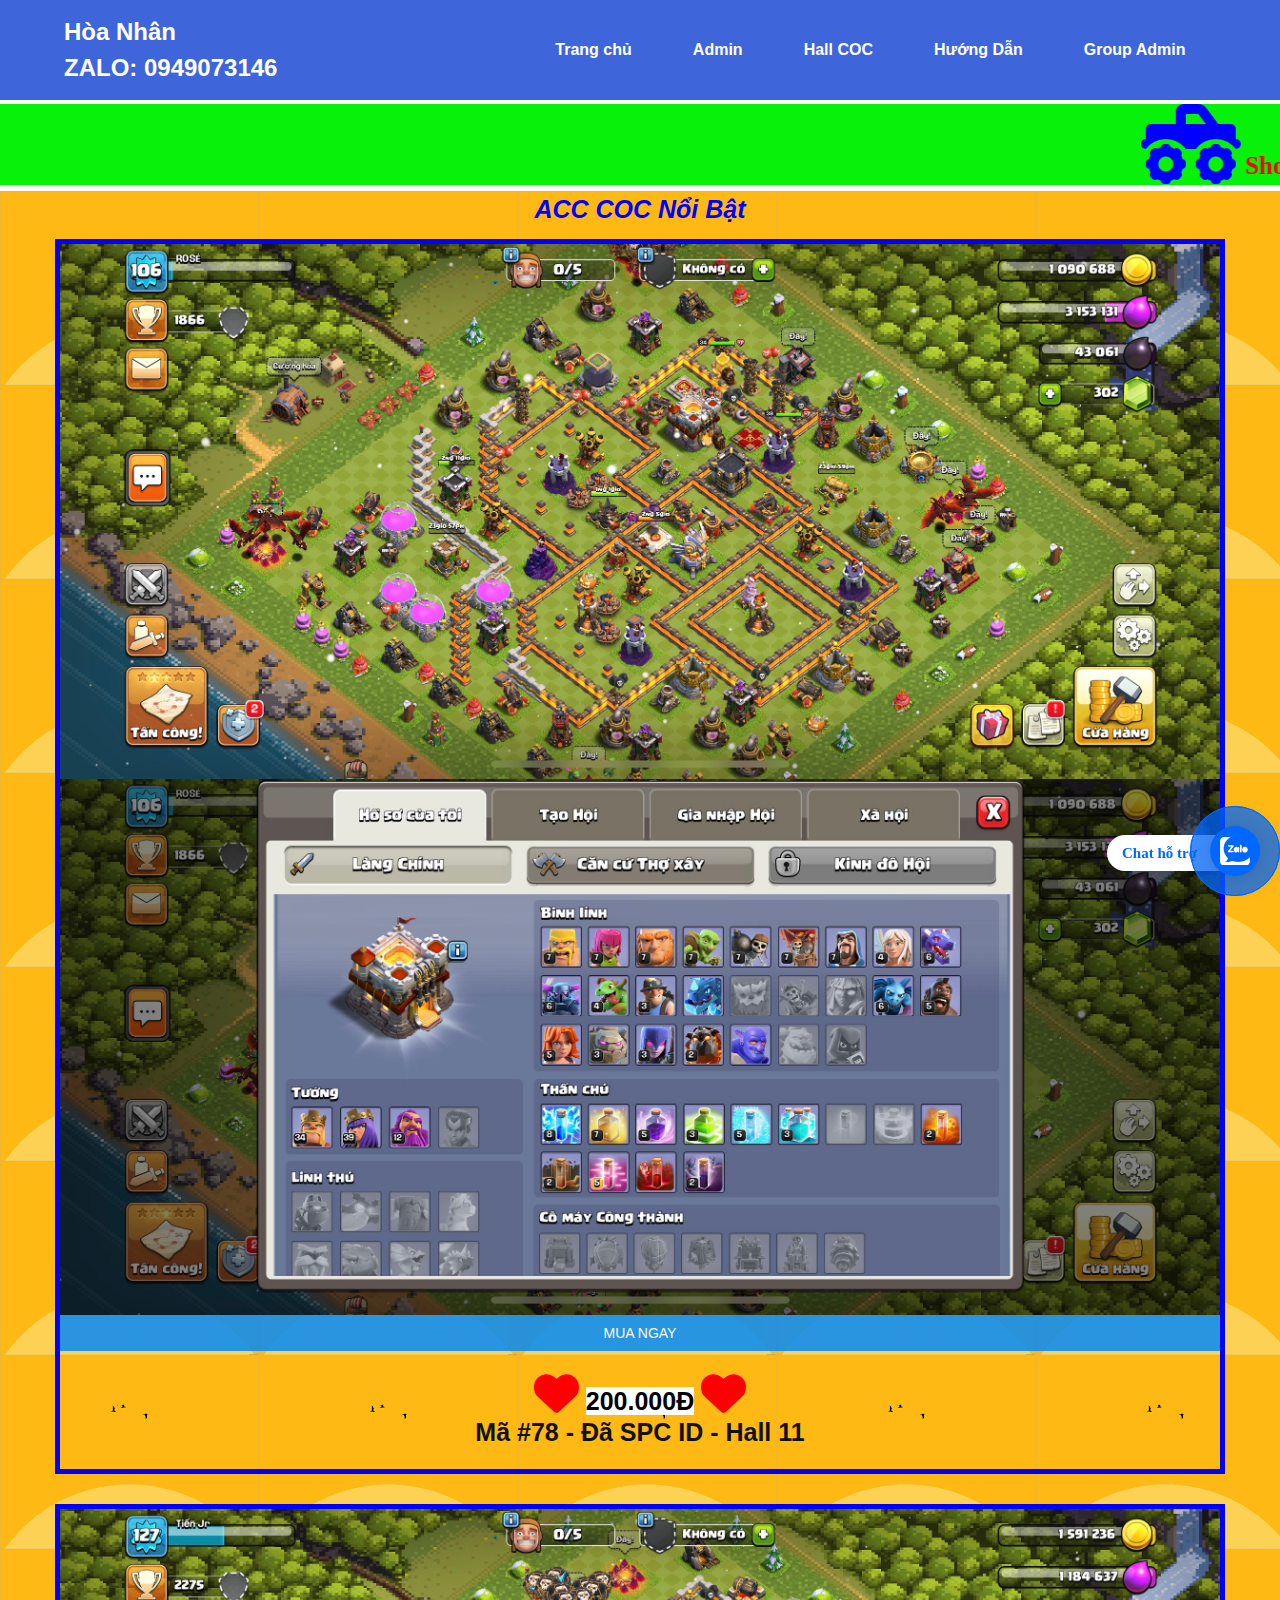
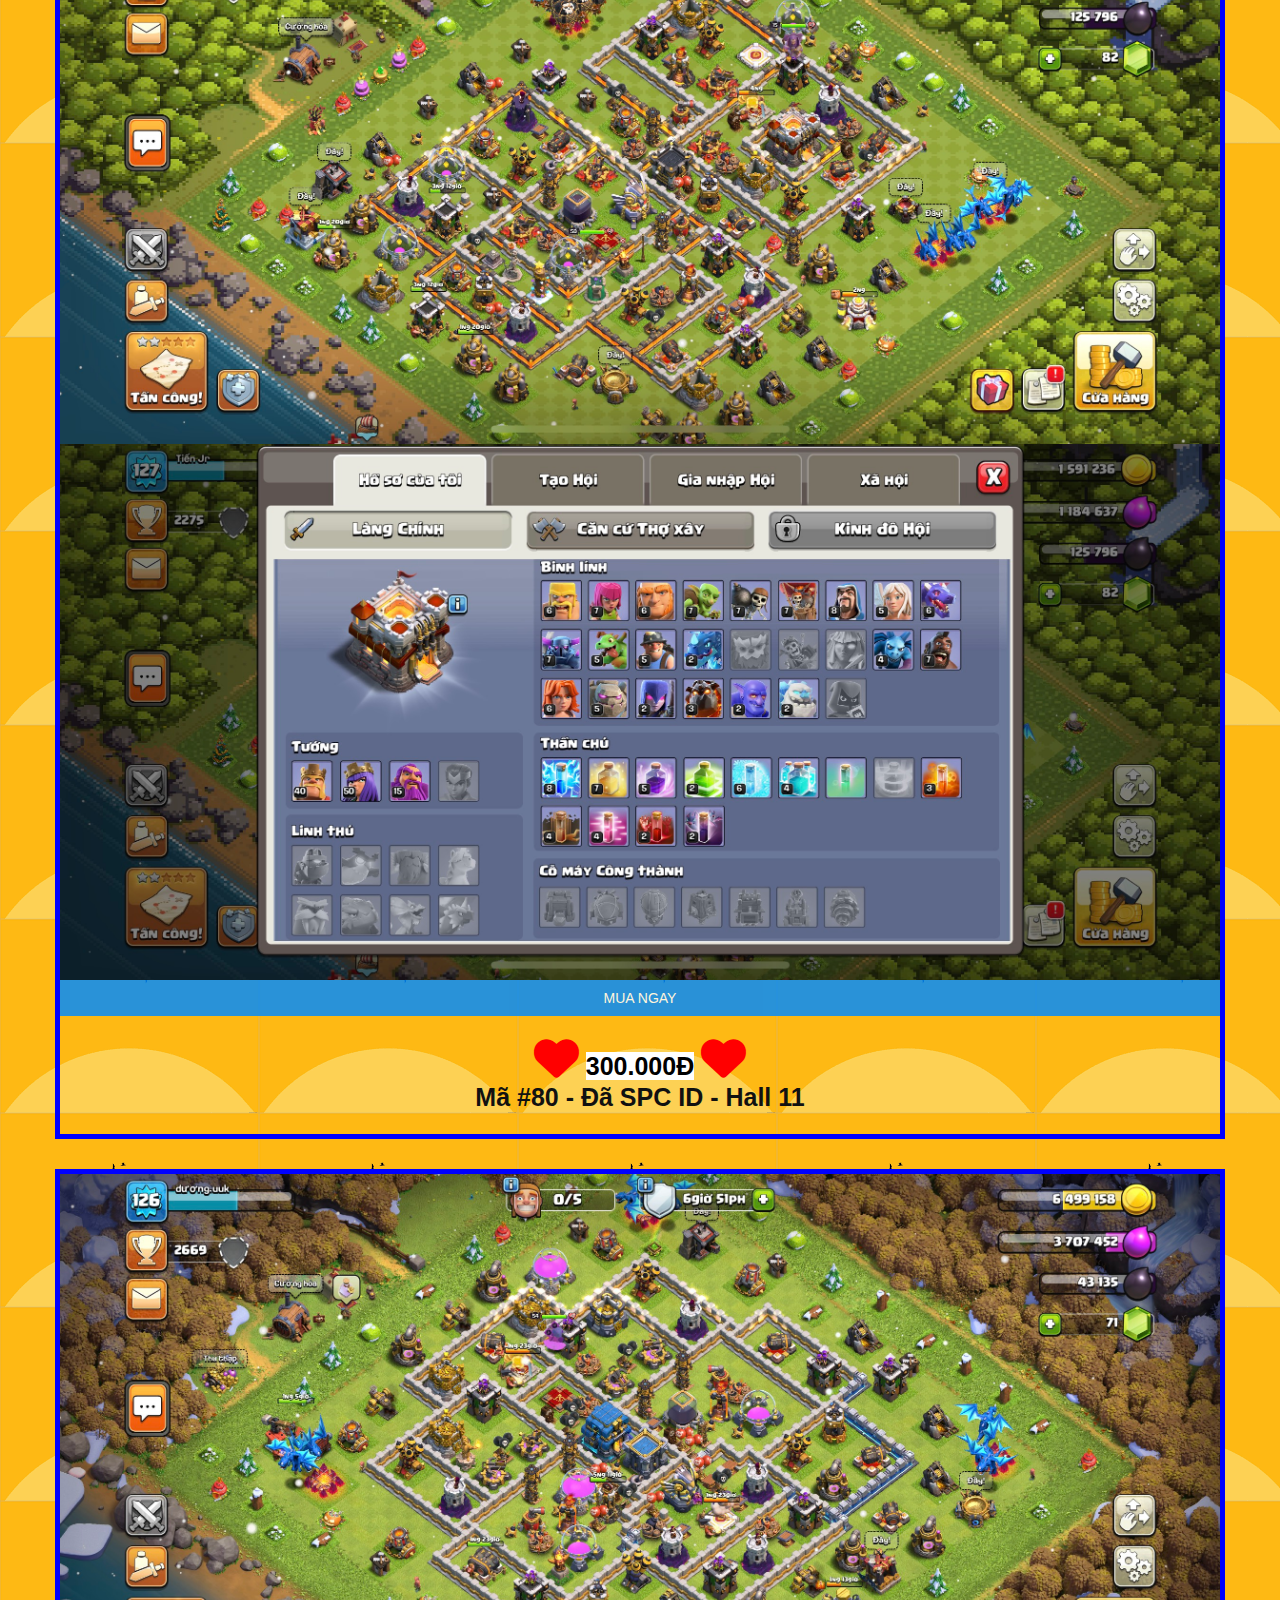
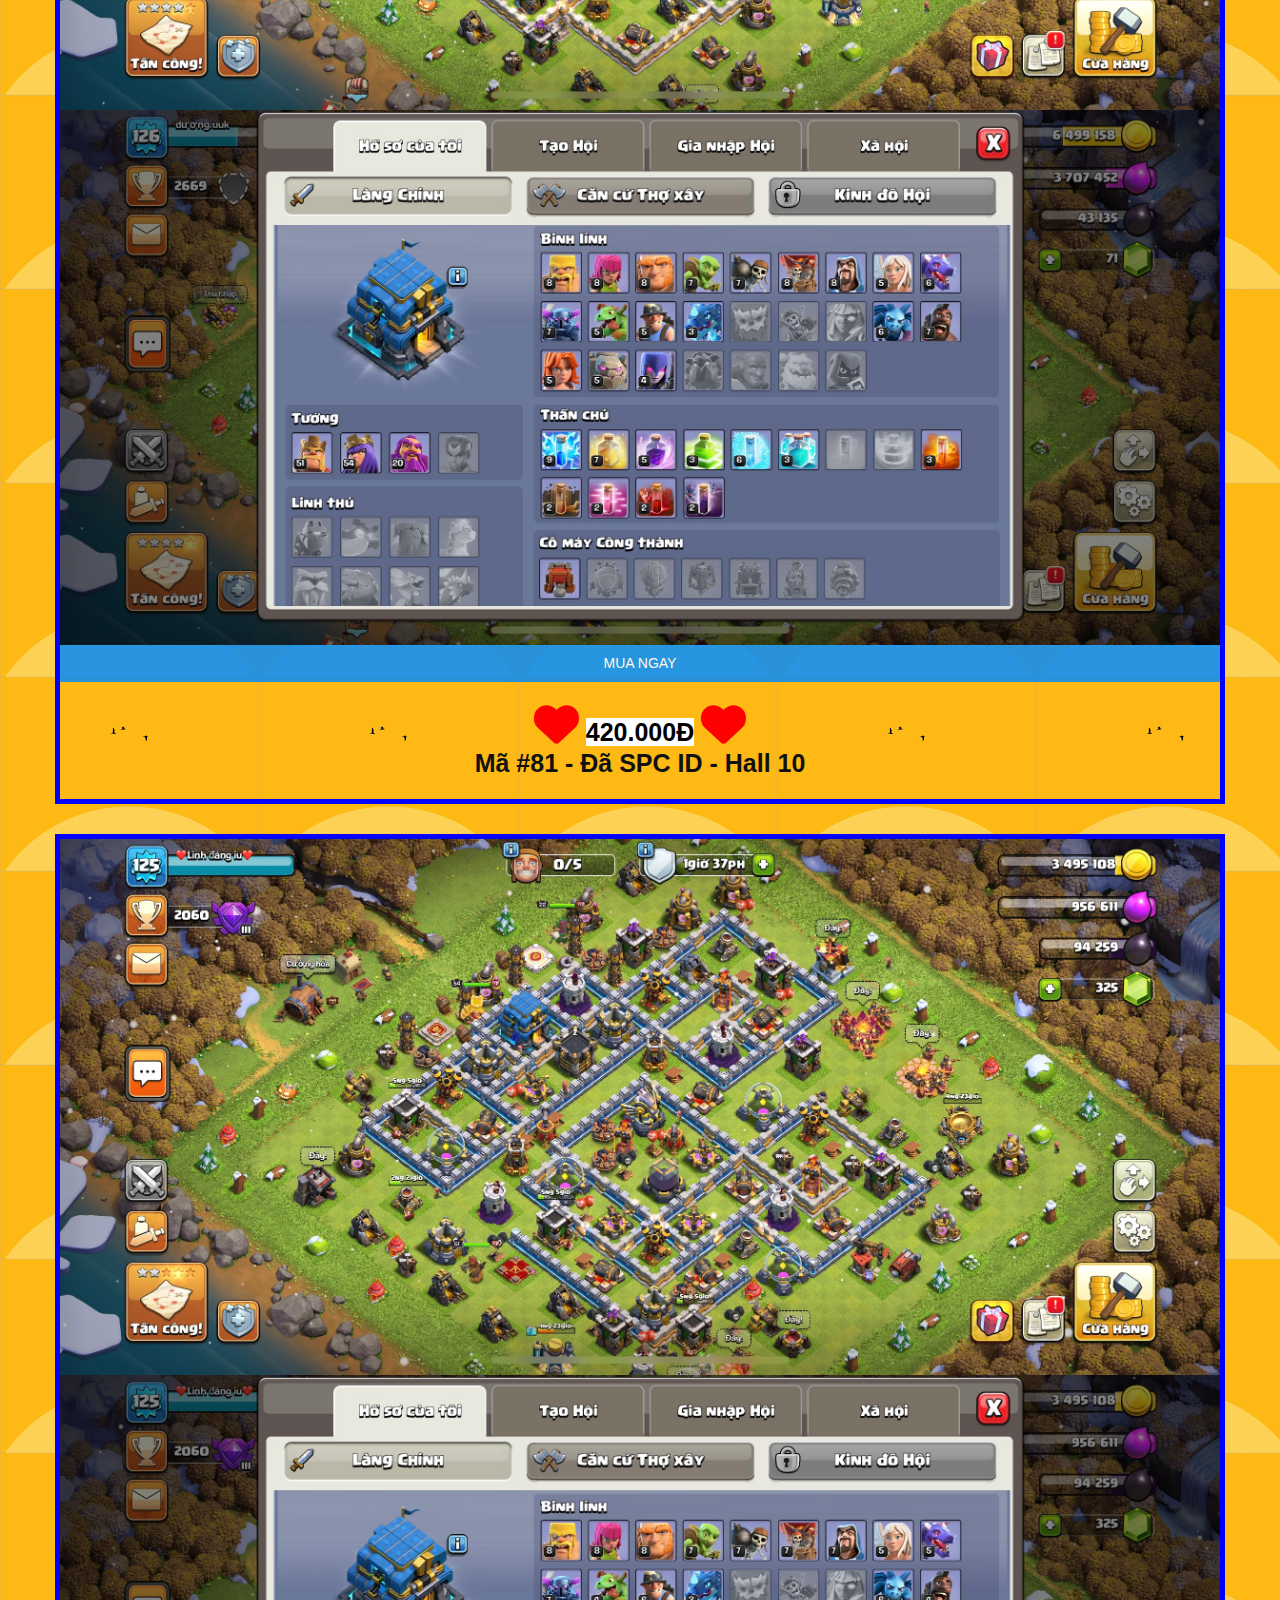
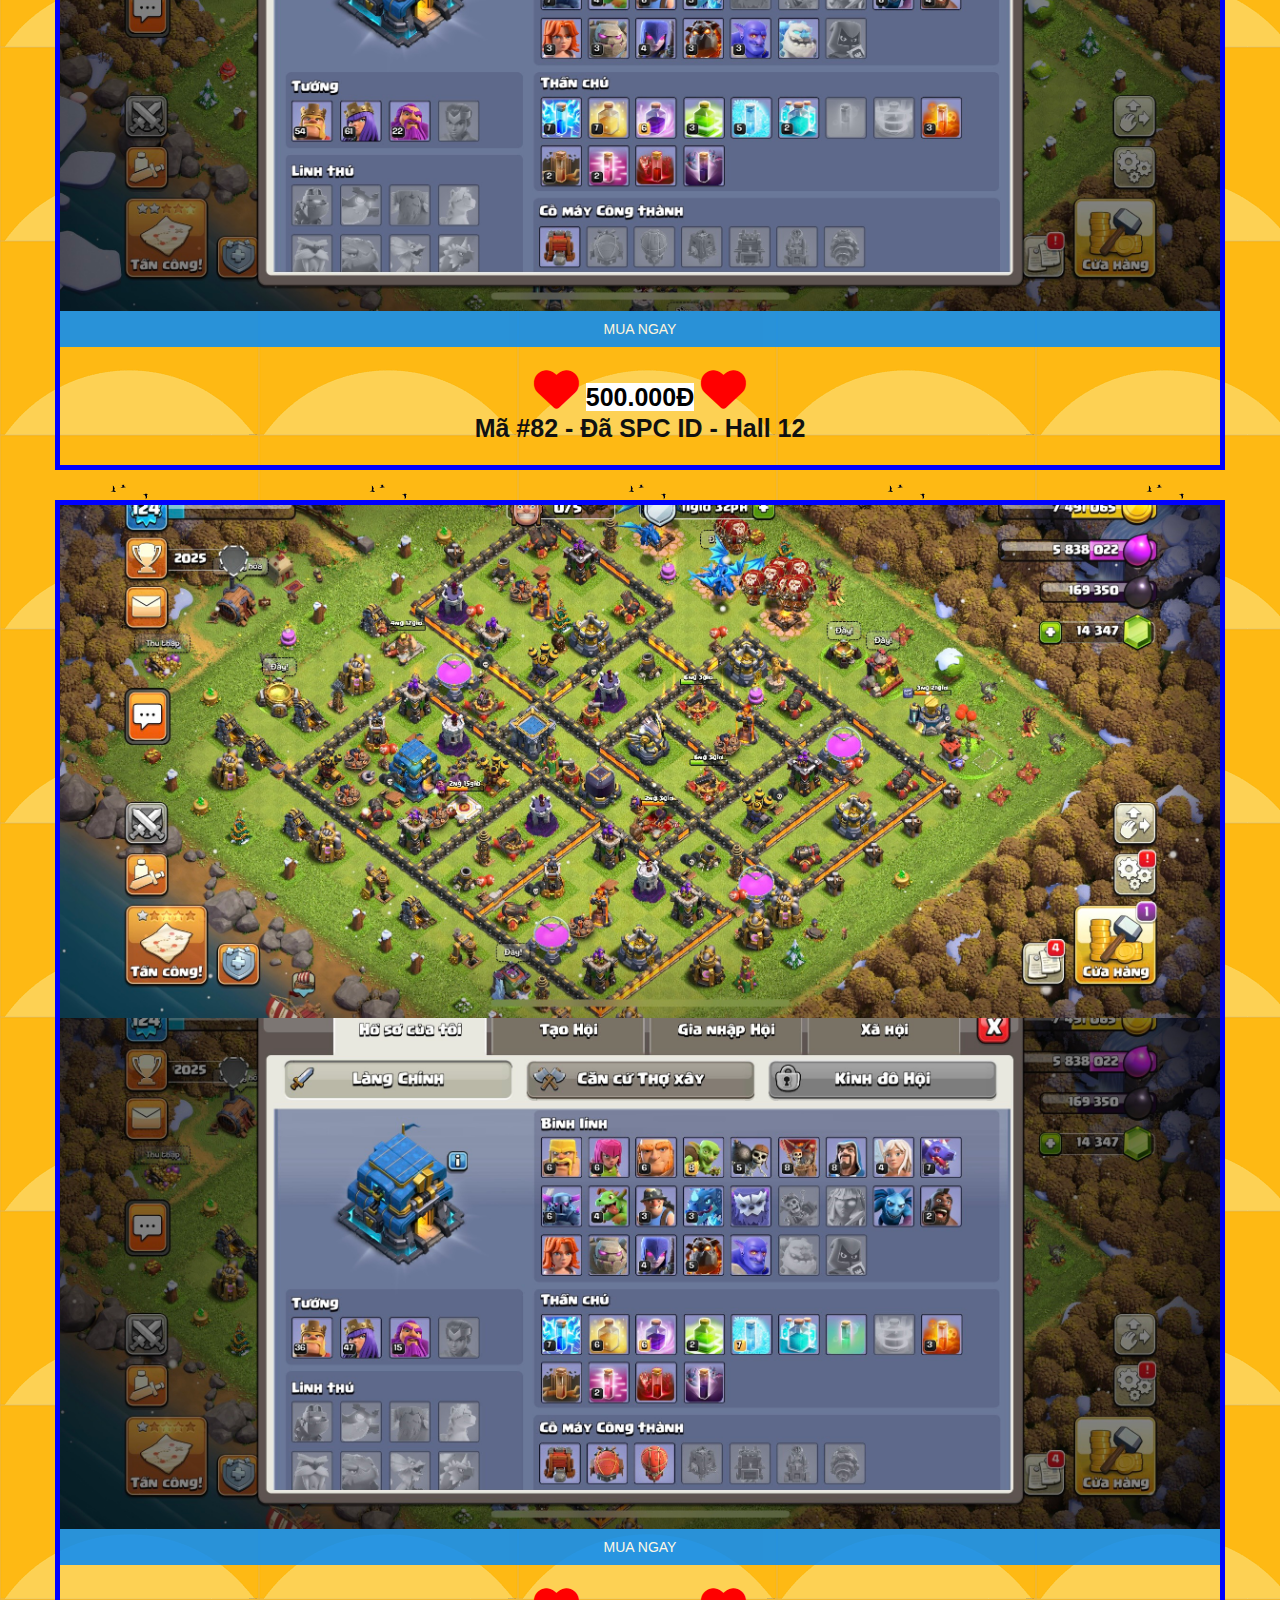
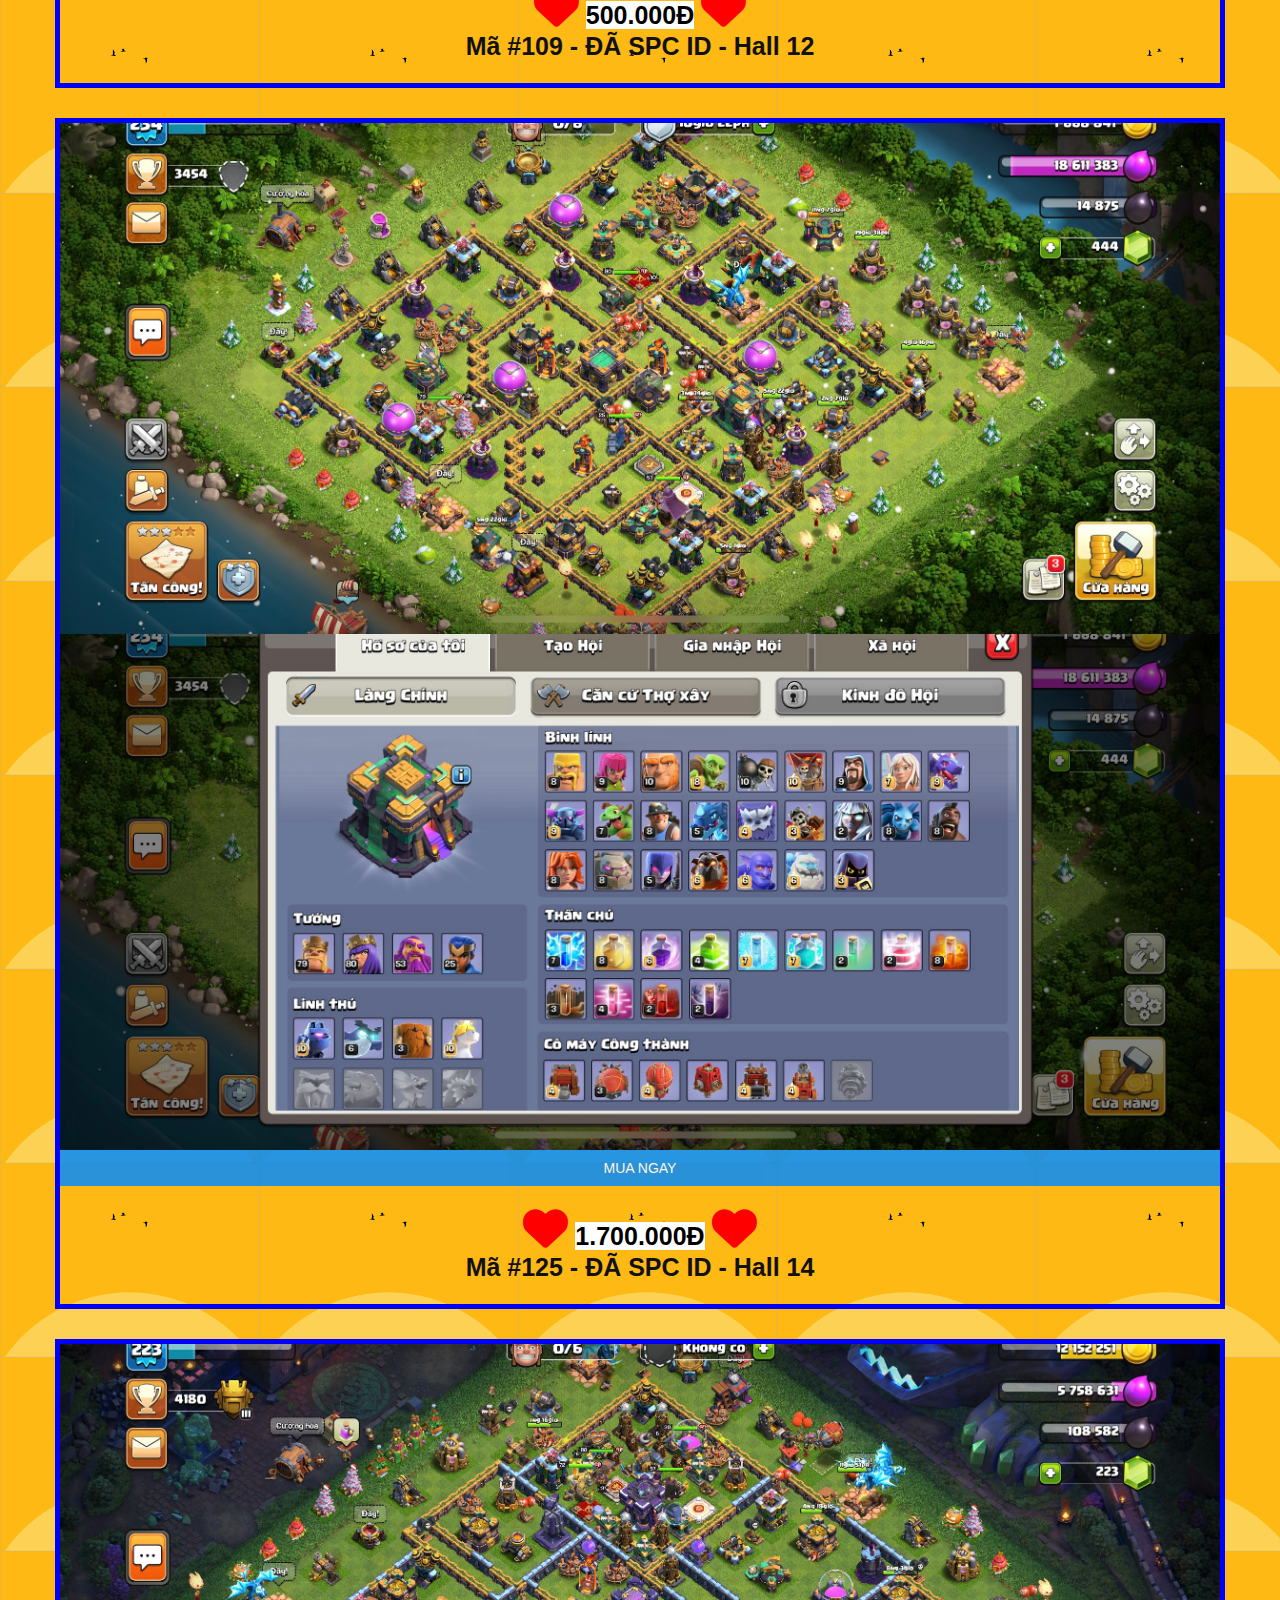
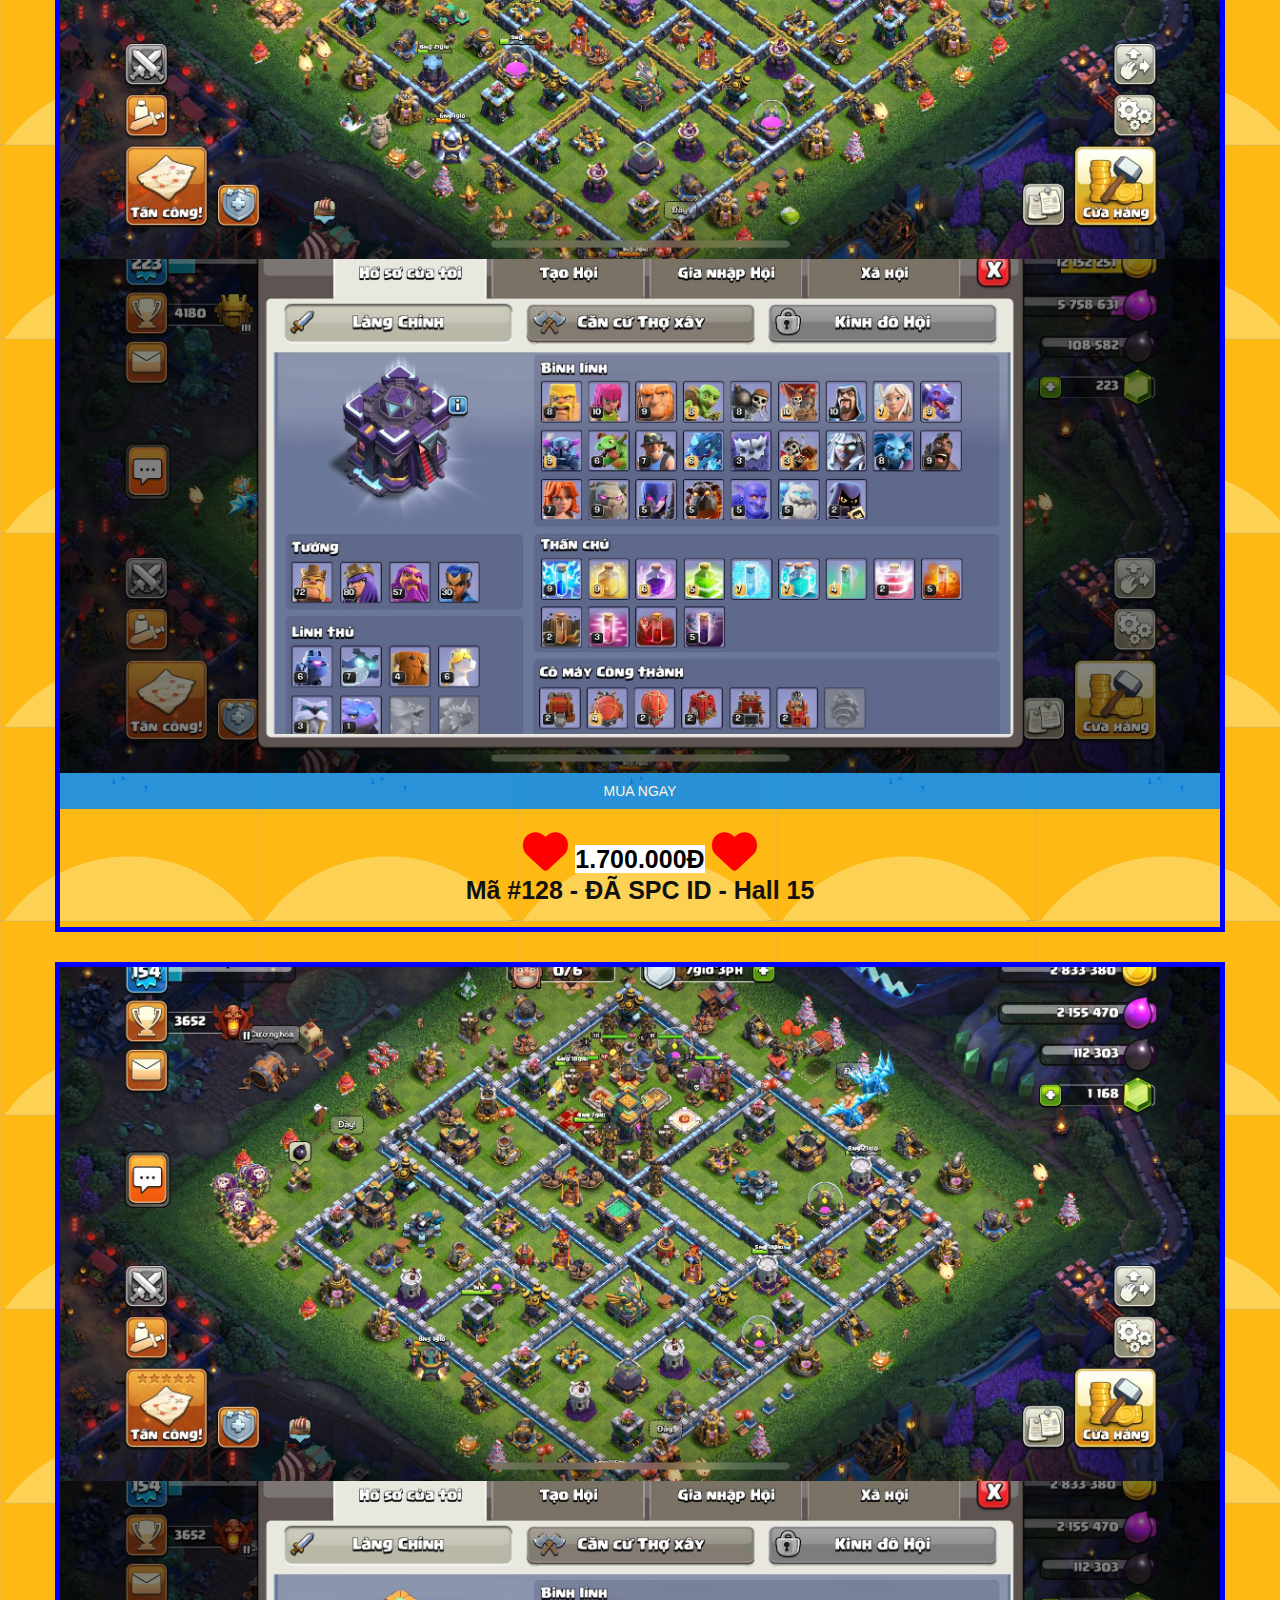
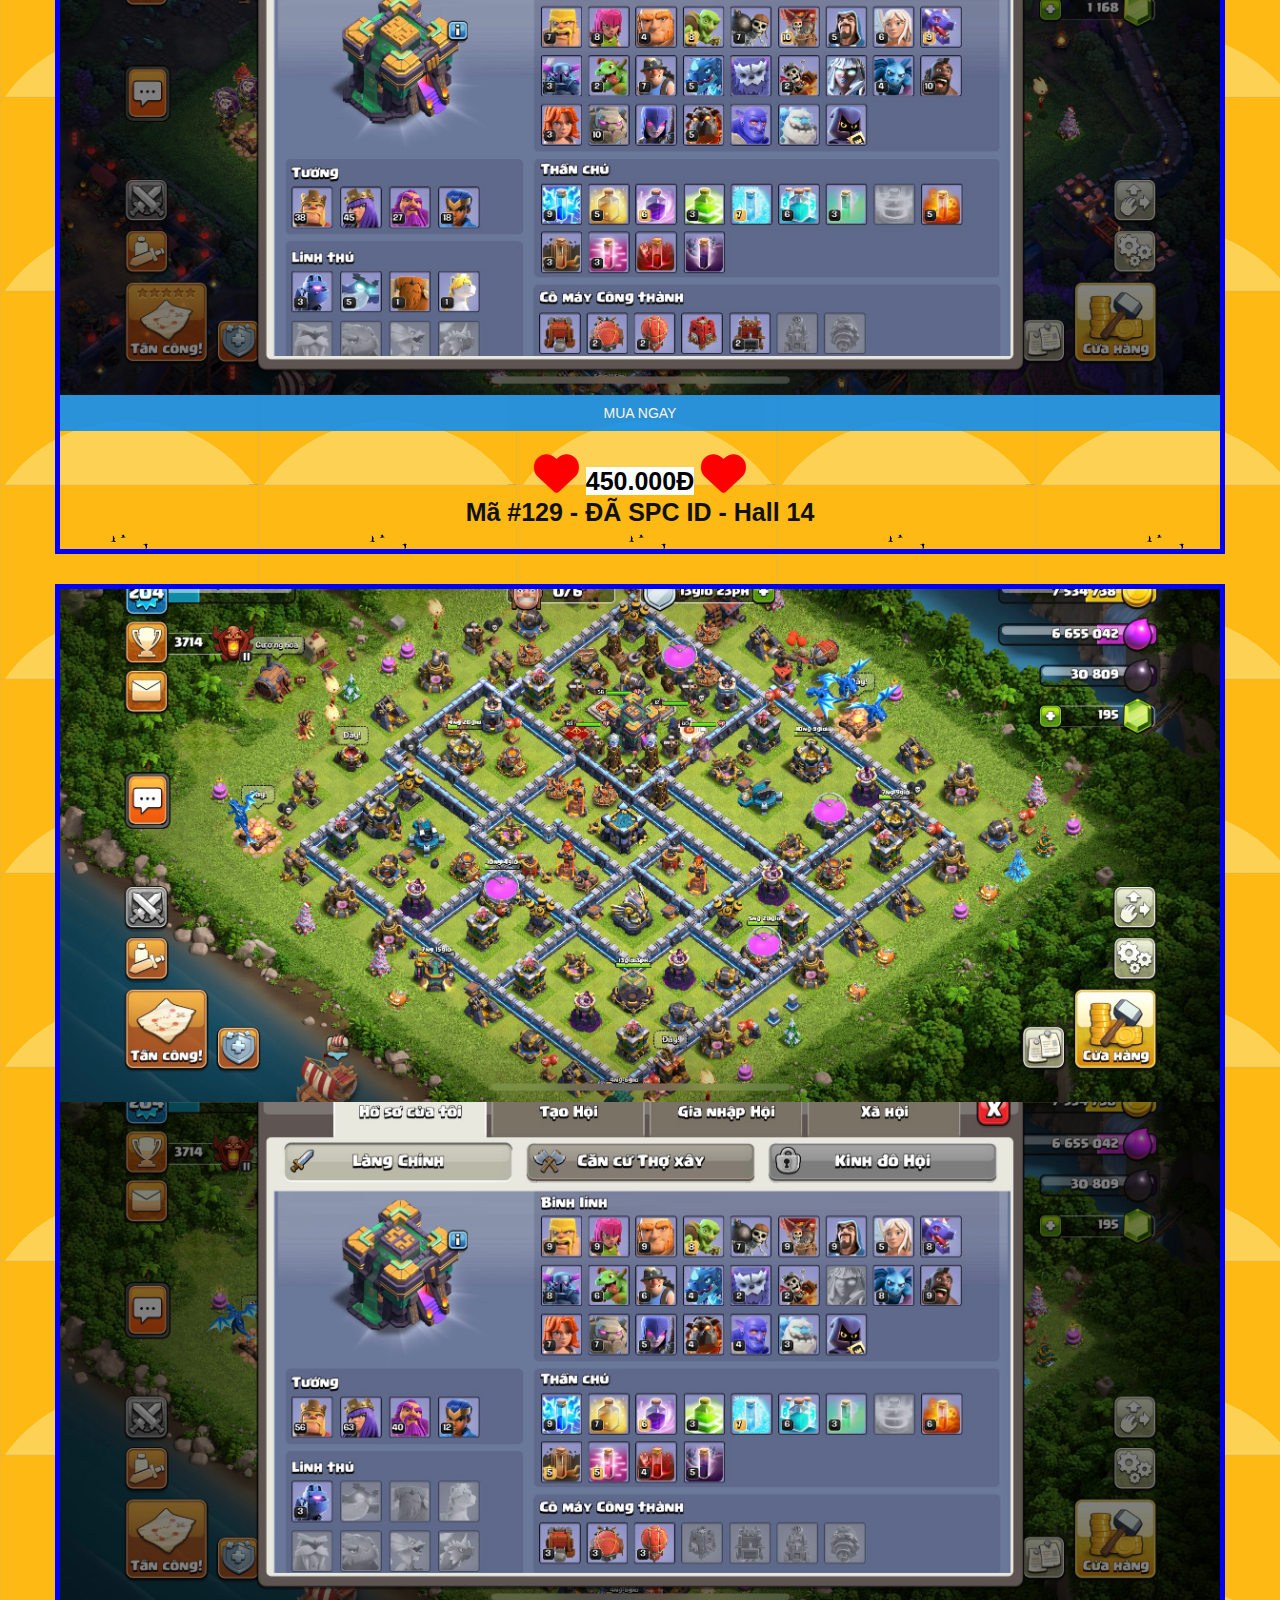
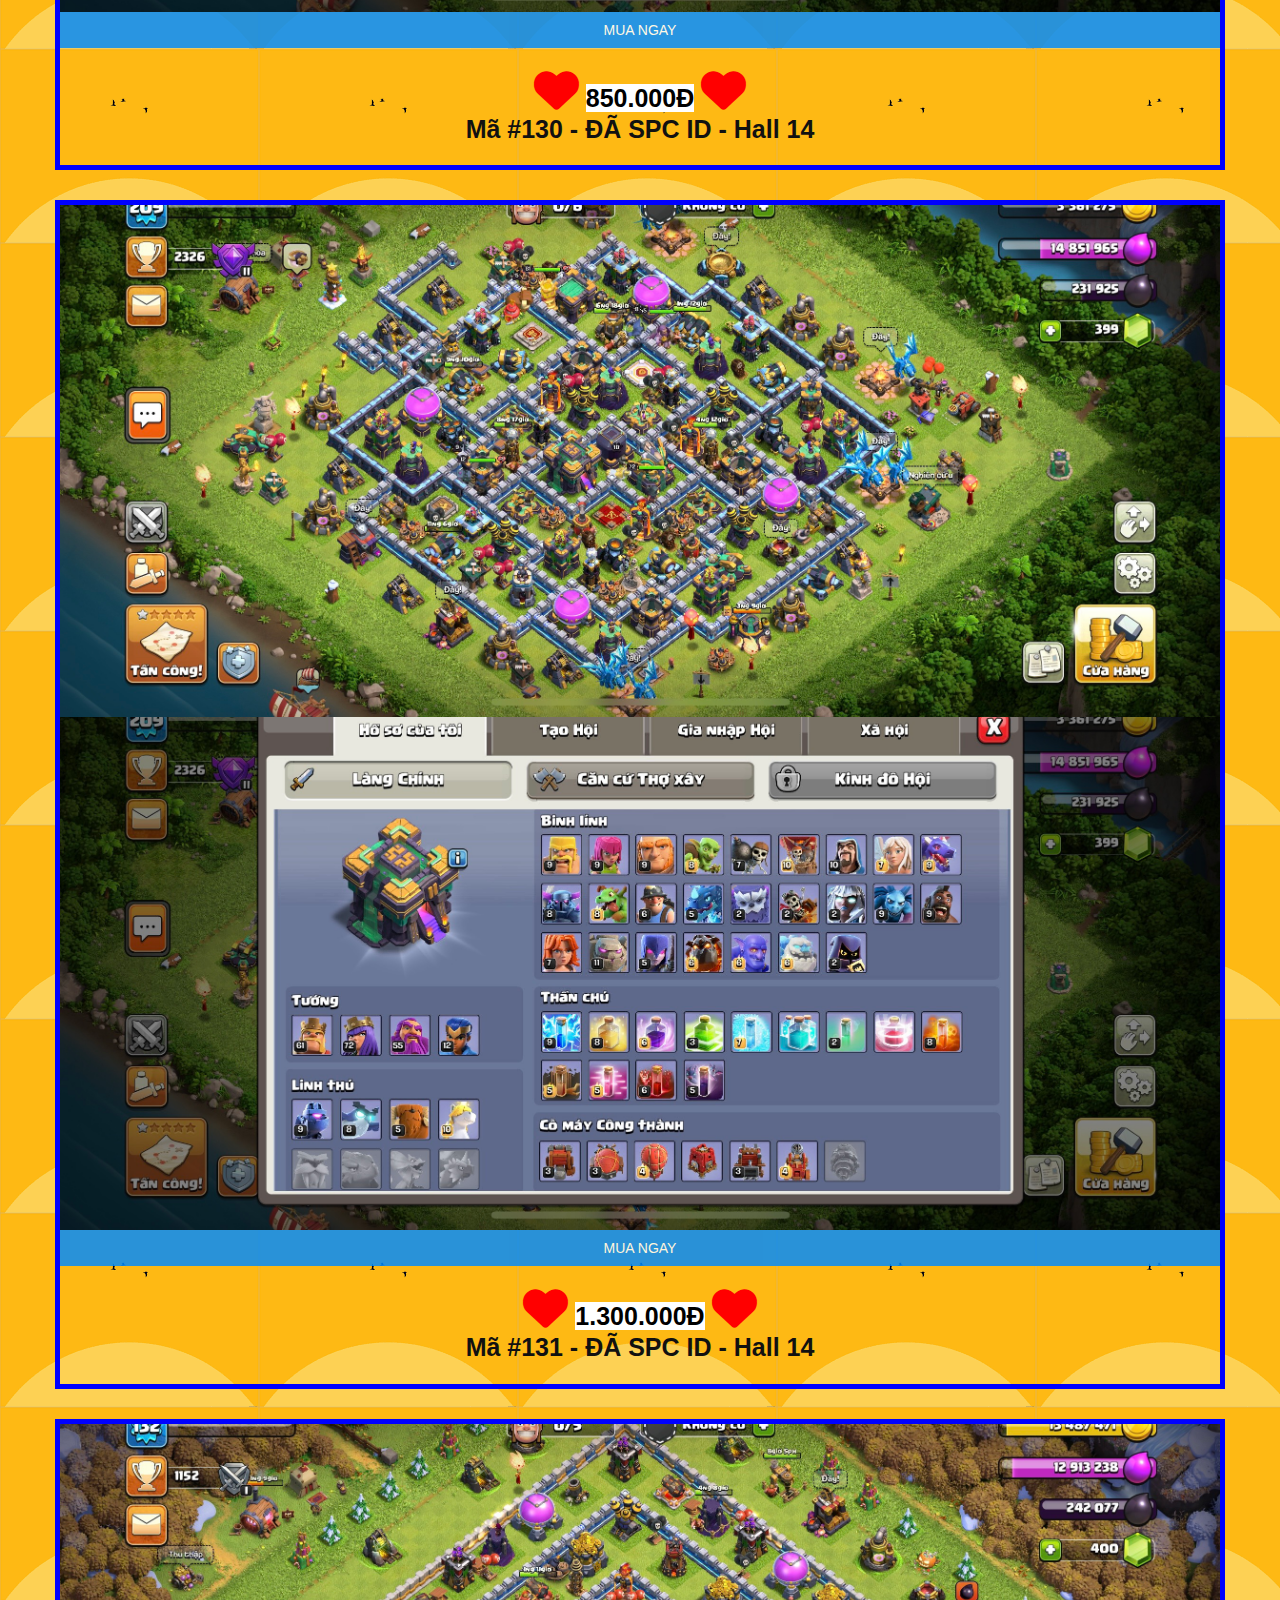
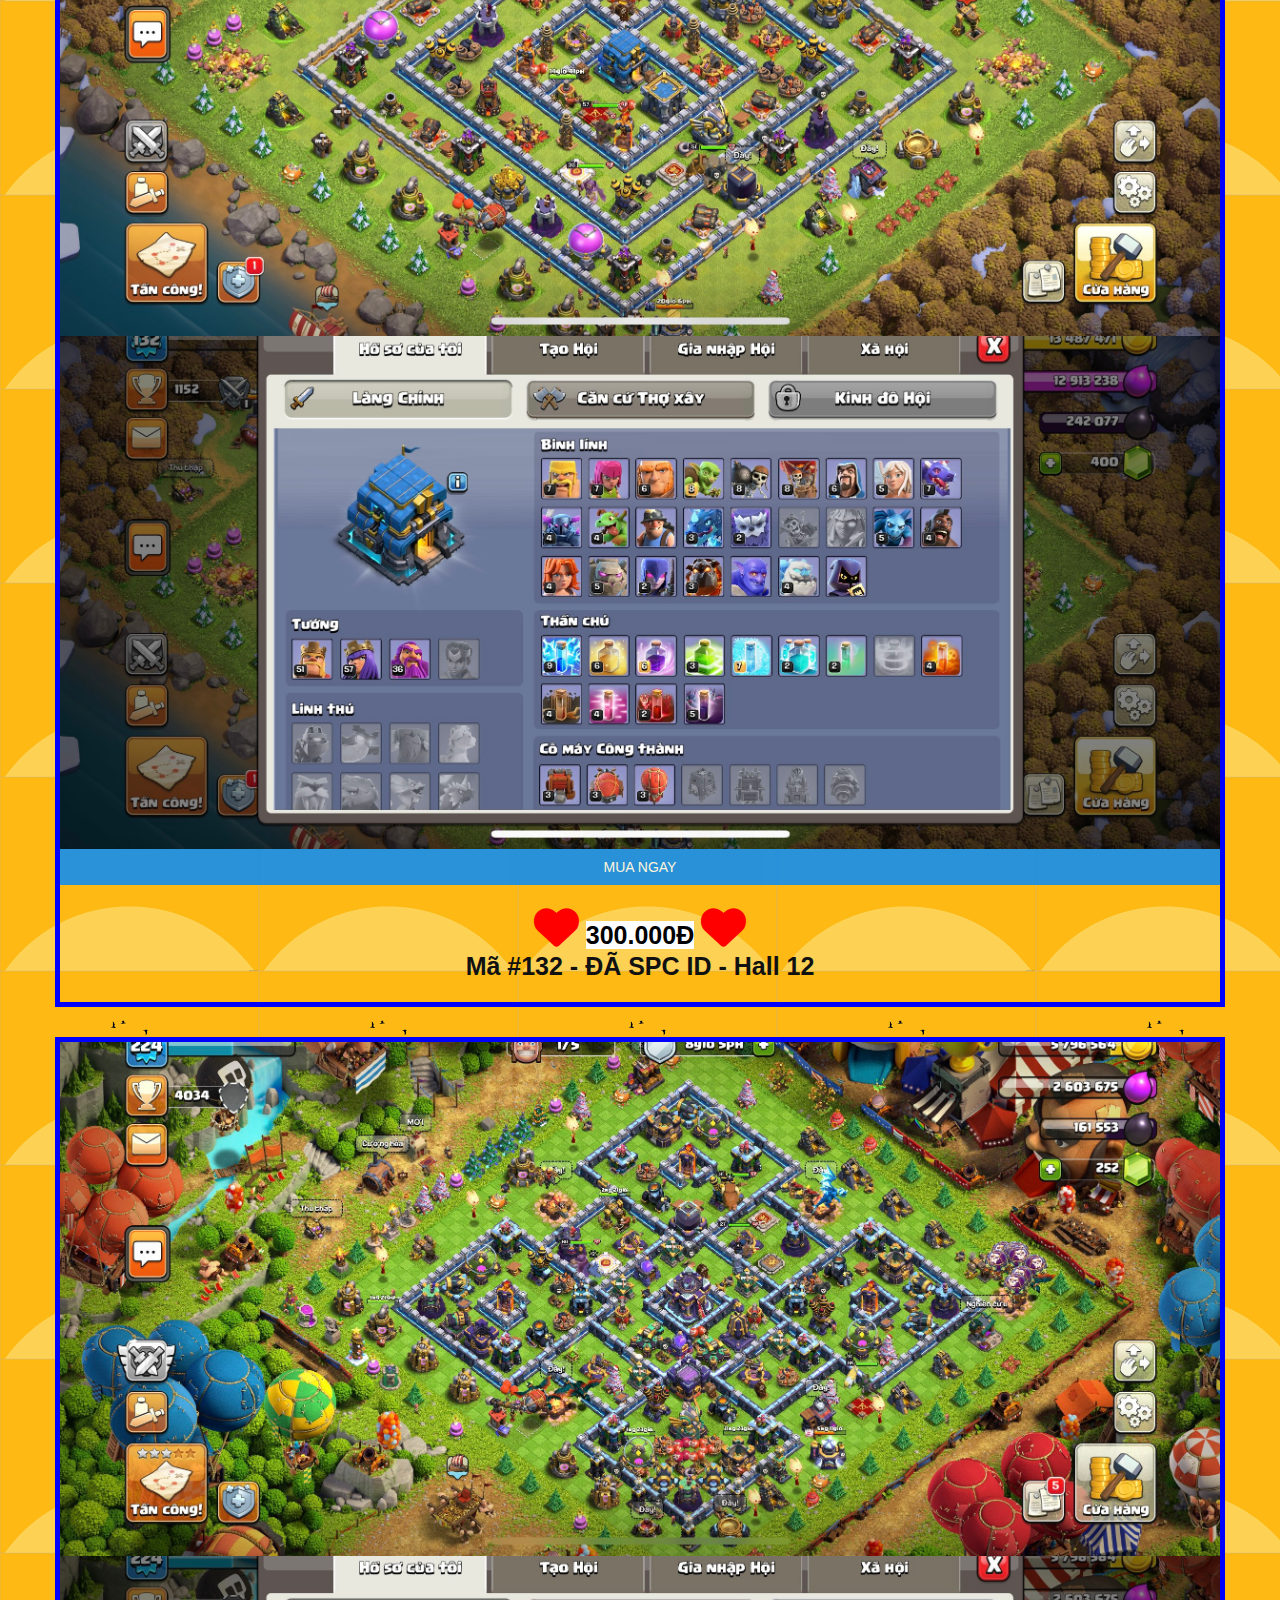
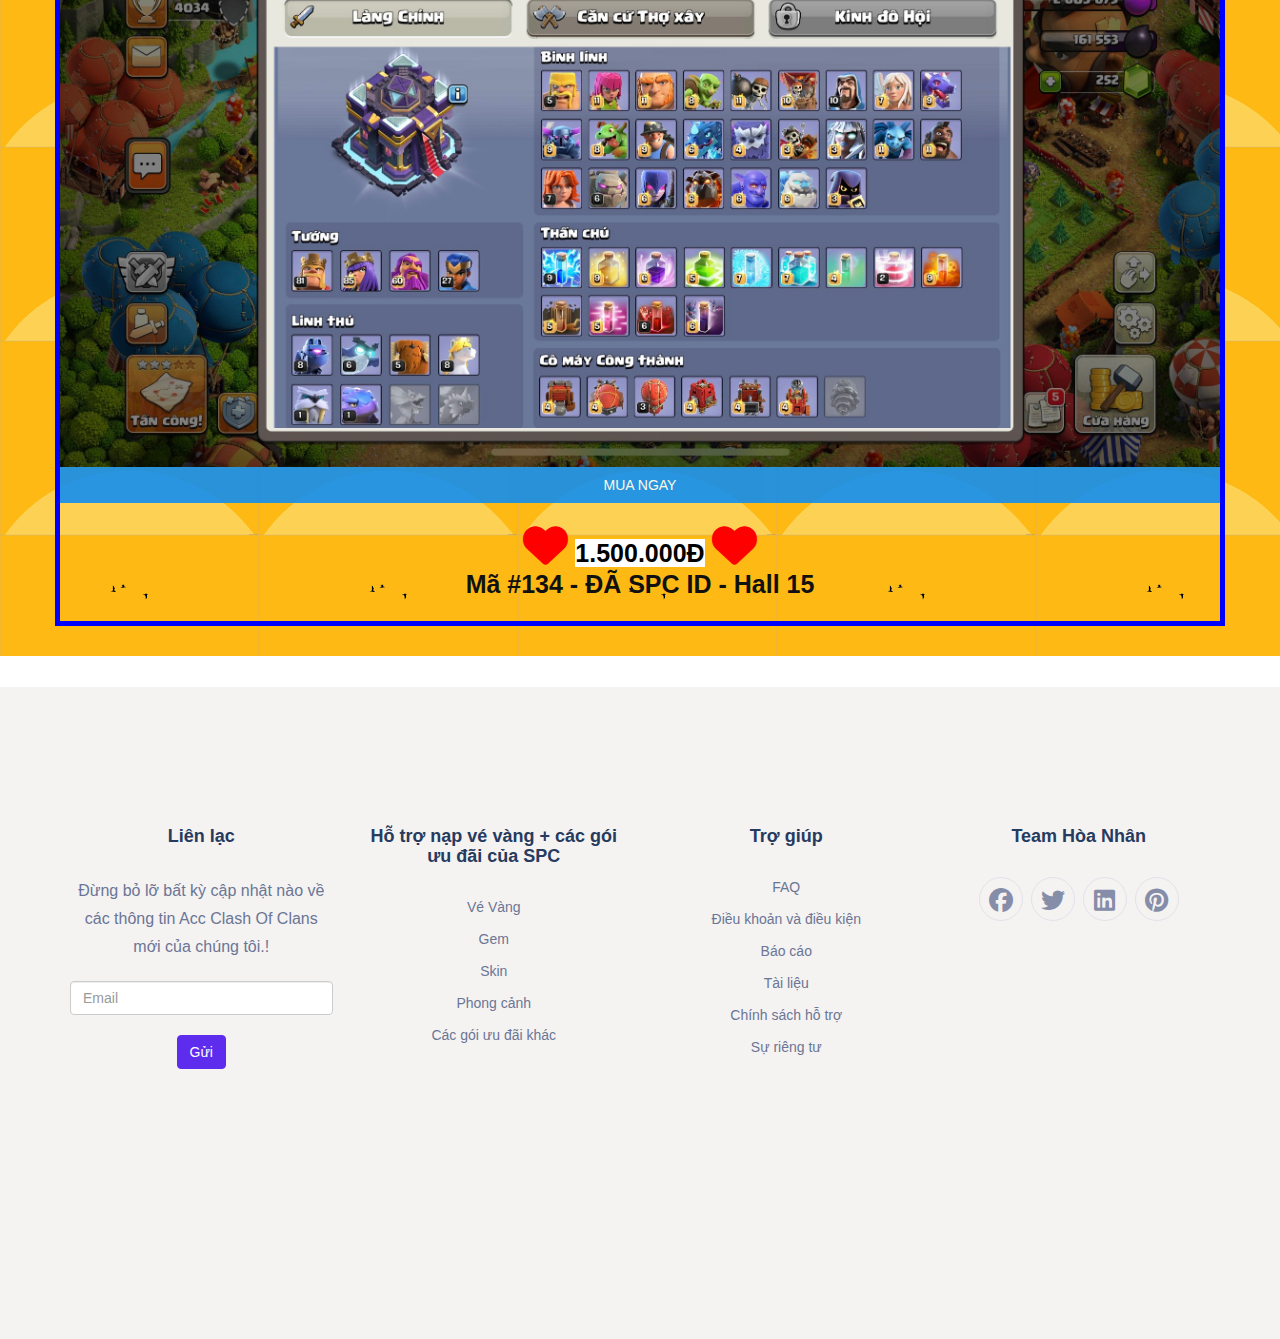
<file: index.html>
<!DOCTYPE html>
<html lang="en">
<head>
    <link rel="stylesheet" href="https://maxcdn.bootstrapcdn.com/bootstrap/3.4.1/css/bootstrap.min.css">
    <link rel="stylesheet" href="https://cdnjs.cloudflare.com/ajax/libs/font-awesome/6.1.1/css/all.min.css">
    <link rel="icon" href="./images/logo_icon.jpg">
  <script src="https://ajax.googleapis.com/ajax/libs/jquery/3.6.0/jquery.min.js"></script>
  <script src="https://maxcdn.bootstrapcdn.com/bootstrap/3.4.1/js/bootstrap.min.js"></script>
  <link rel="stylesheet" href="https://cdn.leanhduc.pro.vn/utilities/animation/shake-effect/style.css"/>
    <link rel="stylesheet" href="./style.css">
    <meta charset="UTF-8">
    <meta http-equiv="X-UA-Compatible" content="IE=edge">
    <meta name="viewport" content="width=device-width, initial-scale=1.0">
    <title>Hòa Nhân COC</title>
</head>
<body>
    <nav>
        <input id="nav-toggle" type="checkbox">
        <div class="logo"><strong>Hòa Nhân <br> ZALO: 0949073146</strong></div>
        <ul class="links">
            <li><a href="./index.html">Trang chủ</a></li>
            <li><a href="https://www.facebook.com/hoanhan0206">Admin</a></li>
            <li><a href="./index.html">Hall COC</a></li>
            <li><a href="./huongdan.html">Hướng Dẫn</a></li>
            <li><a href="https://www.facebook.com/groups/238845453344953/?ref=sharehttps%3A%2F%2Fwww.facebook.com%2Fgroups%2F238845453344953%2F%3Fref%3Dshare&exp=8ce3">Group Admin</a></li>
        </ul>
        <label for="nav-toggle" class="icon-burger">
            <div class="line"></div>
            <div class="line"></div>
            <div class="line"></div>
        </label>
    </nav>
    <!-- <div id="menu">
        <ul>
            <li><a href="./index.html">Trang chủ</a></li>
            <li><a href="https://www.facebook.com/hoanhan0206">Admin</a></li>
            <li><a href="./index.html">Hall COC</a>
            <li><a href="./huongdan.html">Hướng Dẫn</a></li>
            <li><a href="https://www.facebook.com/groups/238845453344953/?ref=sharehttps%3A%2F%2Fwww.facebook.com%2Fgroups%2F238845453344953%2F%3Fref%3Dshare&exp=8ce3">Group Admin</a></li>
        </ul>
    </div>   -->
    <br><br><br><br>
    <div class="hn-1">
        <table border="0">
            <tr class="hn-1-1">
                <td style="text-align: center;">
                    <marquee direction="left" ; ScrollAmount="10px" ; ScrollDelay=1; BgColor="#fff"
                        style="margin-top: 20px; background-color: rgb(8, 241, 8);">
                        <i style="font-size: 80px; color: blue;" class="fa-solid fa-truck-monster"></i>
                        <b>Shop Hòa Nhân: Mua Bán Acc Game Clash Of Clash Uy Tín</b>&nbsp;
                        <i style="font-size: 80px; color: blue;" class="fa-solid fa-explosion"></i>
                        &nbsp;&nbsp;&nbsp;&nbsp;&nbsp;&nbsp;&nbsp;&nbsp;&nbsp;&nbsp;
                        <a style="font-size: 25px; color: #000; font-family: 'Pacifico', cursive;">SĐT: 0905xxxxxx đã mua 1 tài khoản Giá: 3mxxx cách đây 5 phút</a>&nbsp;&nbsp;&nbsp;&nbsp;&nbsp;&nbsp;&nbsp;&nbsp;&nbsp;&nbsp;
                        <a style="font-size: 25px; color: #000; font-family: 'Pacifico', cursive;">SĐT: 0942xxxxxx đã mua 1 tài khoản Giá: 1mxxx cách đây 1 giờ</a>
                    </marquee>
                </td>
            </tr>
        </table>
    </div>

    <div class="main">
        <div class="main_1">
            <p class="main_p">ACC COC Nổi Bật</p>
        </div>

        <div id="devil">
            <ul class="products">
                <!-- Mã #78 -->
                <li>
                    <div class="product-item">
                        <div class="product-top">
                            <div class="slide-wrapper">
                                <div class="slide"><img src="./images/ma78.jpg"></div>
                                <div class="slide"><img src="./images/ma781.jpg"></div>
                            </div>
                            <a href="https://zalo.me/0949073146" class="buy-now">mua ngay</a>
                        </div>
                        <div class="product-info">
                            <a href="" class="product-cat"><i class="fa-solid fa-heart rung"></i> <b style="background-color: #fff;">200.000đ</b> <i class="fa-solid fa-heart rung"></i></a>
                            <div class="product-price">Mã #78 - Đã SPC ID - Hall 11</div>
                        </div>
                    </div>
                </li>
                <!-- Mã #80 -->
                <li>
                    <div class="product-item">
                        <div class="product-top">
                            <div class="slide-wrapper">
                                <div class="slide"><img src="./images/ma80.jpg"></div>
                                <div class="slide"><img src="./images/ma801.jpg"></div>
                            </div>
                            <a href="https://zalo.me/0949073146" class="buy-now">mua ngay</a>
                        </div>
                        <div class="product-info">
                            <a href="" class="product-cat"><i class="fa-solid fa-heart rung"></i> <b style="background-color: #fff;">300.000đ</b> <i class="fa-solid fa-heart rung"></i></a>
                            <div class="product-price">Mã #80 - Đã SPC ID - Hall 11</div>
                        </div>
                    </div>
                </li>
                <!-- Mã #81 -->
                <li>
                    <div class="product-item">
                        <div class="product-top">
                            <div class="slide-wrapper">
                                <div class="slide"><img src="./images/ma81.jpg"></div>
                                <div class="slide"><img src="./images/ma811.jpg"></div>
                            </div>
                            <a href="https://zalo.me/0949073146" class="buy-now">mua ngay</a>
                        </div>
                        <div class="product-info">
                            <a href="" class="product-cat"><i class="fa-solid fa-heart rung"></i> <b style="background-color: #fff;">420.000đ</b> <i class="fa-solid fa-heart rung"></i></a>
                            <div class="product-price">Mã #81 - Đã SPC ID - Hall 10</div>
                        </div>
                    </div>
                </li>
                <!-- Mã #82 -->
                <li>
                    <div class="product-item">
                        <div class="product-top">
                            <div class="slide-wrapper">
                                <div class="slide"><img src="./images/ma82.jpg"></div>
                                <div class="slide"><img src="./images/ma821.jpg"></div>
                            </div>
                            <a href="https://zalo.me/0949073146" class="buy-now">mua ngay</a>
                        </div>
                        <div class="product-info">
                            <a href="" class="product-cat"><i class="fa-solid fa-heart rung"></i> <b style="background-color: #fff;">500.000đ</b> <i class="fa-solid fa-heart rung"></i></a>
                            <div class="product-price">Mã #82 - Đã SPC ID - Hall 12</div>
                        </div>
                    </div>
                </li>
                <!-- Mã #109 -->
                <li>
                    <div class="product-item">
                        <div class="product-top">
                            <div class="slide-wrapper">
                                <div class="slide"><img src="./images/ma109.jpg"></div>
                                <div class="slide"><img src="./images/ma1091.jpg"></div>
                            </div>
                            <a href="https://zalo.me/0949073146" class="buy-now">mua ngay</a>
                        </div>
                        <div class="product-info">
                            <a href="" class="product-cat"><i class="fa-solid fa-heart rung"></i> <b style="background-color: #fff;">500.000đ</b> <i class="fa-solid fa-heart rung"></i></a>
                            <div class="product-price">Mã #109 - ĐÃ SPC ID - Hall 12</div>
                        </div>
                    </div>
                </li> 
                <!-- Mã #125 -->
                <li>
                    <div class="product-item">
                        <div class="product-top">
                            <div class="slide-wrapper">
                                <div class="slide"><img src="./images/ma125.jpg"></div>
                                <div class="slide"><img src="./images/ma1251.jpg"></div>
                            </div>
                            <a href="https://zalo.me/0949073146" class="buy-now">mua ngay</a>
                        </div>
                        <div class="product-info">
                            <a href="" class="product-cat"><i class="fa-solid fa-heart rung"></i> <b style="background-color: #fff;">1.700.000đ</b> <i class="fa-solid fa-heart rung"></i></a>
                            <div class="product-price">Mã #125 - ĐÃ SPC ID - Hall 14</div>
                        </div>
                    </div>
                </li>  
                <!-- Mã #128 -->
                <li>
                    <div class="product-item">
                        <div class="product-top">
                            <div class="slide-wrapper">
                                <div class="slide"><img src="./images/ma128.jpg"></div>
                                <div class="slide"><img src="./images/ma1281.jpg"></div>
                            </div>
                            <a href="https://zalo.me/0949073146" class="buy-now">mua ngay</a>
                        </div>
                        <div class="product-info">
                            <a href="" class="product-cat"><i class="fa-solid fa-heart rung"></i> <b style="background-color: #fff;">1.700.000đ</b> <i class="fa-solid fa-heart rung"></i></a>
                            <div class="product-price">Mã #128 - ĐÃ SPC ID - Hall 15</div>
                        </div>
                    </div>
                </li> 
                <!-- Mã #129 -->
                <li>
                    <div class="product-item">
                        <div class="product-top">
                            <div class="slide-wrapper">
                                <div class="slide"><img src="./images/ma129.jpg"></div>
                                <div class="slide"><img src="./images/ma1291.jpg"></div>
                            </div>
                            <a href="https://zalo.me/0949073146" class="buy-now">mua ngay</a>
                        </div>
                        <div class="product-info">
                            <a href="" class="product-cat"><i class="fa-solid fa-heart rung"></i> <b style="background-color: #fff;">450.000đ</b> <i class="fa-solid fa-heart rung"></i></a>
                            <div class="product-price">Mã #129 - ĐÃ SPC ID - Hall 14</div>
                        </div>
                    </div>
                </li> 
                <!-- Mã #130 -->
                <li>
                    <div class="product-item">
                        <div class="product-top">
                            <div class="slide-wrapper">
                                <div class="slide"><img src="./images/ma130.jpg"></div>
                                <div class="slide"><img src="./images/ma1301.jpg"></div>
                            </div>
                            <a href="https://zalo.me/0949073146" class="buy-now">mua ngay</a>
                        </div>
                        <div class="product-info">
                            <a href="" class="product-cat"><i class="fa-solid fa-heart rung"></i> <b style="background-color: #fff;">850.000đ</b> <i class="fa-solid fa-heart rung"></i></a>
                            <div class="product-price">Mã #130 - ĐÃ SPC ID - Hall 14</div>
                        </div>
                    </div>
                </li>    
                <!-- Mã #131 -->
                <li>
                    <div class="product-item">
                        <div class="product-top">
                            <div class="slide-wrapper">
                                <div class="slide"><img src="./images/ma131.jpg"></div>
                                <div class="slide"><img src="./images/ma1311.jpg"></div>
                            </div>
                            <a href="https://zalo.me/0949073146" class="buy-now">mua ngay</a>
                        </div>
                        <div class="product-info">
                            <a href="" class="product-cat"><i class="fa-solid fa-heart rung"></i> <b style="background-color: #fff;">1.300.000đ</b> <i class="fa-solid fa-heart rung"></i></a>
                            <div class="product-price">Mã #131 - ĐÃ SPC ID - Hall 14</div>
                        </div>
                    </div>
                </li> 
                <!-- Mã #132 -->
                <li>
                    <div class="product-item">
                        <div class="product-top">
                            <div class="slide-wrapper">
                                <div class="slide"><img src="./images/ma132.jpg"></div>
                                <div class="slide"><img src="./images/ma1321.jpg"></div>
                            </div>
                            <a href="https://zalo.me/0949073146" class="buy-now">mua ngay</a>
                        </div>
                        <div class="product-info">
                            <a href="" class="product-cat"><i class="fa-solid fa-heart rung"></i> <b style="background-color: #fff;">300.000đ</b> <i class="fa-solid fa-heart rung"></i></a>
                            <div class="product-price">Mã #132 - ĐÃ SPC ID - Hall 12</div>
                        </div>
                    </div>
                </li>    
                <!-- Mã #134 -->
                <li>
                    <div class="product-item">
                        <div class="product-top">
                            <div class="slide-wrapper">
                                <div class="slide"><img src="./images/ma134.jpg"></div>
                                <div class="slide"><img src="./images/ma1341.jpg"></div>
                            </div>
                            <a href="https://zalo.me/0949073146" class="buy-now">mua ngay</a>
                        </div>
                        <div class="product-info">
                            <a href="" class="product-cat"><i class="fa-solid fa-heart rung"></i> <b style="background-color: #fff;">1.500.000đ</b> <i class="fa-solid fa-heart rung"></i></a>
                            <div class="product-price">Mã #134 - ĐÃ SPC ID - Hall 15</div>
                        </div>
                    </div>
                </li>     

            </ul>
        </div>
    </div>

    <div class="rung"></div>
    <div class="clear"></div>
<br>
<div class="footer">
    <footer class="new_footer_area bg_color">
        <div class="new_footer_top">
            <div class="container">
                <div class="row">
                    <div class="col-lg-3 col-md-6">
                        <div class="f_widget company_widget wow fadeInLeft" data-wow-delay="0.2s" style="visibility: visible; animation-delay: 0.2s; animation-name: fadeInLeft;">
                            <h3 class="f-title f_600 t_color f_size_18">Liên lạc</h3>
                            <p>Đừng bỏ lỡ bất kỳ cập nhật nào về các thông tin Acc Clash Of Clans mới của chúng tôi.!</p>
                            <form action="#" class="f_subscribe_two mailchimp" method="post" novalidate="true" _lpchecked="1">
                            <input type="text" name="EMAIL" class="form-control memail" placeholder="Email">
                            <button class="btn btn_get btn_get_two" type="submit">Gửi</button>
                                <p class="mchimp-errmessage" style="display: none;"></p>
                                <p class="mchimp-sucmessage" style="display: none;"></p>
                            </form>
                        </div>
                    </div>
                    <div class="col-lg-3 col-md-6">
                        <div class="f_widget about-widget pl_70 wow fadeInLeft" data-wow-delay="0.4s" style="visibility: visible; animation-delay: 0.4s; animation-name: fadeInLeft;">
                            <h3 class="f-title f_600 t_color f_size_18">Hỗ trợ nạp vé vàng + các gói ưu đãi của SPC</h3>
                            <ul class="list-unstyled f_list">
                                <li><a href="#">Vé Vàng</a></li>
                                <li><a href="#">Gem</a></li>
                                <li><a href="#">Skin</a></li>
                                <li><a href="#">Phong cảnh</a></li>
                                <li><a href="#">Các gói ưu đãi khác</a></li>
                            </ul>
                        </div>
                    </div>
                    <div class="col-lg-3 col-md-6">
                            <div class="f_widget about-widget pl_70 wow fadeInLeft" data-wow-delay="0.6s" style="visibility: visible; animation-delay: 0.6s; animation-name: fadeInLeft;">
                                <h3 class="f-title f_600 t_color f_size_18">Trợ giúp</h3>
                                <ul class="list-unstyled f_list">
                                    <li><a href="#">FAQ</a></li>
                                    <li><a href="#">Điều khoản và điều kiện</a></li>
                                    <li><a href="#">Báo cáo</a></li>
                                    <li><a href="#">Tài liệu</a></li>
                                    <li><a href="#">Chính sách hỗ trợ</a></li>
                                    <li><a href="#">Sự riêng tư</a></li>
                                </ul>
                            </div>
                        </div>
                        <div class="col-lg-3 col-md-6">
                            <div class="f_widget social-widget pl_70 wow fadeInLeft" data-wow-delay="0.8s" style="visibility: visible; animation-delay: 0.8s; animation-name: fadeInLeft;">
                                <h3 class="f-title f_600 t_color f_size_18">Team Hòa Nhân</h3>
                                <div class="f_social_icon">
                                    <a href="#" class="fab fa-facebook"></a>
                                    <a href="#" class="fab fa-twitter"></a>
                                    <a href="#" class="fab fa-linkedin"></a>
                                    <a href="#" class="fab fa-pinterest"></a>
                                </div>
                            </div>
                        </div>
                    </div>
                </div>
                <div class="footer_bg">
                    <div class="footer_bg_one"></div>
                    <div class="footer_bg_two"></div>
                </div>
            </div>
</footer>
</div>

    <a href="https://zalo.me/0949073146" id="linkzalo" target="_blank" rel="noopener noreferrer"><div id="fcta-zalo-tracking" class="fcta-zalo-mess">
        <span id="fcta-zalo-tracking">Chat hỗ trợ</span></div><div class="fcta-zalo-vi-tri-nut"><div id="fcta-zalo-tracking" class="fcta-zalo-nen-nut"><div id="fcta-zalo-tracking" class="fcta-zalo-ben-trong-nut"> <svg xmlns="http://www.w3.org/2000/svg" viewBox="0 0 460.1 436.6"><path fill="currentColor" class="st0" d="M82.6 380.9c-1.8-.8-3.1-1.7-1-3.5 1.3-1 2.7-1.9 4.1-2.8 13.1-8.5 25.4-17.8 33.5-31.5 6.8-11.4 5.7-18.1-2.8-26.5C69 269.2 48.2 212.5 58.6 145.5 64.5 107.7 81.8 75 107 46.6c15.2-17.2 33.3-31.1 53.1-42.7 1.2-.7 2.9-.9 3.1-2.7-.4-1-1.1-.7-1.7-.7-33.7 0-67.4-.7-101 .2C28.3 1.7.5 26.6.6 62.3c.2 104.3 0 208.6 0 313 0 32.4 24.7 59.5 57 60.7 27.3 1.1 54.6.2 82 .1 2 .1 4 .2 6 .2H290c36 0 72 .2 108 0 33.4 0 60.5-27 60.5-60.3v-.6-58.5c0-1.4.5-2.9-.4-4.4-1.8.1-2.5 1.6-3.5 2.6-19.4 19.5-42.3 35.2-67.4 46.3-61.5 27.1-124.1 29-187.6 7.2-5.5-2-11.5-2.2-17.2-.8-8.4 2.1-16.7 4.6-25 7.1-24.4 7.6-49.3 11-74.8 6zm72.5-168.5c1.7-2.2 2.6-3.5 3.6-4.8 13.1-16.6 26.2-33.2 39.3-49.9 3.8-4.8 7.6-9.7 10-15.5 2.8-6.6-.2-12.8-7-15.2-3-.9-6.2-1.3-9.4-1.1-17.8-.1-35.7-.1-53.5 0-2.5 0-5 .3-7.4.9-5.6 1.4-9 7.1-7.6 12.8 1 3.8 4 6.8 7.8 7.7 2.4.6 4.9.9 7.4.8 10.8.1 21.7 0 32.5.1 1.2 0 2.7-.8 3.6 1-.9 1.2-1.8 2.4-2.7 3.5-15.5 19.6-30.9 39.3-46.4 58.9-3.8 4.9-5.8 10.3-3 16.3s8.5 7.1 14.3 7.5c4.6.3 9.3.1 14 .1 16.2 0 32.3.1 48.5-.1 8.6-.1 13.2-5.3 12.3-13.3-.7-6.3-5-9.6-13-9.7-14.1-.1-28.2 0-43.3 0zm116-52.6c-12.5-10.9-26.3-11.6-39.8-3.6-16.4 9.6-22.4 25.3-20.4 43.5 1.9 17 9.3 30.9 27.1 36.6 11.1 3.6 21.4 2.3 30.5-5.1 2.4-1.9 3.1-1.5 4.8.6 3.3 4.2 9 5.8 14 3.9 5-1.5 8.3-6.1 8.3-11.3.1-20 .2-40 0-60-.1-8-7.6-13.1-15.4-11.5-4.3.9-6.7 3.8-9.1 6.9zm69.3 37.1c-.4 25 20.3 43.9 46.3 41.3 23.9-2.4 39.4-20.3 38.6-45.6-.8-25-19.4-42.1-44.9-41.3-23.9.7-40.8 19.9-40 45.6zm-8.8-19.9c0-15.7.1-31.3 0-47 0-8-5.1-13-12.7-12.9-7.4.1-12.3 5.1-12.4 12.8-.1 4.7 0 9.3 0 14v79.5c0 6.2 3.8 11.6 8.8 12.9 6.9 1.9 14-2.2 15.8-9.1.3-1.2.5-2.4.4-3.7.2-15.5.1-31 .1-46.5z"></path></svg></div><div id="fcta-zalo-tracking" class="fcta-zalo-text">Chat ngay</div></div></div></a>
        
        <script>
        if( /Android|webOS|iPhone|iPad|iPod|BlackBerry|IEMobile|Opera Mini/i.test(navigator.userAgent) )
        {document.getElementById("linkzalo").href="https://zalo.me/0949073146";}
        </script>
</body>
</html>
</file>
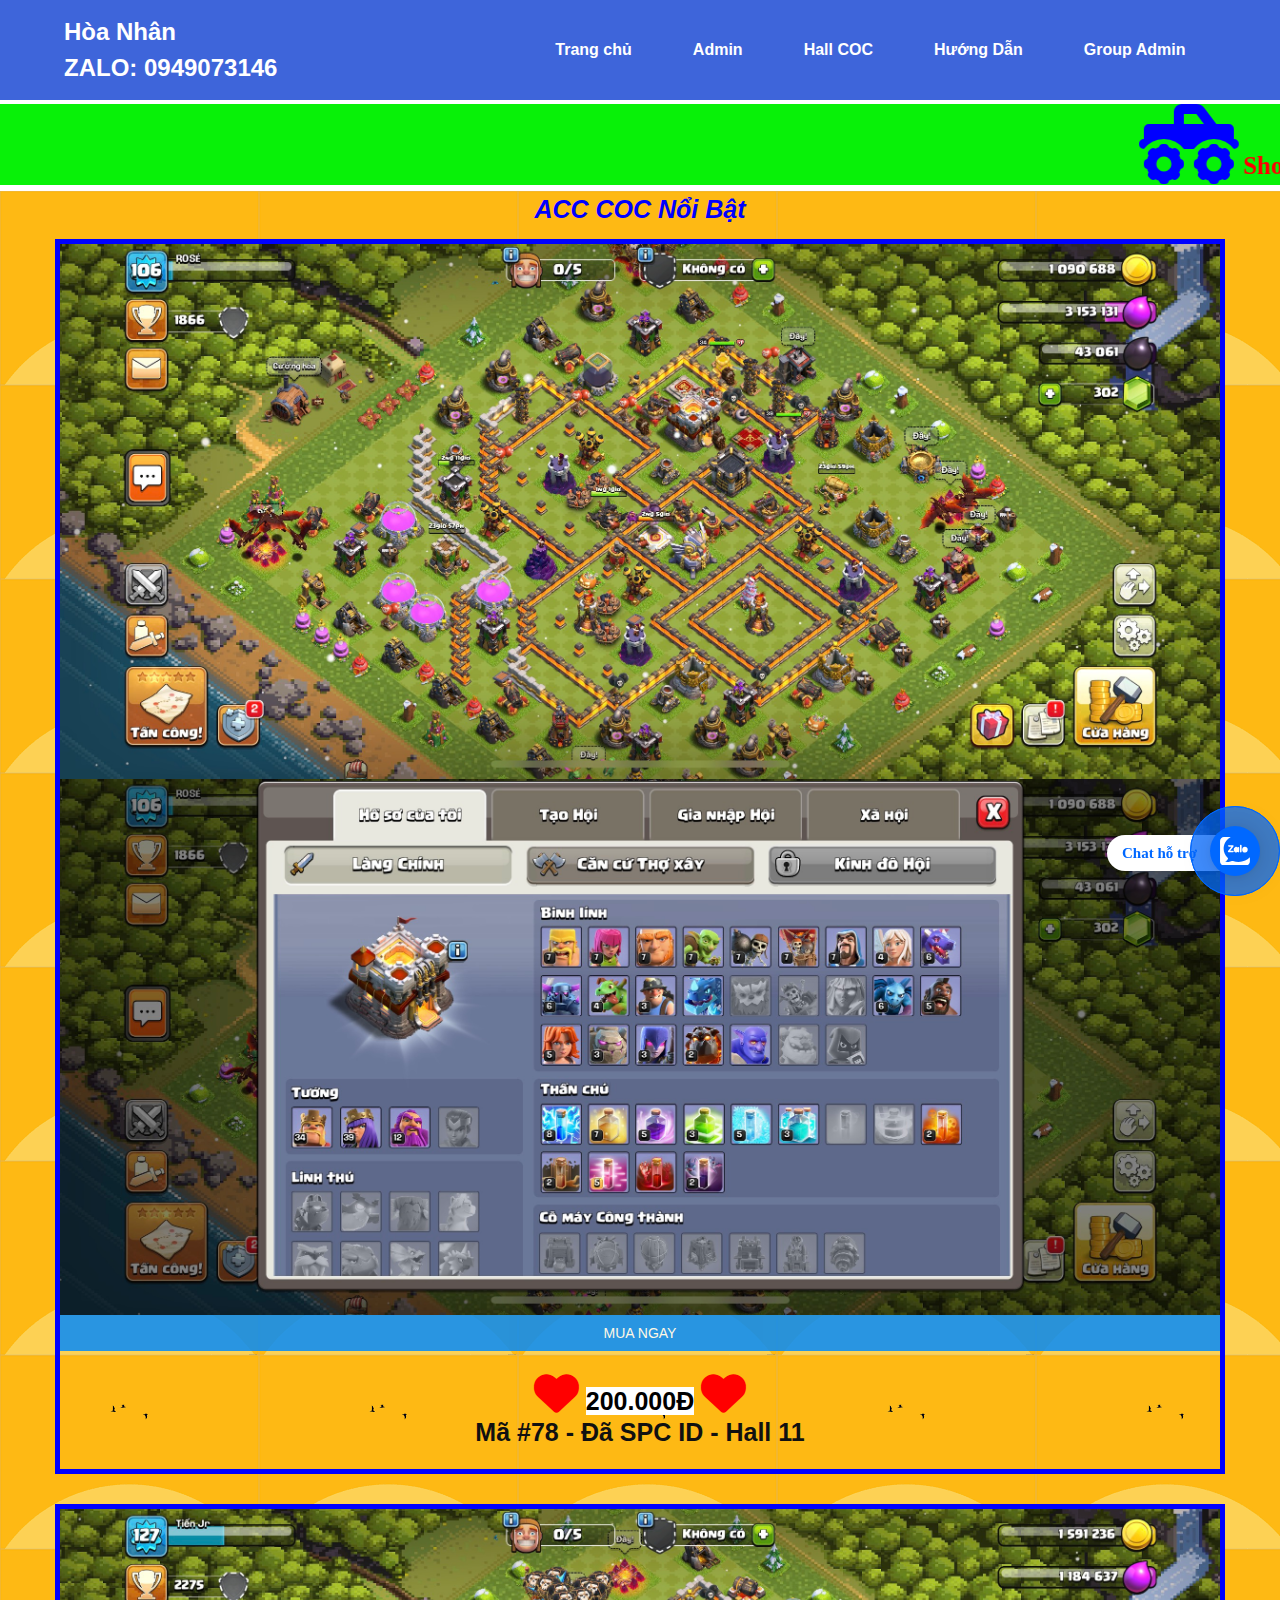
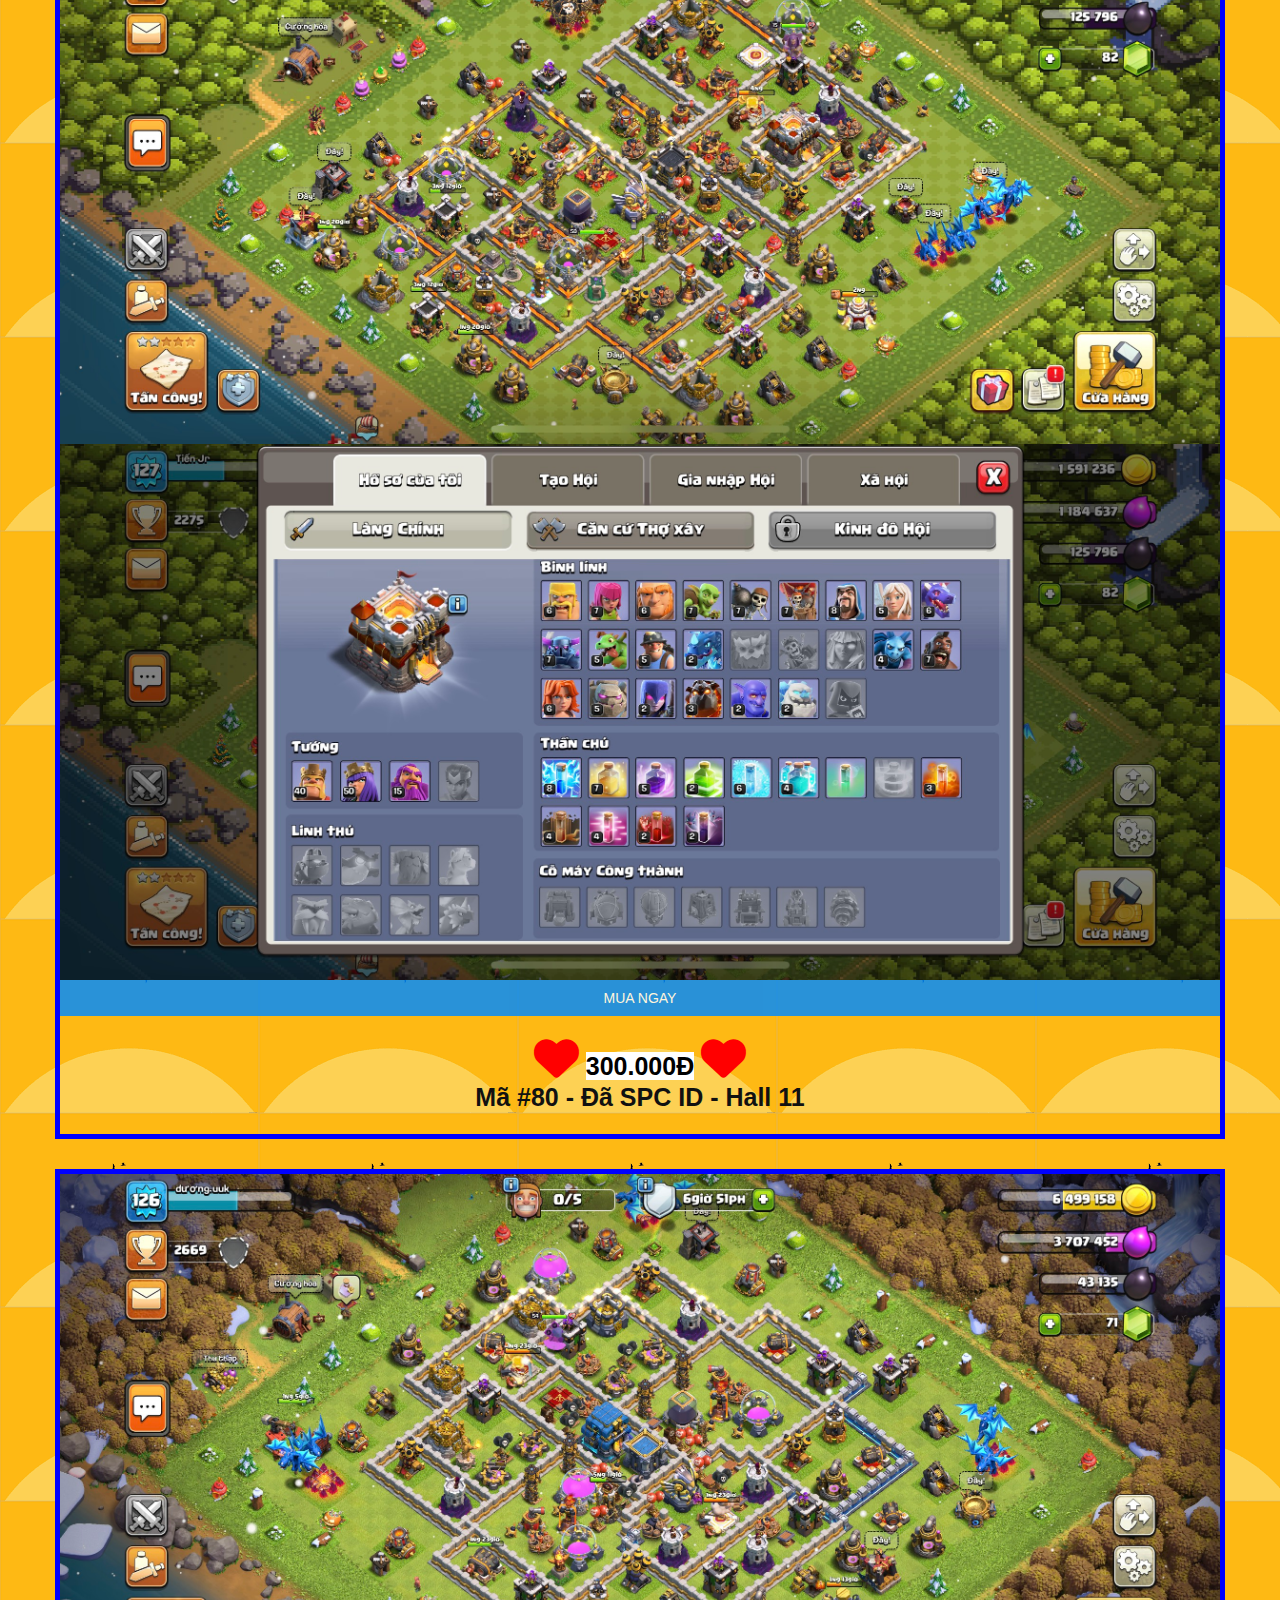
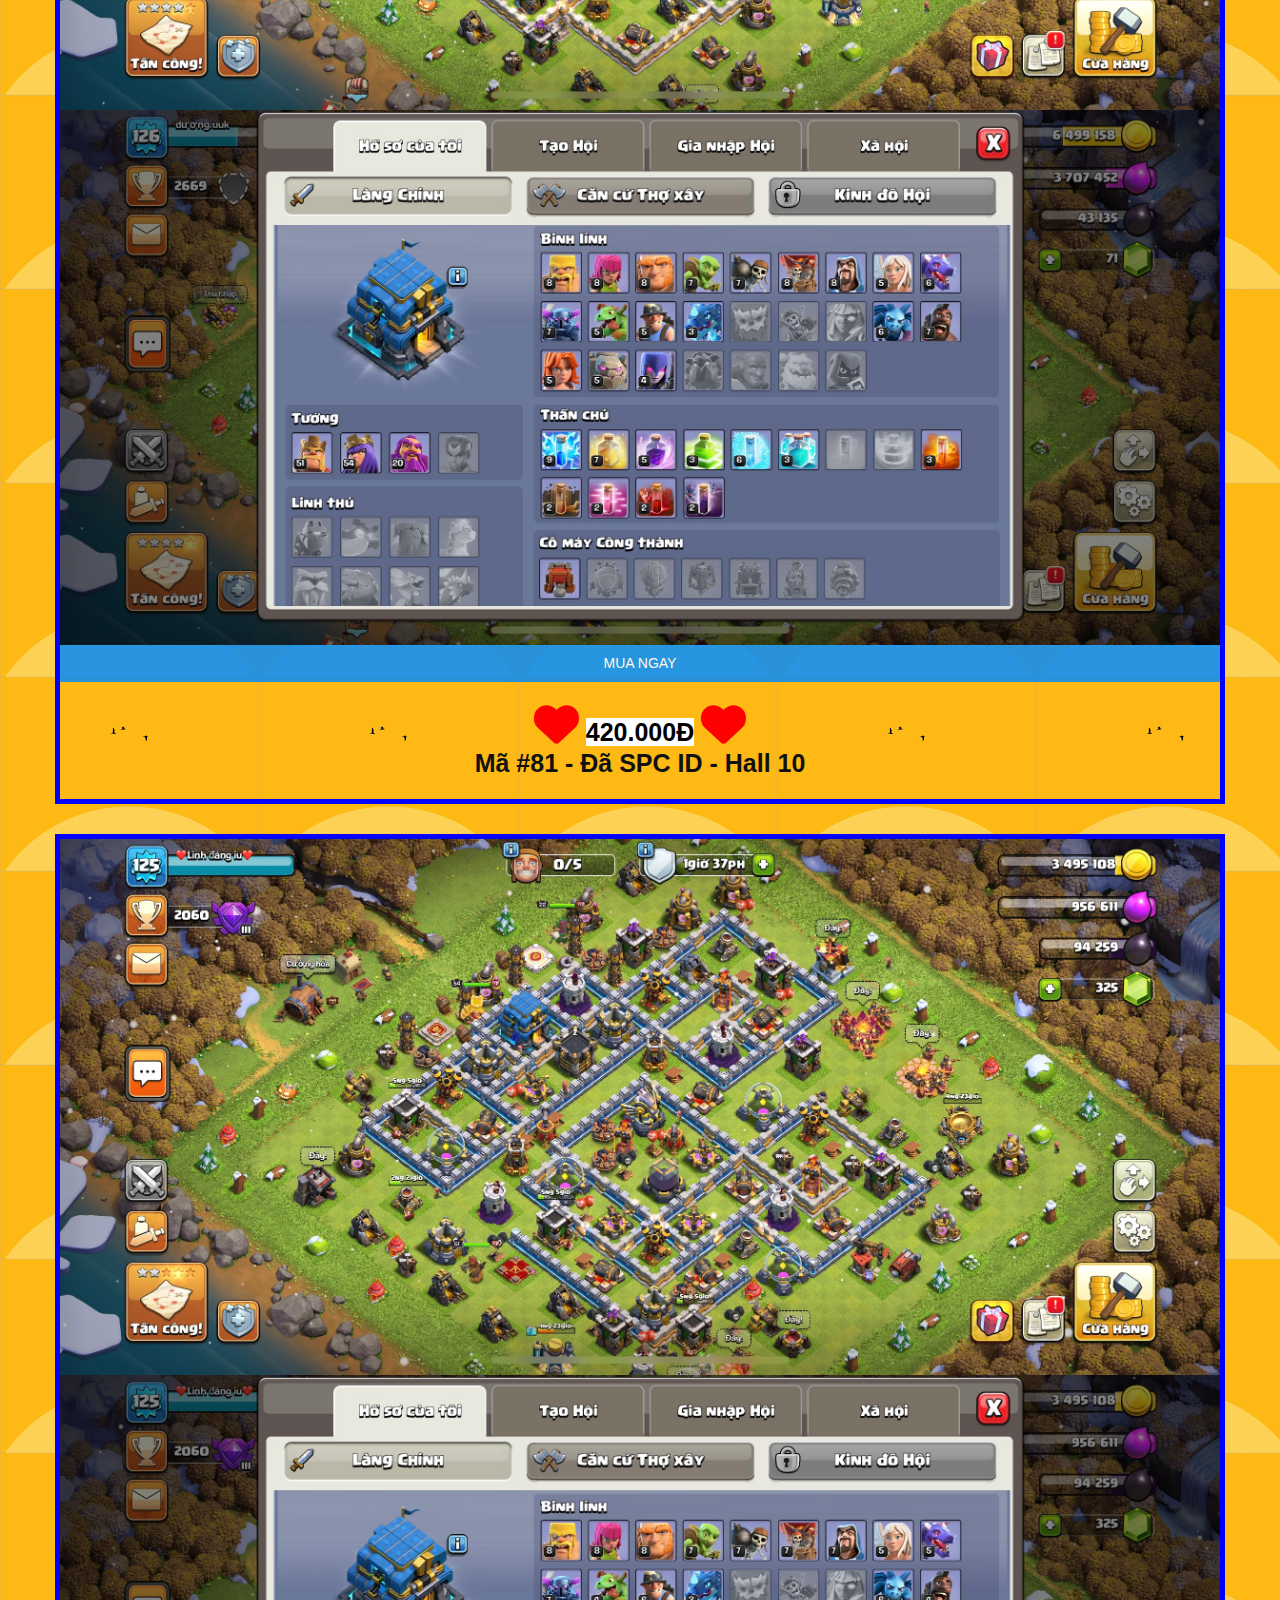
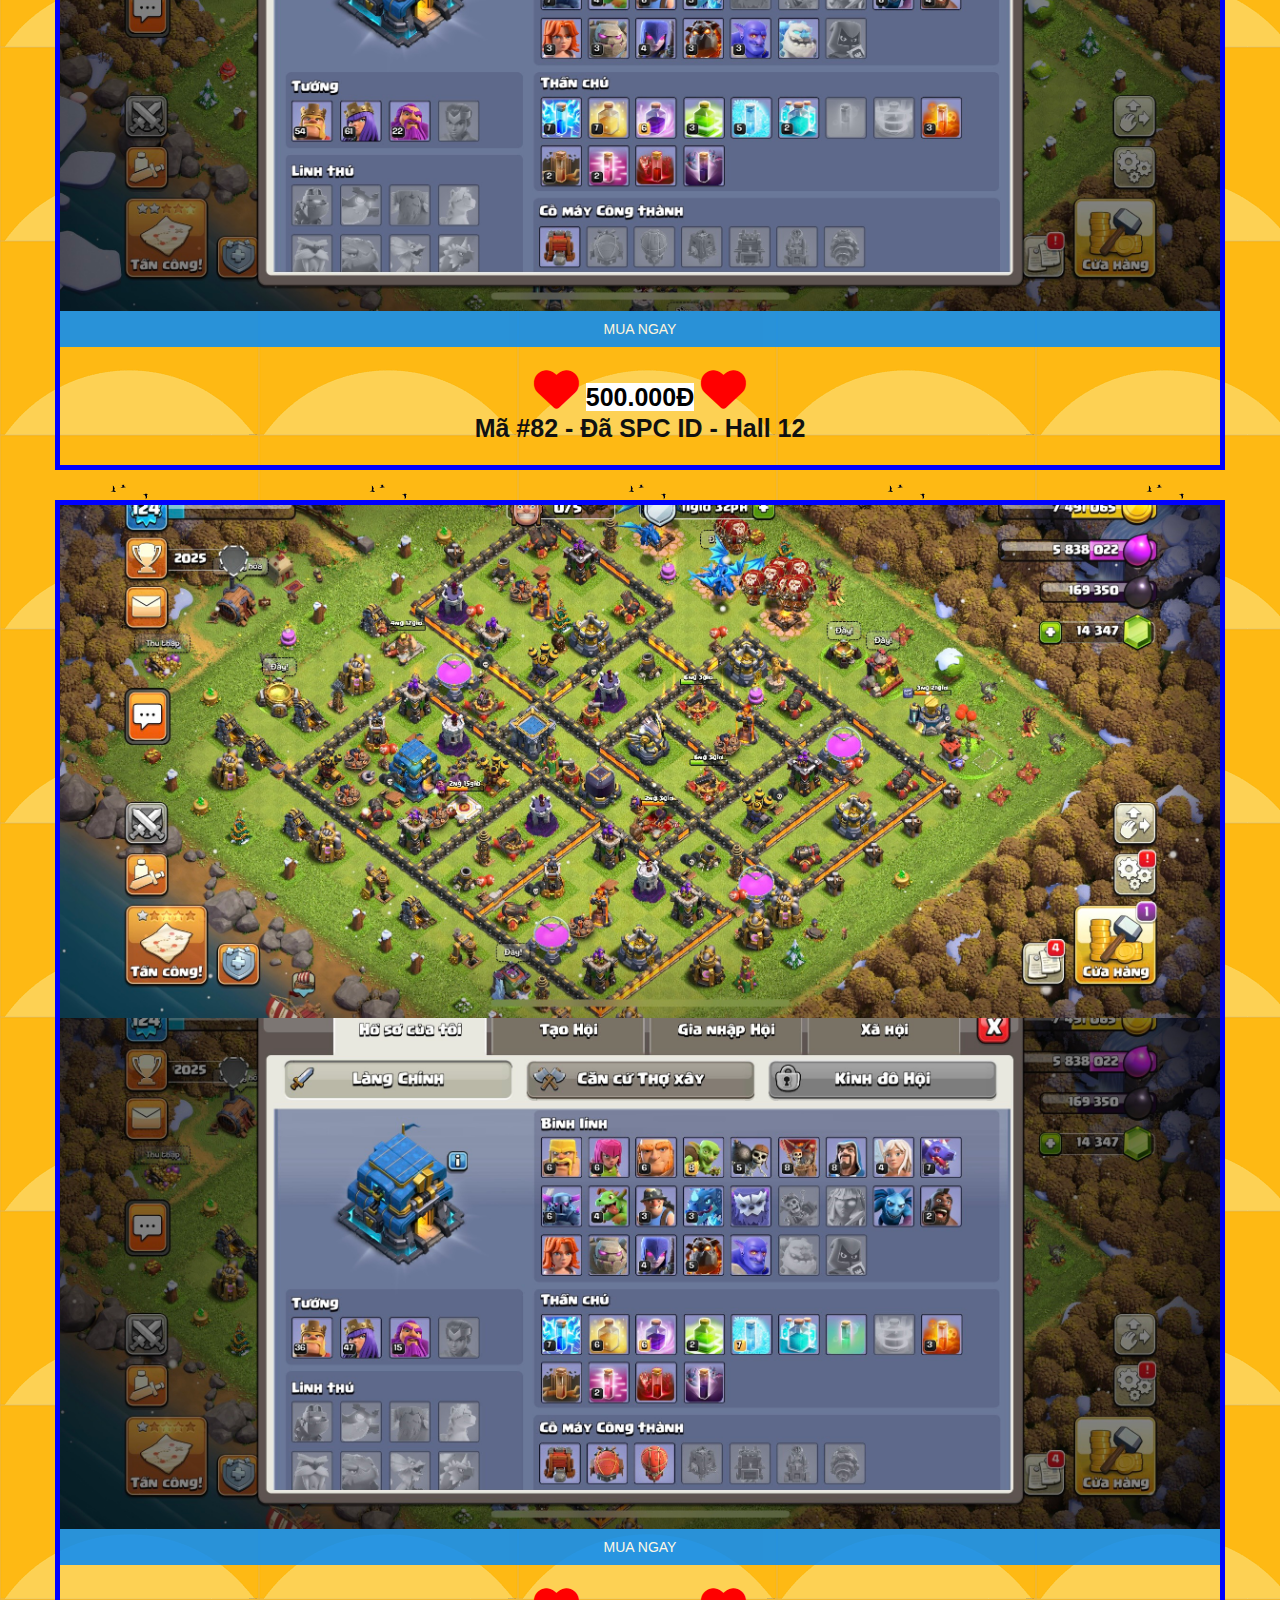
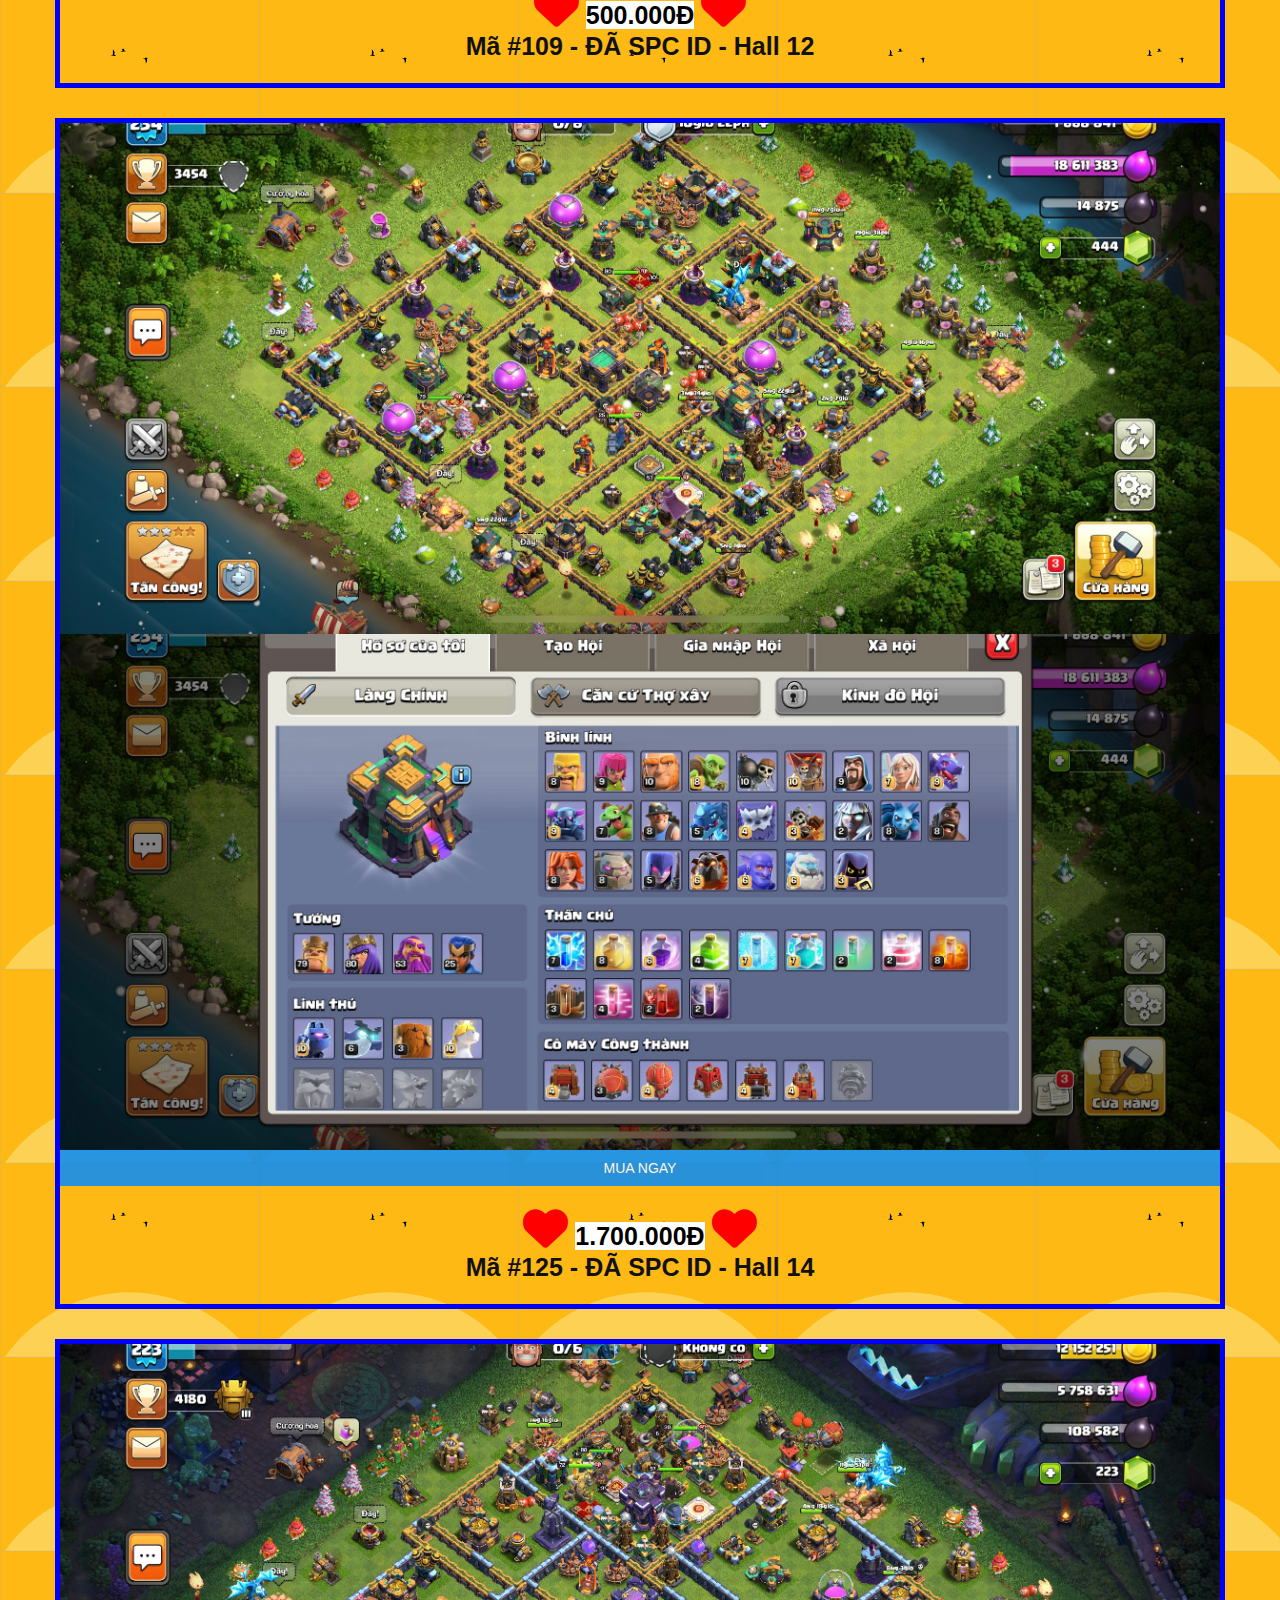
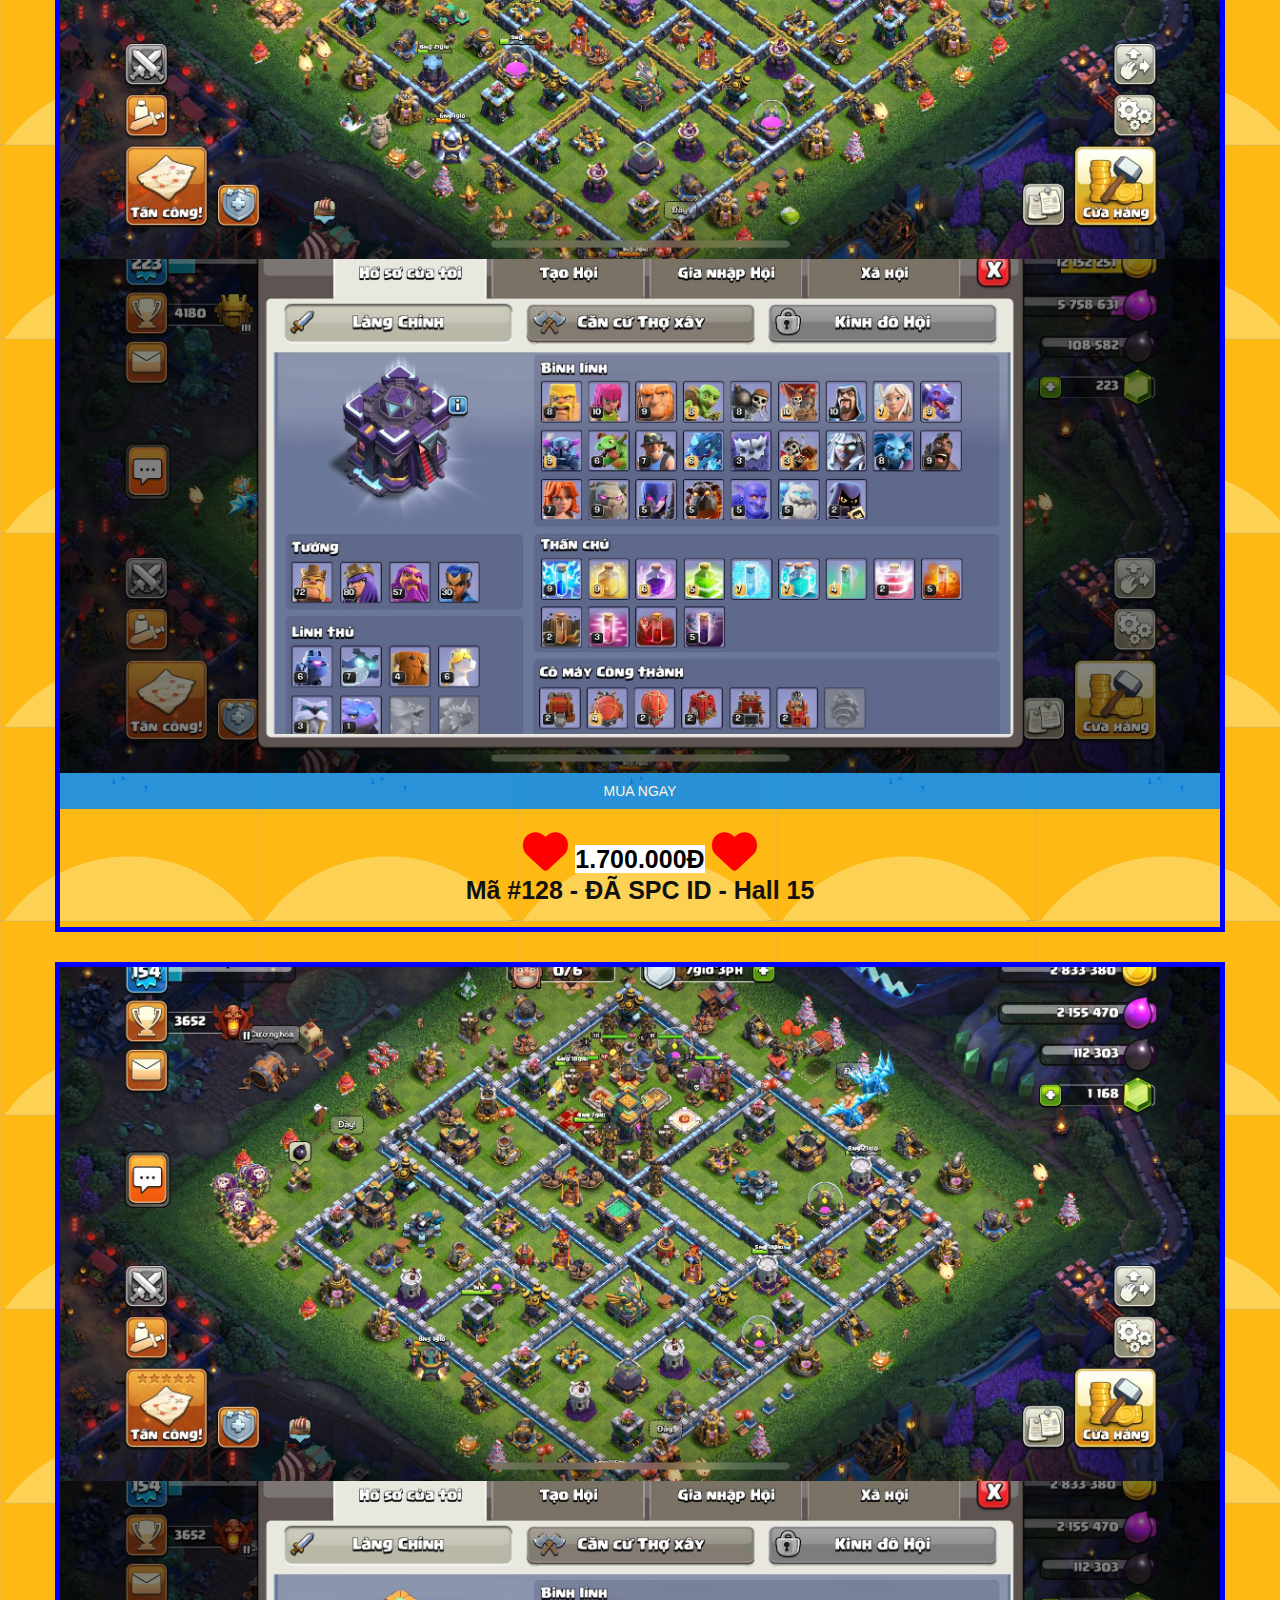
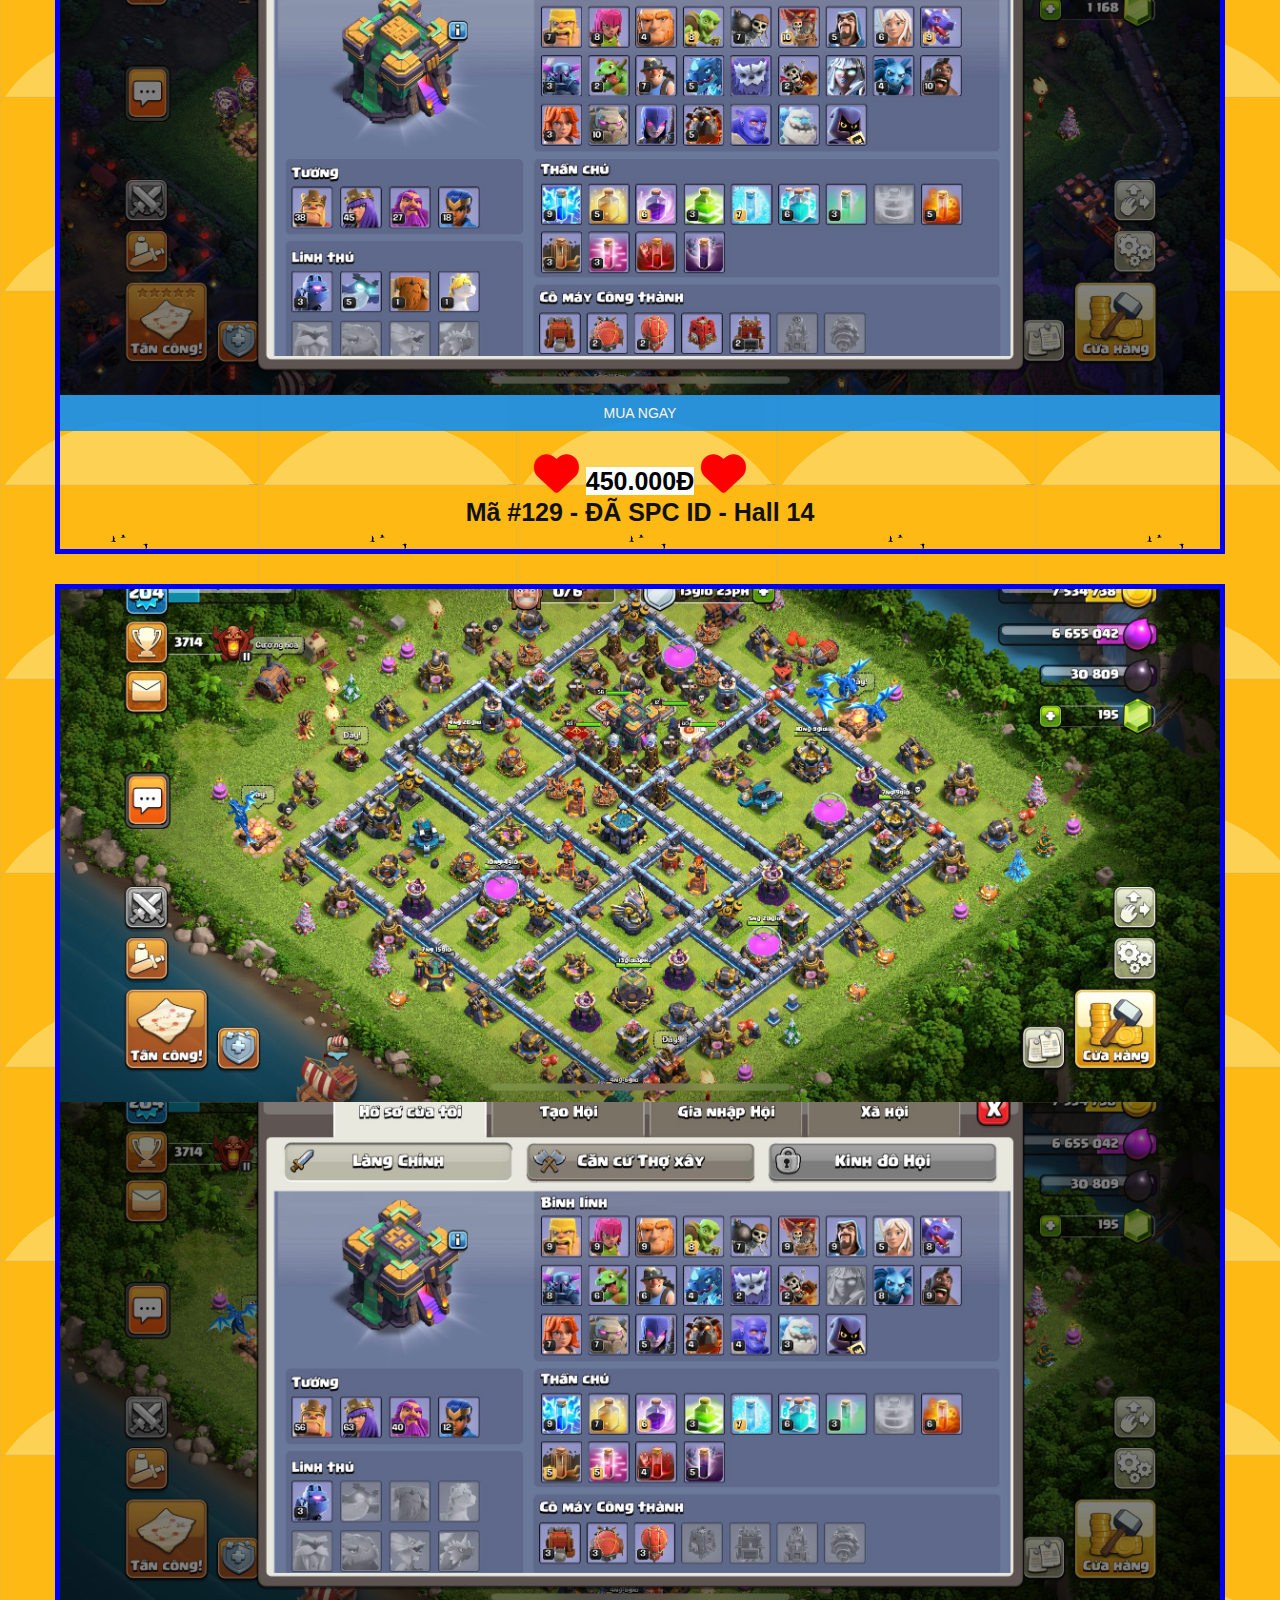
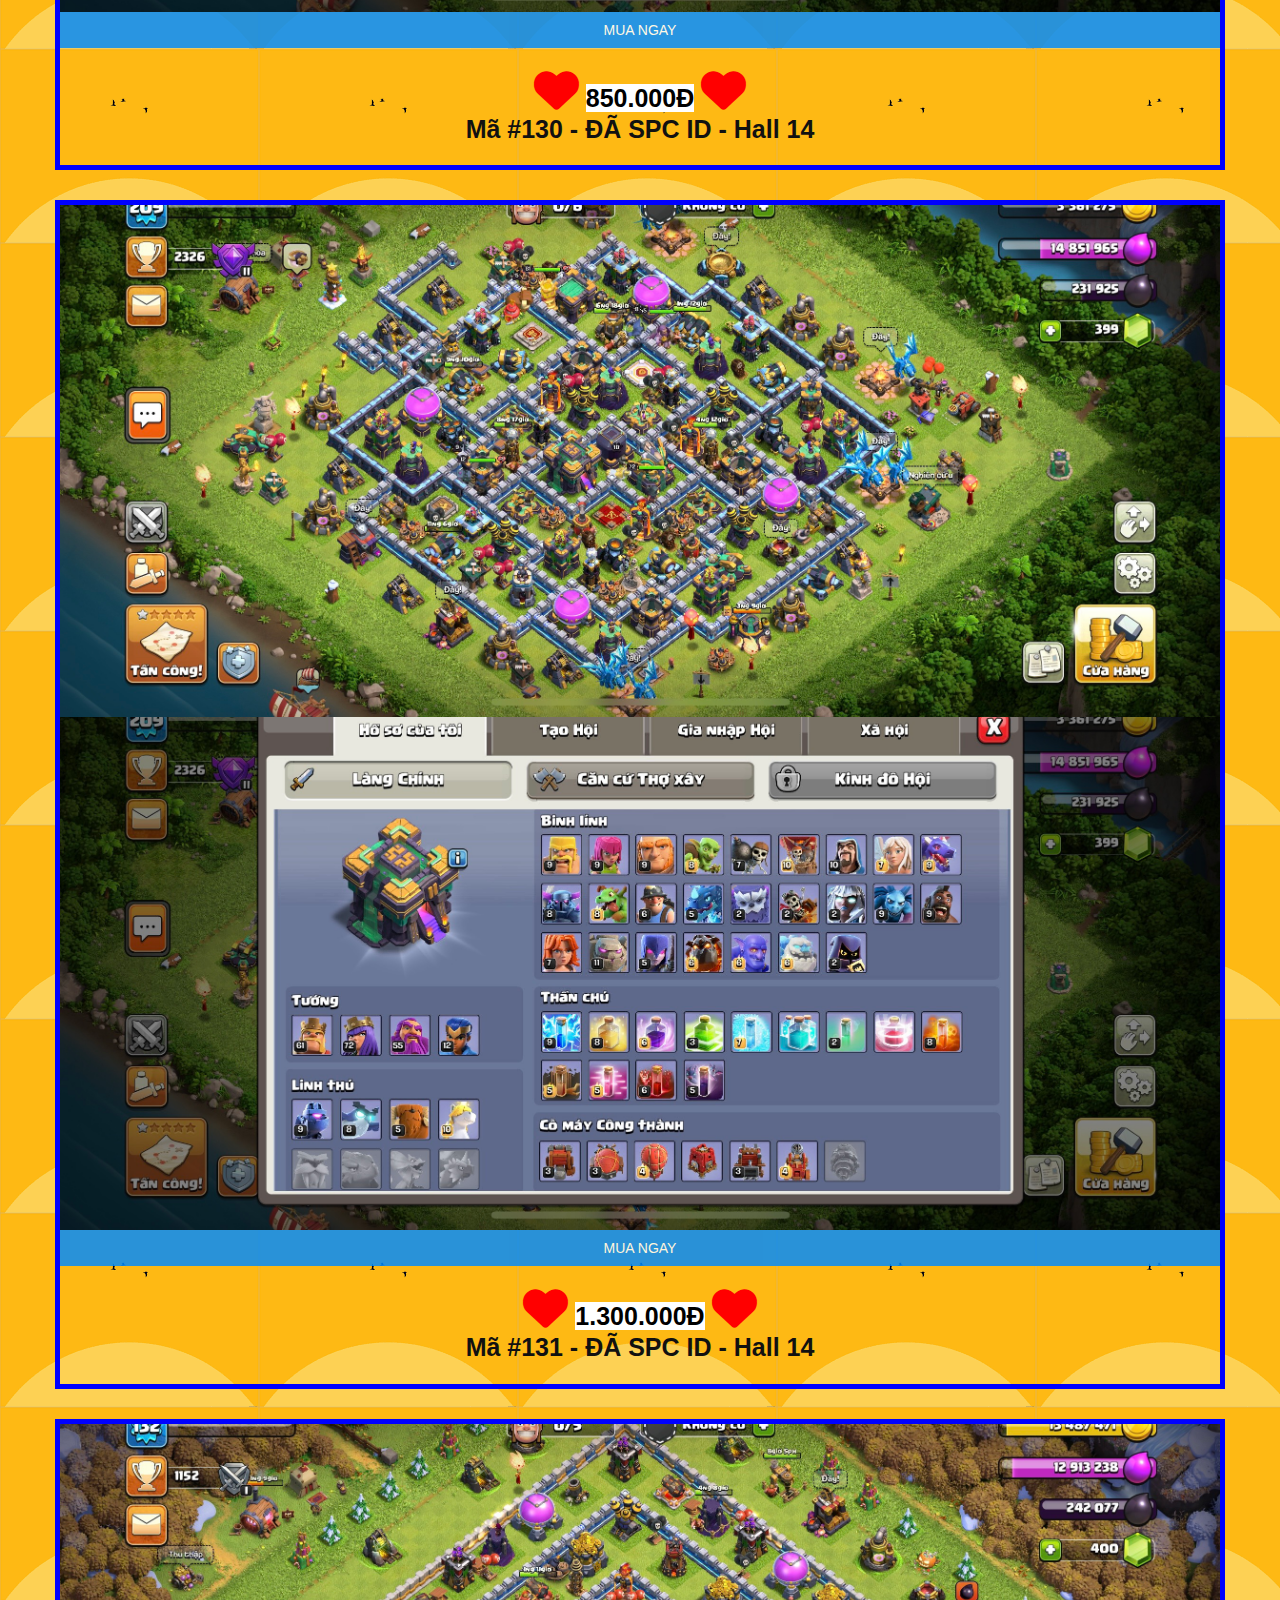
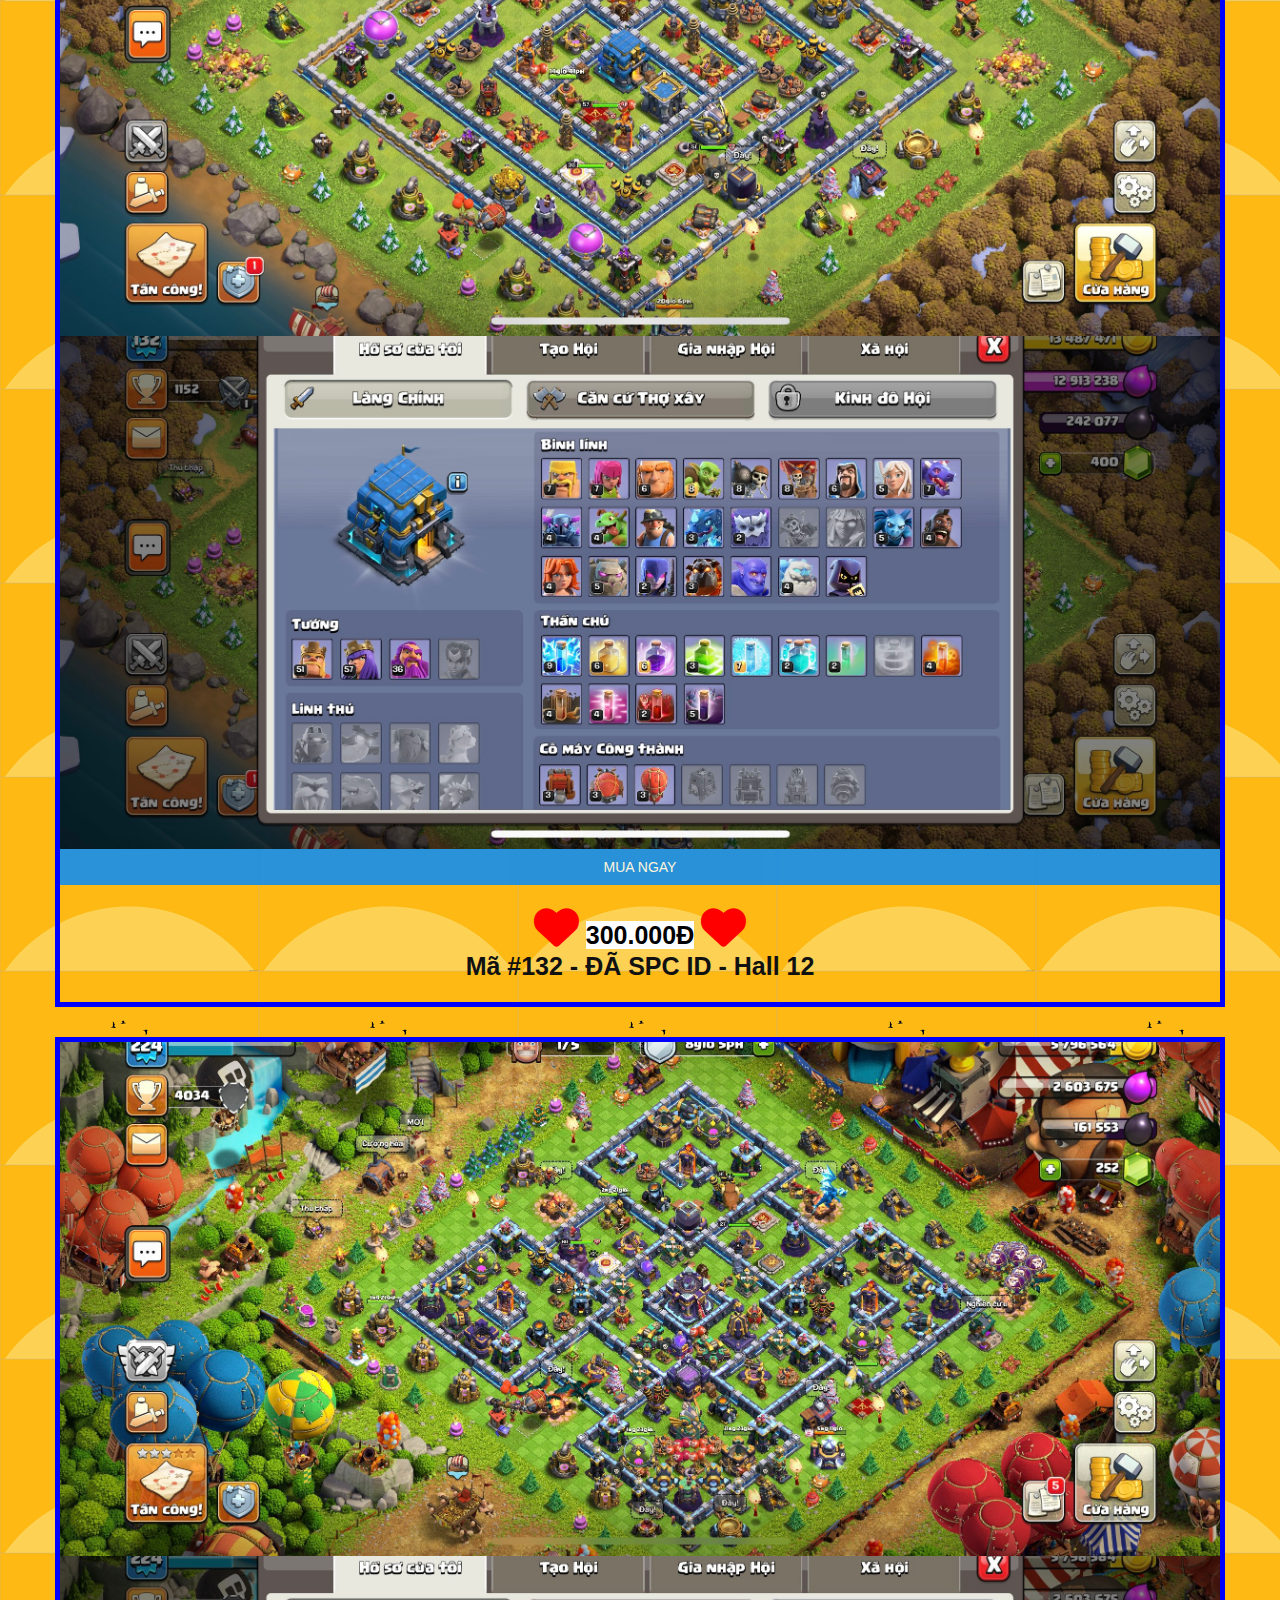
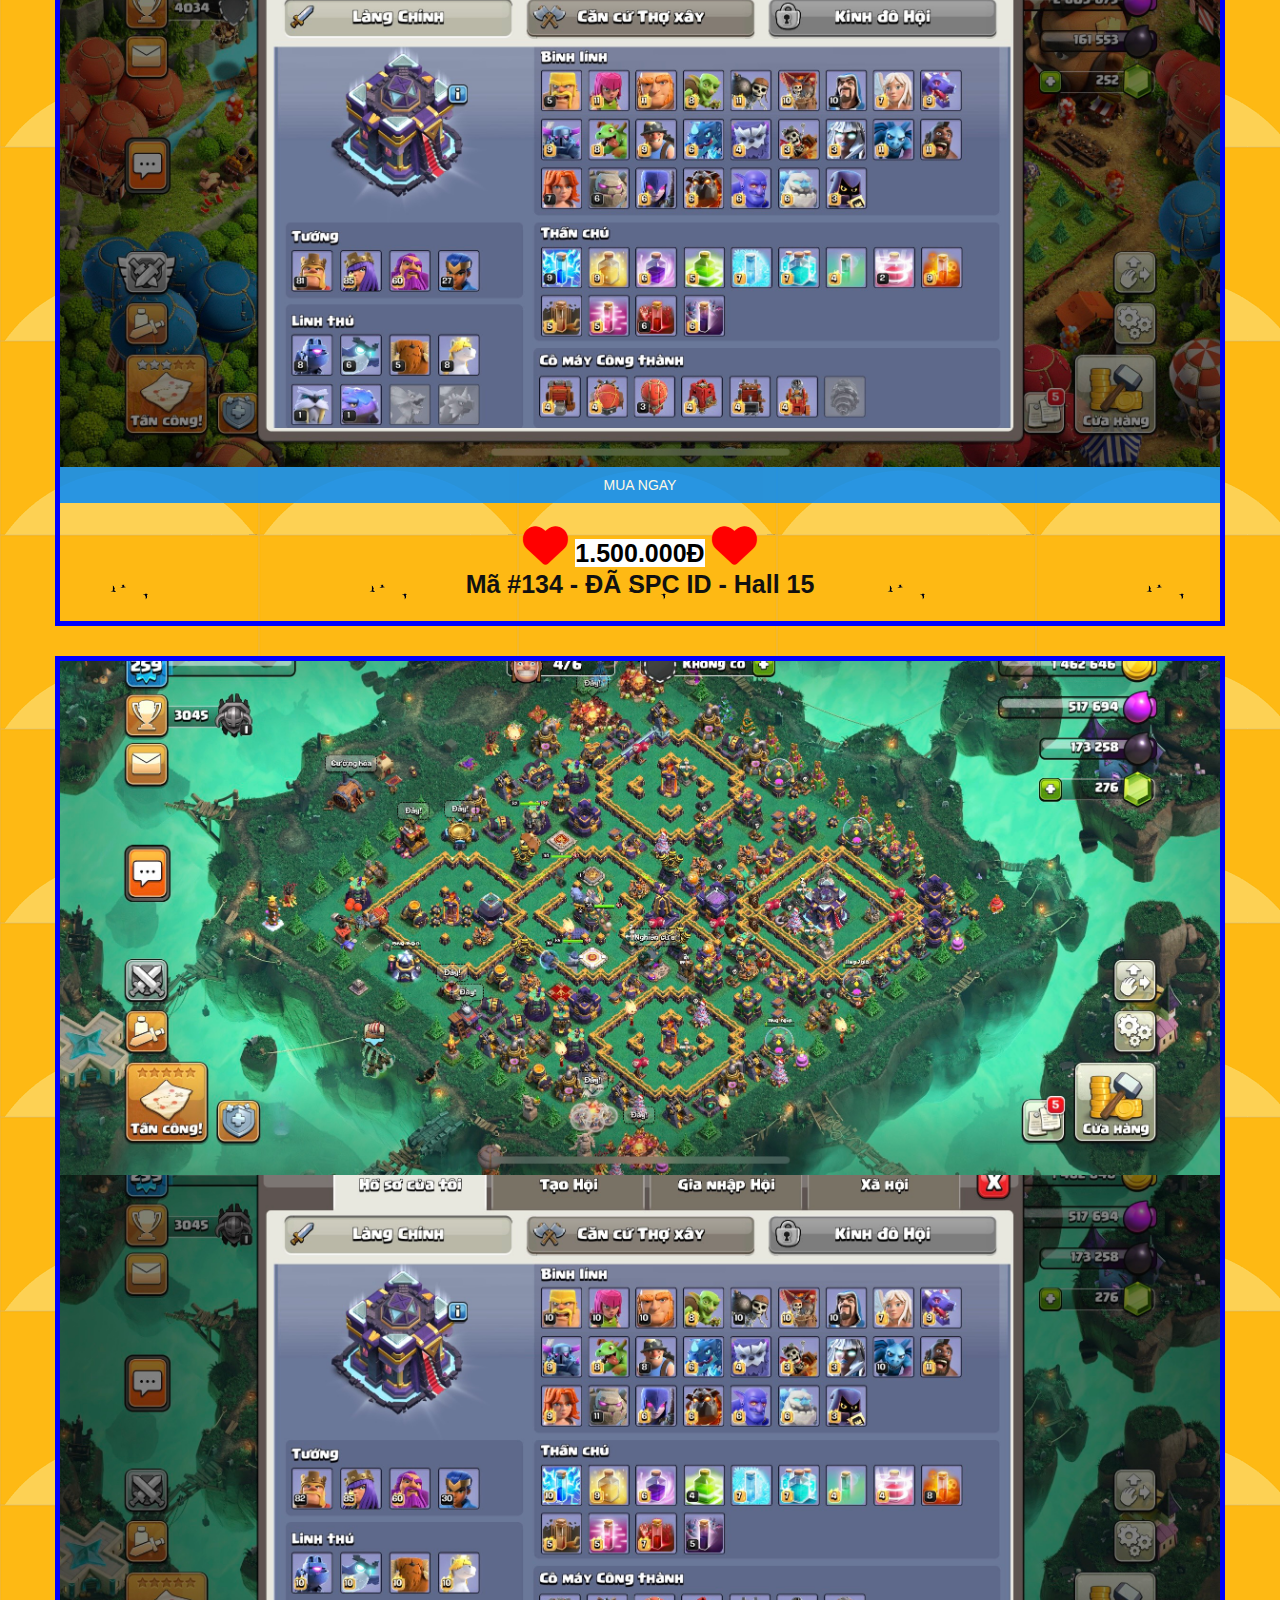
<file: Shophoanhan0206COC/index.html>
<!DOCTYPE html>
<html lang="en">
<head>
    <link rel="stylesheet" href="https://maxcdn.bootstrapcdn.com/bootstrap/3.4.1/css/bootstrap.min.css">
    <link rel="stylesheet" href="https://cdnjs.cloudflare.com/ajax/libs/font-awesome/6.1.1/css/all.min.css">
    <link rel="icon" href="./images/logo_icon.jpg">
  <script src="https://ajax.googleapis.com/ajax/libs/jquery/3.6.0/jquery.min.js"></script>
  <script src="https://maxcdn.bootstrapcdn.com/bootstrap/3.4.1/js/bootstrap.min.js"></script>
  <link rel="stylesheet" href="https://cdn.leanhduc.pro.vn/utilities/animation/shake-effect/style.css"/>
    <link rel="stylesheet" href="./style.css">
    <meta charset="UTF-8">
    <meta http-equiv="X-UA-Compatible" content="IE=edge">
    <meta name="viewport" content="width=device-width, initial-scale=1.0">
    <title>Hòa Nhân COC</title>
</head>
<body>
    <nav>
        <input id="nav-toggle" type="checkbox">
        <div class="logo"><strong>Hòa Nhân <br> ZALO: 0949073146</strong></div>
        <ul class="links">
            <li><a href="./index.html">Trang chủ</a></li>
            <li><a href="https://www.facebook.com/hoanhan0206">Admin</a></li>
            <li><a href="./index.html">Hall COC</a></li>
            <li><a href="./huongdan.html">Hướng Dẫn</a></li>
            <li><a href="https://www.facebook.com/groups/238845453344953/?ref=sharehttps%3A%2F%2Fwww.facebook.com%2Fgroups%2F238845453344953%2F%3Fref%3Dshare&exp=8ce3">Group Admin</a></li>
        </ul>
        <label for="nav-toggle" class="icon-burger">
            <div class="line"></div>
            <div class="line"></div>
            <div class="line"></div>
        </label>
    </nav>
    <!-- <div id="menu">
        <ul>
            <li><a href="./index.html">Trang chủ</a></li>
            <li><a href="https://www.facebook.com/hoanhan0206">Admin</a></li>
            <li><a href="./index.html">Hall COC</a>
            <li><a href="./huongdan.html">Hướng Dẫn</a></li>
            <li><a href="https://www.facebook.com/groups/238845453344953/?ref=sharehttps%3A%2F%2Fwww.facebook.com%2Fgroups%2F238845453344953%2F%3Fref%3Dshare&exp=8ce3">Group Admin</a></li>
        </ul>
    </div>   -->
    <br><br><br><br>
    <div class="hn-1">
        <table border="0">
            <tr class="hn-1-1">
                <td style="text-align: center;">
                    <marquee direction="left" ; ScrollAmount="10px" ; ScrollDelay=1; BgColor="#fff"
                        style="margin-top: 20px; background-color: rgb(8, 241, 8);">
                        <i style="font-size: 80px; color: blue;" class="fa-solid fa-truck-monster"></i>
                        <b>Shop Hòa Nhân: Mua Bán Acc Game Clash Of Clash Uy Tín</b>&nbsp;
                        <i style="font-size: 80px; color: blue;" class="fa-solid fa-explosion"></i>
                        &nbsp;&nbsp;&nbsp;&nbsp;&nbsp;&nbsp;&nbsp;&nbsp;&nbsp;&nbsp;
                        <a style="font-size: 25px; color: #000; font-family: 'Pacifico', cursive;">SĐT: 0905xxxxxx đã mua 1 tài khoản Giá: 3mxxx cách đây 5 phút</a>&nbsp;&nbsp;&nbsp;&nbsp;&nbsp;&nbsp;&nbsp;&nbsp;&nbsp;&nbsp;
                        <a style="font-size: 25px; color: #000; font-family: 'Pacifico', cursive;">SĐT: 0942xxxxxx đã mua 1 tài khoản Giá: 1mxxx cách đây 1 giờ</a>
                    </marquee>
                </td>
            </tr>
        </table>
    </div>

    <div class="main">
        <div class="main_1">
            <p class="main_p">ACC COC Nổi Bật</p>
        </div>

        <div id="devil">
            <ul class="products">
                <!-- Mã #78 -->
                <li>
                    <div class="product-item">
                        <div class="product-top">
                            <div class="slide-wrapper">
                                <div class="slide"><img src="./images/ma78.jpg"></div>
                                <div class="slide"><img src="./images/ma781.jpg"></div>
                            </div>
                            <a href="https://zalo.me/0949073146" class="buy-now">mua ngay</a>
                        </div>
                        <div class="product-info">
                            <a href="" class="product-cat"><i class="fa-solid fa-heart rung"></i> <b style="background-color: #fff;">200.000đ</b> <i class="fa-solid fa-heart rung"></i></a>
                            <div class="product-price">Mã #78 - Đã SPC ID - Hall 11</div>
                        </div>
                    </div>
                </li>
                <!-- Mã #80 -->
                <li>
                    <div class="product-item">
                        <div class="product-top">
                            <div class="slide-wrapper">
                                <div class="slide"><img src="./images/ma80.jpg"></div>
                                <div class="slide"><img src="./images/ma801.jpg"></div>
                            </div>
                            <a href="https://zalo.me/0949073146" class="buy-now">mua ngay</a>
                        </div>
                        <div class="product-info">
                            <a href="" class="product-cat"><i class="fa-solid fa-heart rung"></i> <b style="background-color: #fff;">300.000đ</b> <i class="fa-solid fa-heart rung"></i></a>
                            <div class="product-price">Mã #80 - Đã SPC ID - Hall 11</div>
                        </div>
                    </div>
                </li>
                <!-- Mã #81 -->
                <li>
                    <div class="product-item">
                        <div class="product-top">
                            <div class="slide-wrapper">
                                <div class="slide"><img src="./images/ma81.jpg"></div>
                                <div class="slide"><img src="./images/ma811.jpg"></div>
                            </div>
                            <a href="https://zalo.me/0949073146" class="buy-now">mua ngay</a>
                        </div>
                        <div class="product-info">
                            <a href="" class="product-cat"><i class="fa-solid fa-heart rung"></i> <b style="background-color: #fff;">420.000đ</b> <i class="fa-solid fa-heart rung"></i></a>
                            <div class="product-price">Mã #81 - Đã SPC ID - Hall 10</div>
                        </div>
                    </div>
                </li>
                <!-- Mã #82 -->
                <li>
                    <div class="product-item">
                        <div class="product-top">
                            <div class="slide-wrapper">
                                <div class="slide"><img src="./images/ma82.jpg"></div>
                                <div class="slide"><img src="./images/ma821.jpg"></div>
                            </div>
                            <a href="https://zalo.me/0949073146" class="buy-now">mua ngay</a>
                        </div>
                        <div class="product-info">
                            <a href="" class="product-cat"><i class="fa-solid fa-heart rung"></i> <b style="background-color: #fff;">500.000đ</b> <i class="fa-solid fa-heart rung"></i></a>
                            <div class="product-price">Mã #82 - Đã SPC ID - Hall 12</div>
                        </div>
                    </div>
                </li>
                <!-- Mã #109 -->
                <li>
                    <div class="product-item">
                        <div class="product-top">
                            <div class="slide-wrapper">
                                <div class="slide"><img src="./images/ma109.jpg"></div>
                                <div class="slide"><img src="./images/ma1091.jpg"></div>
                            </div>
                            <a href="https://zalo.me/0949073146" class="buy-now">mua ngay</a>
                        </div>
                        <div class="product-info">
                            <a href="" class="product-cat"><i class="fa-solid fa-heart rung"></i> <b style="background-color: #fff;">500.000đ</b> <i class="fa-solid fa-heart rung"></i></a>
                            <div class="product-price">Mã #109 - ĐÃ SPC ID - Hall 12</div>
                        </div>
                    </div>
                </li> 
                <!-- Mã #125 -->
                <li>
                    <div class="product-item">
                        <div class="product-top">
                            <div class="slide-wrapper">
                                <div class="slide"><img src="./images/ma125.jpg"></div>
                                <div class="slide"><img src="./images/ma1251.jpg"></div>
                            </div>
                            <a href="https://zalo.me/0949073146" class="buy-now">mua ngay</a>
                        </div>
                        <div class="product-info">
                            <a href="" class="product-cat"><i class="fa-solid fa-heart rung"></i> <b style="background-color: #fff;">1.700.000đ</b> <i class="fa-solid fa-heart rung"></i></a>
                            <div class="product-price">Mã #125 - ĐÃ SPC ID - Hall 14</div>
                        </div>
                    </div>
                </li>  
                <!-- Mã #128 -->
                <li>
                    <div class="product-item">
                        <div class="product-top">
                            <div class="slide-wrapper">
                                <div class="slide"><img src="./images/ma128.jpg"></div>
                                <div class="slide"><img src="./images/ma1281.jpg"></div>
                            </div>
                            <a href="https://zalo.me/0949073146" class="buy-now">mua ngay</a>
                        </div>
                        <div class="product-info">
                            <a href="" class="product-cat"><i class="fa-solid fa-heart rung"></i> <b style="background-color: #fff;">1.700.000đ</b> <i class="fa-solid fa-heart rung"></i></a>
                            <div class="product-price">Mã #128 - ĐÃ SPC ID - Hall 15</div>
                        </div>
                    </div>
                </li> 
                <!-- Mã #129 -->
                <li>
                    <div class="product-item">
                        <div class="product-top">
                            <div class="slide-wrapper">
                                <div class="slide"><img src="./images/ma129.jpg"></div>
                                <div class="slide"><img src="./images/ma1291.jpg"></div>
                            </div>
                            <a href="https://zalo.me/0949073146" class="buy-now">mua ngay</a>
                        </div>
                        <div class="product-info">
                            <a href="" class="product-cat"><i class="fa-solid fa-heart rung"></i> <b style="background-color: #fff;">450.000đ</b> <i class="fa-solid fa-heart rung"></i></a>
                            <div class="product-price">Mã #129 - ĐÃ SPC ID - Hall 14</div>
                        </div>
                    </div>
                </li> 
                <!-- Mã #130 -->
                <li>
                    <div class="product-item">
                        <div class="product-top">
                            <div class="slide-wrapper">
                                <div class="slide"><img src="./images/ma130.jpg"></div>
                                <div class="slide"><img src="./images/ma1301.jpg"></div>
                            </div>
                            <a href="https://zalo.me/0949073146" class="buy-now">mua ngay</a>
                        </div>
                        <div class="product-info">
                            <a href="" class="product-cat"><i class="fa-solid fa-heart rung"></i> <b style="background-color: #fff;">850.000đ</b> <i class="fa-solid fa-heart rung"></i></a>
                            <div class="product-price">Mã #130 - ĐÃ SPC ID - Hall 14</div>
                        </div>
                    </div>
                </li>    
                <!-- Mã #131 -->
                <li>
                    <div class="product-item">
                        <div class="product-top">
                            <div class="slide-wrapper">
                                <div class="slide"><img src="./images/ma131.jpg"></div>
                                <div class="slide"><img src="./images/ma1311.jpg"></div>
                            </div>
                            <a href="https://zalo.me/0949073146" class="buy-now">mua ngay</a>
                        </div>
                        <div class="product-info">
                            <a href="" class="product-cat"><i class="fa-solid fa-heart rung"></i> <b style="background-color: #fff;">1.300.000đ</b> <i class="fa-solid fa-heart rung"></i></a>
                            <div class="product-price">Mã #131 - ĐÃ SPC ID - Hall 14</div>
                        </div>
                    </div>
                </li> 
                <!-- Mã #132 -->
                <li>
                    <div class="product-item">
                        <div class="product-top">
                            <div class="slide-wrapper">
                                <div class="slide"><img src="./images/ma132.jpg"></div>
                                <div class="slide"><img src="./images/ma1321.jpg"></div>
                            </div>
                            <a href="https://zalo.me/0949073146" class="buy-now">mua ngay</a>
                        </div>
                        <div class="product-info">
                            <a href="" class="product-cat"><i class="fa-solid fa-heart rung"></i> <b style="background-color: #fff;">300.000đ</b> <i class="fa-solid fa-heart rung"></i></a>
                            <div class="product-price">Mã #132 - ĐÃ SPC ID - Hall 12</div>
                        </div>
                    </div>
                </li>    
                <!-- Mã #134 -->
                <li>
                    <div class="product-item">
                        <div class="product-top">
                            <div class="slide-wrapper">
                                <div class="slide"><img src="./images/ma134.jpg"></div>
                                <div class="slide"><img src="./images/ma1341.jpg"></div>
                            </div>
                            <a href="https://zalo.me/0949073146" class="buy-now">mua ngay</a>
                        </div>
                        <div class="product-info">
                            <a href="" class="product-cat"><i class="fa-solid fa-heart rung"></i> <b style="background-color: #fff;">1.500.000đ</b> <i class="fa-solid fa-heart rung"></i></a>
                            <div class="product-price">Mã #134 - ĐÃ SPC ID - Hall 15</div>
                        </div>
                    </div>
                </li>  
                <!-- Mã #135 -->
                <li>
                    <div class="product-item">
                        <div class="product-top">
                            <div class="slide-wrapper">
                                <div class="slide"><img src="./images/ma135.jpg"></div>
                                <div class="slide"><img src="./images/ma1351.jpg"></div>
                            </div>
                            <a href="https://zalo.me/0949073146" class="buy-now">mua ngay</a>
                        </div>
                        <div class="product-info">
                            <a href="" class="product-cat"><i class="fa-solid fa-heart rung"></i> <b style="background-color: #fff;">3.200.000đ</b> <i class="fa-solid fa-heart rung"></i></a>
                            <div class="product-price">Mã #135 - ĐÃ SPC ID - Hall 15</div>
                        </div>
                    </div>
                </li>   

            </ul>
        </div>
    </div>

    <div class="rung"></div>
    <div class="clear"></div>
<br>
<div class="footer">
    <footer class="new_footer_area bg_color">
        <div class="new_footer_top">
            <div class="container">
                <div class="row">
                    <div class="col-lg-3 col-md-6">
                        <div class="f_widget company_widget wow fadeInLeft" data-wow-delay="0.2s" style="visibility: visible; animation-delay: 0.2s; animation-name: fadeInLeft;">
                            <h3 class="f-title f_600 t_color f_size_18">Liên lạc</h3>
                            <p>Đừng bỏ lỡ bất kỳ cập nhật nào về các thông tin Acc Clash Of Clans mới của chúng tôi.!</p>
                            <form action="#" class="f_subscribe_two mailchimp" method="post" novalidate="true" _lpchecked="1">
                            <input type="text" name="EMAIL" class="form-control memail" placeholder="Email">
                            <button class="btn btn_get btn_get_two" type="submit">Gửi</button>
                                <p class="mchimp-errmessage" style="display: none;"></p>
                                <p class="mchimp-sucmessage" style="display: none;"></p>
                            </form>
                        </div>
                    </div>
                    <div class="col-lg-3 col-md-6">
                        <div class="f_widget about-widget pl_70 wow fadeInLeft" data-wow-delay="0.4s" style="visibility: visible; animation-delay: 0.4s; animation-name: fadeInLeft;">
                            <h3 class="f-title f_600 t_color f_size_18">Hỗ trợ nạp vé vàng + các gói ưu đãi của SPC</h3>
                            <ul class="list-unstyled f_list">
                                <li><a href="#">Vé Vàng</a></li>
                                <li><a href="#">Gem</a></li>
                                <li><a href="#">Skin</a></li>
                                <li><a href="#">Phong cảnh</a></li>
                                <li><a href="#">Các gói ưu đãi khác</a></li>
                            </ul>
                        </div>
                    </div>
                    <div class="col-lg-3 col-md-6">
                            <div class="f_widget about-widget pl_70 wow fadeInLeft" data-wow-delay="0.6s" style="visibility: visible; animation-delay: 0.6s; animation-name: fadeInLeft;">
                                <h3 class="f-title f_600 t_color f_size_18">Trợ giúp</h3>
                                <ul class="list-unstyled f_list">
                                    <li><a href="#">FAQ</a></li>
                                    <li><a href="#">Điều khoản và điều kiện</a></li>
                                    <li><a href="#">Báo cáo</a></li>
                                    <li><a href="#">Tài liệu</a></li>
                                    <li><a href="#">Chính sách hỗ trợ</a></li>
                                    <li><a href="#">Sự riêng tư</a></li>
                                </ul>
                            </div>
                        </div>
                        <div class="col-lg-3 col-md-6">
                            <div class="f_widget social-widget pl_70 wow fadeInLeft" data-wow-delay="0.8s" style="visibility: visible; animation-delay: 0.8s; animation-name: fadeInLeft;">
                                <h3 class="f-title f_600 t_color f_size_18">Team Hòa Nhân</h3>
                                <div class="f_social_icon">
                                    <a href="#" class="fab fa-facebook"></a>
                                    <a href="#" class="fab fa-twitter"></a>
                                    <a href="#" class="fab fa-linkedin"></a>
                                    <a href="#" class="fab fa-pinterest"></a>
                                </div>
                            </div>
                        </div>
                    </div>
                </div>
                <div class="footer_bg">
                    <div class="footer_bg_one"></div>
                    <div class="footer_bg_two"></div>
                </div>
            </div>
</footer>
</div>

    <a href="https://zalo.me/0949073146" id="linkzalo" target="_blank" rel="noopener noreferrer"><div id="fcta-zalo-tracking" class="fcta-zalo-mess">
        <span id="fcta-zalo-tracking">Chat hỗ trợ</span></div><div class="fcta-zalo-vi-tri-nut"><div id="fcta-zalo-tracking" class="fcta-zalo-nen-nut"><div id="fcta-zalo-tracking" class="fcta-zalo-ben-trong-nut"> <svg xmlns="http://www.w3.org/2000/svg" viewBox="0 0 460.1 436.6"><path fill="currentColor" class="st0" d="M82.6 380.9c-1.8-.8-3.1-1.7-1-3.5 1.3-1 2.7-1.9 4.1-2.8 13.1-8.5 25.4-17.8 33.5-31.5 6.8-11.4 5.7-18.1-2.8-26.5C69 269.2 48.2 212.5 58.6 145.5 64.5 107.7 81.8 75 107 46.6c15.2-17.2 33.3-31.1 53.1-42.7 1.2-.7 2.9-.9 3.1-2.7-.4-1-1.1-.7-1.7-.7-33.7 0-67.4-.7-101 .2C28.3 1.7.5 26.6.6 62.3c.2 104.3 0 208.6 0 313 0 32.4 24.7 59.5 57 60.7 27.3 1.1 54.6.2 82 .1 2 .1 4 .2 6 .2H290c36 0 72 .2 108 0 33.4 0 60.5-27 60.5-60.3v-.6-58.5c0-1.4.5-2.9-.4-4.4-1.8.1-2.5 1.6-3.5 2.6-19.4 19.5-42.3 35.2-67.4 46.3-61.5 27.1-124.1 29-187.6 7.2-5.5-2-11.5-2.2-17.2-.8-8.4 2.1-16.7 4.6-25 7.1-24.4 7.6-49.3 11-74.8 6zm72.5-168.5c1.7-2.2 2.6-3.5 3.6-4.8 13.1-16.6 26.2-33.2 39.3-49.9 3.8-4.8 7.6-9.7 10-15.5 2.8-6.6-.2-12.8-7-15.2-3-.9-6.2-1.3-9.4-1.1-17.8-.1-35.7-.1-53.5 0-2.5 0-5 .3-7.4.9-5.6 1.4-9 7.1-7.6 12.8 1 3.8 4 6.8 7.8 7.7 2.4.6 4.9.9 7.4.8 10.8.1 21.7 0 32.5.1 1.2 0 2.7-.8 3.6 1-.9 1.2-1.8 2.4-2.7 3.5-15.5 19.6-30.9 39.3-46.4 58.9-3.8 4.9-5.8 10.3-3 16.3s8.5 7.1 14.3 7.5c4.6.3 9.3.1 14 .1 16.2 0 32.3.1 48.5-.1 8.6-.1 13.2-5.3 12.3-13.3-.7-6.3-5-9.6-13-9.7-14.1-.1-28.2 0-43.3 0zm116-52.6c-12.5-10.9-26.3-11.6-39.8-3.6-16.4 9.6-22.4 25.3-20.4 43.5 1.9 17 9.3 30.9 27.1 36.6 11.1 3.6 21.4 2.3 30.5-5.1 2.4-1.9 3.1-1.5 4.8.6 3.3 4.2 9 5.8 14 3.9 5-1.5 8.3-6.1 8.3-11.3.1-20 .2-40 0-60-.1-8-7.6-13.1-15.4-11.5-4.3.9-6.7 3.8-9.1 6.9zm69.3 37.1c-.4 25 20.3 43.9 46.3 41.3 23.9-2.4 39.4-20.3 38.6-45.6-.8-25-19.4-42.1-44.9-41.3-23.9.7-40.8 19.9-40 45.6zm-8.8-19.9c0-15.7.1-31.3 0-47 0-8-5.1-13-12.7-12.9-7.4.1-12.3 5.1-12.4 12.8-.1 4.7 0 9.3 0 14v79.5c0 6.2 3.8 11.6 8.8 12.9 6.9 1.9 14-2.2 15.8-9.1.3-1.2.5-2.4.4-3.7.2-15.5.1-31 .1-46.5z"></path></svg></div><div id="fcta-zalo-tracking" class="fcta-zalo-text">Chat ngay</div></div></div></a>
        
        <script>
        if( /Android|webOS|iPhone|iPad|iPod|BlackBerry|IEMobile|Opera Mini/i.test(navigator.userAgent) )
        {document.getElementById("linkzalo").href="https://zalo.me/0949073146";}
        </script>
</body>
</html>
</file>
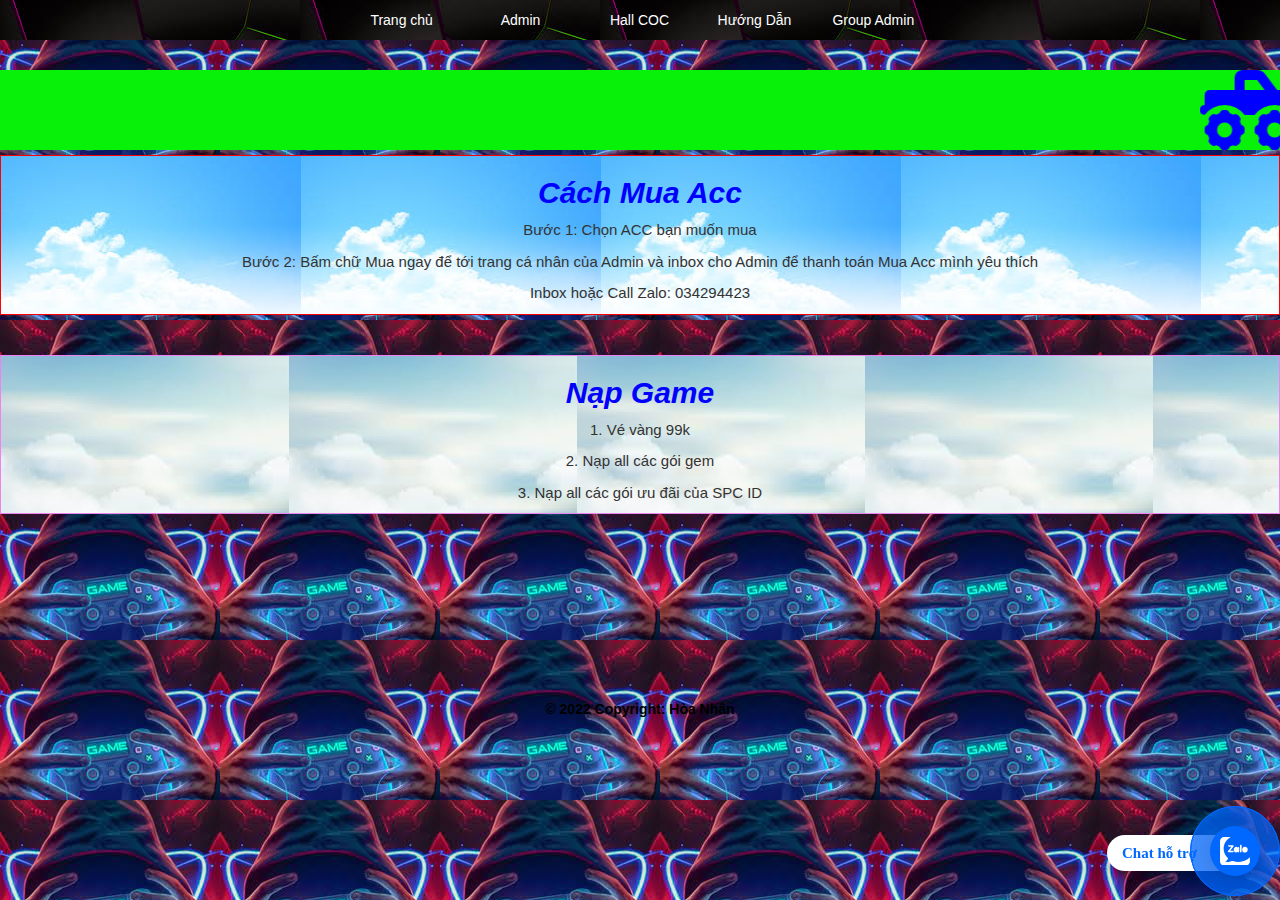
<file: huongdan.html>
<!DOCTYPE html>
<html lang="en">
<head>
    <link rel="stylesheet" href="https://cdnjs.cloudflare.com/ajax/libs/font-awesome/6.1.1/css/all.min.css">
    <link rel="icon" href="./images/logo_icon.jpg">
    <link rel="stylesheet" href="https://maxcdn.bootstrapcdn.com/bootstrap/3.4.1/css/bootstrap.min.css">
  <script src="https://ajax.googleapis.com/ajax/libs/jquery/3.6.0/jquery.min.js"></script>
  <script src="https://maxcdn.bootstrapcdn.com/bootstrap/3.4.1/js/bootstrap.min.js"></script>
    <link rel="stylesheet" href="./stylehd.css">
    <meta charset="UTF-8">
    <meta http-equiv="X-UA-Compatible" content="IE=edge">
    <meta name="viewport" content="width=device-width, initial-scale=1.0">
    <title>Hòa Nhân COC</title>
</head>
<body>
    <div id="menu">
        <ul>
            <li><a href="./index.html">Trang chủ</a></li>
            <li><a href="https://www.facebook.com/hoanhan0206">Admin</a></li>
            <li><a href="./index.html">Hall COC</a>
            <li><a href="./huongdan.html">Hướng Dẫn</a></li>
            <li><a href="https://www.facebook.com/groups/238845453344953/?ref=sharehttps%3A%2F%2Fwww.facebook.com%2Fgroups%2F238845453344953%2F%3Fref%3Dshare&exp=8ce3">Group Admin</a></li>
        </ul>
    </div>

    <div class="hn-1">
        <table border="0">
            <tr class="hn-1-1">
                <td style="text-align: center;">
                    <marquee direction="left" ; ScrollAmount="10px" ; ScrollDelay=1; BgColor="#fff"
                        style="margin-top: 20px; background-color: rgb(8, 241, 8);">
                        <i style="font-size: 80px; color: blue;" class="fa-solid fa-truck-monster"></i>
                        <b>Shop Hòa Nhân: Mua Bán Acc Game Clash Of Clash Uy Tín</b>&nbsp;
                        <i style="font-size: 80px; color: blue;" class="fa-solid fa-explosion"></i>
                        &nbsp;&nbsp;&nbsp;&nbsp;&nbsp;&nbsp;&nbsp;&nbsp;&nbsp;&nbsp;
                        <a style="font-size: 25px; color: #000; font-family: 'Pacifico', cursive;">SĐT: 0905xxxxxx đã mua 1 tài khoản Giá: 3mxxx cách đây 5 phút</a>&nbsp;&nbsp;&nbsp;&nbsp;&nbsp;&nbsp;&nbsp;&nbsp;&nbsp;&nbsp;
                        <a style="font-size: 25px; color: #000; font-family: 'Pacifico', cursive;">SĐT: 0942xxxxxx đã mua 1 tài khoản Giá: 1mxxx cách đây 1 giờ</a>
                    </marquee>
                </td>
            </tr>
        </table>
    </div>

    <div class="main">
        <div class="main_1">
            <h2>Cách Mua Acc</h2>
            <p>Bước 1: Chọn ACC bạn muốn mua</p>
            <p>Bước 2: Bấm chữ Mua ngay để tới trang cá nhân của Admin và inbox cho Admin để thanh toán Mua Acc mình yêu thích</p>
            <p>Inbox hoặc Call Zalo: 034294423</p>
        </div><br><br>
        <div class="main_2">
            <h2>Nạp Game</h2>
            <p>1. Vé vàng 99k</p>
            <p>2. Nạp all các gói gem</p>
            <p>3. Nạp all các gói ưu đãi của SPC ID</p>
        </div>
    </div><br><br><br><br><br><br><br><br><br>

    <footer>
        <p>© 2022 Copyright: Hòa Nhân</p>
    </footer>

    <a href="https://zalo.me/0949073146" id="linkzalo" target="_blank" rel="noopener noreferrer"><div id="fcta-zalo-tracking" class="fcta-zalo-mess">
        <span id="fcta-zalo-tracking">Chat hỗ trợ</span></div><div class="fcta-zalo-vi-tri-nut"><div id="fcta-zalo-tracking" class="fcta-zalo-nen-nut"><div id="fcta-zalo-tracking" class="fcta-zalo-ben-trong-nut"> <svg xmlns="http://www.w3.org/2000/svg" viewBox="0 0 460.1 436.6"><path fill="currentColor" class="st0" d="M82.6 380.9c-1.8-.8-3.1-1.7-1-3.5 1.3-1 2.7-1.9 4.1-2.8 13.1-8.5 25.4-17.8 33.5-31.5 6.8-11.4 5.7-18.1-2.8-26.5C69 269.2 48.2 212.5 58.6 145.5 64.5 107.7 81.8 75 107 46.6c15.2-17.2 33.3-31.1 53.1-42.7 1.2-.7 2.9-.9 3.1-2.7-.4-1-1.1-.7-1.7-.7-33.7 0-67.4-.7-101 .2C28.3 1.7.5 26.6.6 62.3c.2 104.3 0 208.6 0 313 0 32.4 24.7 59.5 57 60.7 27.3 1.1 54.6.2 82 .1 2 .1 4 .2 6 .2H290c36 0 72 .2 108 0 33.4 0 60.5-27 60.5-60.3v-.6-58.5c0-1.4.5-2.9-.4-4.4-1.8.1-2.5 1.6-3.5 2.6-19.4 19.5-42.3 35.2-67.4 46.3-61.5 27.1-124.1 29-187.6 7.2-5.5-2-11.5-2.2-17.2-.8-8.4 2.1-16.7 4.6-25 7.1-24.4 7.6-49.3 11-74.8 6zm72.5-168.5c1.7-2.2 2.6-3.5 3.6-4.8 13.1-16.6 26.2-33.2 39.3-49.9 3.8-4.8 7.6-9.7 10-15.5 2.8-6.6-.2-12.8-7-15.2-3-.9-6.2-1.3-9.4-1.1-17.8-.1-35.7-.1-53.5 0-2.5 0-5 .3-7.4.9-5.6 1.4-9 7.1-7.6 12.8 1 3.8 4 6.8 7.8 7.7 2.4.6 4.9.9 7.4.8 10.8.1 21.7 0 32.5.1 1.2 0 2.7-.8 3.6 1-.9 1.2-1.8 2.4-2.7 3.5-15.5 19.6-30.9 39.3-46.4 58.9-3.8 4.9-5.8 10.3-3 16.3s8.5 7.1 14.3 7.5c4.6.3 9.3.1 14 .1 16.2 0 32.3.1 48.5-.1 8.6-.1 13.2-5.3 12.3-13.3-.7-6.3-5-9.6-13-9.7-14.1-.1-28.2 0-43.3 0zm116-52.6c-12.5-10.9-26.3-11.6-39.8-3.6-16.4 9.6-22.4 25.3-20.4 43.5 1.9 17 9.3 30.9 27.1 36.6 11.1 3.6 21.4 2.3 30.5-5.1 2.4-1.9 3.1-1.5 4.8.6 3.3 4.2 9 5.8 14 3.9 5-1.5 8.3-6.1 8.3-11.3.1-20 .2-40 0-60-.1-8-7.6-13.1-15.4-11.5-4.3.9-6.7 3.8-9.1 6.9zm69.3 37.1c-.4 25 20.3 43.9 46.3 41.3 23.9-2.4 39.4-20.3 38.6-45.6-.8-25-19.4-42.1-44.9-41.3-23.9.7-40.8 19.9-40 45.6zm-8.8-19.9c0-15.7.1-31.3 0-47 0-8-5.1-13-12.7-12.9-7.4.1-12.3 5.1-12.4 12.8-.1 4.7 0 9.3 0 14v79.5c0 6.2 3.8 11.6 8.8 12.9 6.9 1.9 14-2.2 15.8-9.1.3-1.2.5-2.4.4-3.7.2-15.5.1-31 .1-46.5z"></path></svg></div><div id="fcta-zalo-tracking" class="fcta-zalo-text">Chat ngay</div></div></div></a>
        
        <script>
        if( /Android|webOS|iPhone|iPad|iPod|BlackBerry|IEMobile|Opera Mini/i.test(navigator.userAgent) )
        {document.getElementById("linkzalo").href="https://zalo.me/0949073146";}
        </script>
</body>
</html>
</file>
<file: style.css>
.hn-1 table{
    width: 100%; 
    height: 20px; 
    font-size: 15px; 
    font-family: Open Sans, sans-serif; 
}

.hn-1-1 b{
    text-align: center; 
    color: red; 
    font-size: 25px; 
    font-family: 'Pacifico', cursive;
}

body {
	padding: 0;
	margin: 0;
}
nav {
	position: fixed;
	z-index: 10;
	left: 0;
	right: 0;
	top: 0;
	font-family: 'Montserrat', sans-serif;
	padding: 0 5%;
	height: 100px;
	background-color: #3e65da;
}
nav .logo {
	float: left;
	width: 40%;
	height: 100%;
	display: flex;
	align-items: center;
	font-size: 24px;
	color: #fff;
}
nav .links {
	float: right;
	padding: 0;
	margin: 0;
	width: 60%;
	height: 100%;
	display: flex;
	justify-content: space-around;
	align-items: center;
}
nav .links li {
	list-style: none;
}
nav .links a {
	display: block;
	padding: 1em;
	font-size: 16px;
	font-weight: bold;
	color: #fff;
	text-decoration: none;
}
nav .links a:hover{
    background-color: #fff;
    color: #000;
    border-radius: 5px;
}
#nav-toggle {
	position: absolute;
	top: -100px;
}
nav .icon-burger {
	display: none;
	position: absolute;
	right: 5%;
	top: 50%;
	transform: translateY(-50%);
}
nav .icon-burger .line {
	width: 30px;
	height: 5px;
	background-color: #fff;
	margin: 5px;
	border-radius: 3px;
	transition: all .3s ease-in-out;
}
@media screen and (max-width: 768px) {
	nav .logo {
		float: none;
		width: auto;
		justify-content: center;
	}
	nav .links {
		float: none;
		position: fixed;
		z-index: 9;
		left: 0;
		right: 0;
		top: 100px;
		bottom: 100%;
		width: auto;
		height: auto;
		flex-direction: column;
		justify-content: space-evenly;
		background-color: rgba(0,0,0,.8);
		overflow: hidden;
		box-sizing: border-box;
		transition: all .5s ease-in-out;
	}
	nav .links a {
		font-size: 20px;
	}
	nav :checked ~ .links {
		bottom: 0;
	}
	nav .icon-burger {
		display: block;
	}
	nav :checked ~ .icon-burger .line:nth-child(1) {
		transform: translateY(10px) rotate(225deg);
	}
	nav :checked ~ .icon-burger .line:nth-child(3) {
		transform: translateY(-10px) rotate(-225deg);
	}
	nav :checked ~ .icon-burger .line:nth-child(2) {
		opacity: 0;
	}
	
}
/* Phần main */
.product-item {
    border: 5px solid blue;
}
.main {
    background: url(./images/main.png);
}
.main_1 {
    border: 1px;
    width: 100% auto;
}

.main_p {
    font-weight: bold;
    text-align: center;
    font-style: italic;
    font-size: 25px;
    color: blue;
}

#devil{
    font-family: 'Open Sans', sans-serif;
    font-size: 14px;
    color: #111;
    line-height: 1.15;
    max-width: 1170px;
    margin: 0px auto;
}
ul.products{
    list-style: none;
    display: flex;
    flex-wrap: wrap;
    justify-content: space-between;
}
ul.products li{
    flex-basis: 100%;
    box-sizing: border-box;
    margin-bottom: 30px;
}
ul.products li img{
    max-width: 100%;
    height: auto;
}
.product-info{
    padding: 20px 0px;
}
ul.products li .product-top{
    position: relative;
    overflow: hidden;
}

ul.products li .product-top a.buy-now{
    text-transform: uppercase;
    text-decoration: none;
    text-align: center;
    display: block;
    background-color: rgb(4, 139, 250);
    color: #fff;
    padding: 10px 0px;
    bottom: -36px;
    width: 100%;
    transition: 0.25s ease-in-out;
    opacity: 0.85;
}
ul.products li:hover a.buy-now{
    bottom: 0px;
}
.product-info a{
    display: block;
    text-decoration: none;
}
ul.products li .product-info a.product-cat{
    font-size: 25px;
    text-align: center;
    text-transform: uppercase;
    color: #000;
    padding: 0px 0px;
}
ul.products li .product-info .product-price{
    color: #111;
    text-align: center;
    font-size: 25px;
    padding: 2px 0px;
    font-weight: bold;
}
.rung {
    color: red;
    font-size: 45px;
}

@import url('https://fonts.googleapis.com/css2?family=Poppins:wght@300;400;500;600;700&display=swap');
body{
  line-height: 1.5;
  font-family: 'Poppins', sans-serif;
}
.footer{
    text-align: center;
    width: 100%;
}
*{
  margin:0;
  padding:0;
  box-sizing: border-box;
}
.container{
  max-width: 1170px;
  margin:auto;
}
.row{
  display: flex;
  flex-wrap: wrap;
}
ul{
  list-style: none;
}

.new_footer_area {
    background: #f5f2f2;
}


.new_footer_top {
    padding: 120px 0px 270px;
    position: relative;
      overflow-x: hidden;
}
.new_footer_area .footer_bottom {
    padding-top: 5px;
    padding-bottom: 50px;
}
.footer_bottom {
    font-size: 14px;
    font-weight: 300;
    line-height: 20px;
    color: #7f88a6;
    padding: 27px 0px;
}
.new_footer_top .company_widget p {
    font-size: 16px;
    font-weight: 300;
    line-height: 28px;
    color: #6a7695;
    margin-bottom: 20px;
}
.new_footer_top .company_widget .f_subscribe_two .btn_get {
    border-width: 1px;
    margin-top: 20px;
}
.btn_get_two:hover {
    background: transparent;
    color: #5e2ced;
}
.btn_get:hover {
    color: #fff;
    background: #6754e2;
    border-color: #6754e2;
    -webkit-box-shadow: none;
    box-shadow: none;
}
a:hover, a:focus, .btn:hover, .btn:focus, button:hover, button:focus {
    text-decoration: none;
    outline: none;
}



.new_footer_top .f_widget.about-widget .f_list li a:hover {
    color: #5e2ced;
}
.new_footer_top .f_widget.about-widget .f_list li {
    margin-bottom: 11px;
}
.f_widget.about-widget .f_list li:last-child {
    margin-bottom: 0px;
}
.f_widget.about-widget .f_list li {
    margin-bottom: 15px;
}
.f_widget.about-widget .f_list {
    margin-bottom: 0px;
}
.new_footer_top .f_social_icon a {
    width: 44px;
    height: 44px;
    line-height: 43px;
    background: transparent;
    border: 1px solid #e2e2eb;
    font-size: 24px;
}
.f_social_icon a {
    width: 46px;
    height: 46px;
    border-radius: 50%;
    font-size: 14px;
    line-height: 45px;
    color: #858da8;
    display: inline-block;
    background: #ebeef5;
    text-align: center;
    -webkit-transition: all 0.2s linear;
    -o-transition: all 0.2s linear;
    transition: all 0.2s linear;
}
.ti-facebook:before {
    content: "\e741";
}
.ti-twitter-alt:before {
    content: "\e74b";
}
.ti-vimeo-alt:before {
    content: "\e74a";
}
.ti-pinterest:before {
    content: "\e731";
}

.btn_get_two {
    -webkit-box-shadow: none;
    box-shadow: none;
    background: #5e2ced;
    border-color: #5e2ced;
    color: #fff;
}

.btn_get_two:hover {
    background: transparent;
    color: #5e2ced;
}

.new_footer_top .f_social_icon a:hover {
    background: #5e2ced;
    border-color: #5e2ced;
  color:white;
}
.new_footer_top .f_social_icon a + a {
    margin-left: 4px;
}
.new_footer_top .f-title {
    margin-bottom: 30px;
    color: #263b5e;
}
.f_600 {
    font-weight: 600;
}
.f_size_18 {
    font-size: 18px;
}
h1, h2, h3, h4, h5, h6 {
    color: #4b505e;
}
.new_footer_top .f_widget.about-widget .f_list li a {
    color: #6a7695;
}


.new_footer_top .footer_bg {
    position: absolute;
    bottom: 0;
    background: url("https://blogger.googleusercontent.com/img/b/R29vZ2xl/AVvXsEigB8iI5tb8WSVBuVUGc9UjjB8O0708X7Fdic_4O1LT4CmLHoiwhanLXiRhe82yw0R7LgACQ2IhZaTY0hhmGi0gYp_Ynb49CVzfmXtYHUVKgXXpWvJ_oYT8cB4vzsnJLe3iCwuzj-w6PeYq_JaHmy_CoGoa6nw0FBo-2xLdOPvsLTh_fmYH2xhkaZ-OGQ/s16000/footer_bg.png") no-repeat scroll center 0;
    width: 100%;
    height: 266px;
}

.new_footer_top .footer_bg .footer_bg_one {
    background: url("https://blogger.googleusercontent.com/img/b/R29vZ2xl/AVvXsEia0PYPxwT5ifToyP3SNZeQWfJEWrUENYA5IXM6sN5vLwAKvaJS1pQVu8mOFFUa_ET4JuHNTFAxKURFerJYHDUWXLXl1vDofYXuij45JZelYOjEFoCOn7E6Vxu0fwV7ACPzArcno1rYuVxGB7JY6G7__e4_KZW4lTYIaHSLVaVLzklZBLZnQw047oq5-Q/s16000/volks.gif") no-repeat center center;
    width: 330px;
    height: 105px;
  background-size:100%;
    position: absolute;
    bottom: 0;
    left: 30%;
    -webkit-animation: myfirst 22s linear infinite;
    animation: myfirst 22s linear infinite;
}

.new_footer_top .footer_bg .footer_bg_two {
    background: url("https://blogger.googleusercontent.com/img/b/R29vZ2xl/AVvXsEhyLGwEUVwPK6Vi8xXMymsc-ZXVwLWyXhogZxbcXQYSY55REw_0D4VTQnsVzCrL7nsyjd0P7RVOI5NKJbQ75koZIalD8mqbMquP20fL3DxsWngKkOLOzoOf9sMuxlbyfkIBTsDw5WFUj-YJiI50yzgVjF8cZPHhEjkOP_PRTQXDHEq8AyWpBiJdN9SfQA/s16000/cyclist.gif") no-repeat center center;
    width: 88px;
    height: 100px;
  background-size:100%;
    bottom: 0;
    left: 38%;
    position: absolute;
    -webkit-animation: myfirst 30s linear infinite;
    animation: myfirst 30s linear infinite;
}



@-moz-keyframes myfirst {
  0% {
    left: -25%;
  }
  100% {
    left: 100%;
  }
}

@-webkit-keyframes myfirst {
  0% {
    left: -25%;
  }
  100% {
    left: 100%;
  }
}

@keyframes myfirst {
  0% {
    left: -25%;
  }
  100% {
    left: 100%;
  }
}

.footer-col ul li a{
    text-align: center;
  font-size: 16px;
  text-transform: capitalize;
  color: #ffffff;
  text-decoration: none;
  font-weight: 300;
  color: #bbbbbb;
  display: block;
  transition: all 0.3s ease;
}
.footer-col ul li a:hover{
  color: #ffffff;
  padding-left: 8px;
}
.footer-col .social-links a{
  display: inline-block;
  height: 40px;
  width: 40px;
  background-color: rgba(250, 250, 250, 0.2);
  margin:0 10px 10px 0;
  text-align: center;
  line-height: 40px;
  border-radius: 50%;
  color: #ffffff;
  transition: all 0.5s ease;
}
.footer-col .social-links a:hover{
  color: #24262b;
  background-color: #ffffff;
}

/*responsive*/
@media(max-width: 767px){
  .footer-col{
    width: 50%;
    margin-bottom: 30px;
}
}
@media(max-width: 574px){
  .footer-col{
    width: 100%;
}
}
.clear {
    clear: both;
}

/* Tabs */
.tabs {
    width: 100%;
    background-color: #00e6ac;
    border-radius: 5px 5px 5px 5px;
  }
ul#tabs-nav {
    list-style: none;
    margin: 0;
    padding: 5px;
    overflow: auto;
}
ul#tabs-nav li {
    float: left;
    font-weight: bold;
    margin-right: 2px;
    padding: 8px 10px;
    border-radius: 5px 5px 5px 5px;
    /*border: 1px solid #d5d5de;
    border-bottom: none;*/
    cursor: pointer;
}
ul#tabs-nav li:hover,
ul#tabs-nav li.active {
    background-color: #08E;
}
#tabs-nav li a {
    text-decoration: none;
    color: #FFF;
}
.tab-content {
    padding: 10px;
    border: 5px solid #00e6ac;
    background-color: #FFF;
}

/* jQuery Demo */

.clearfix:after {
    clear: both;
    content: "";
    display: block;
    height: 0;
  }
  
  .arrow-steps .step {
    font-size: 14px;
    text-align: center;
    color: #777;
    cursor: default;
    margin: 0 1px 0 0;
    padding: 10px 0px 10px 0px;
    width: 15%;
    float: left;
    position: relative;
    background-color: #ddd;
    -webkit-user-select: none;
    -moz-user-select: none;
    -ms-user-select: none;
    user-select: none;
  }
  
  .arrow-steps .step a {
    color: #777;
    text-decoration: none;
  }
  
  .arrow-steps .step:after,
  .arrow-steps .step:before {
    content: "";
    position: absolute;
    top: 0;
    right: -17px;
    width: 0;
    height: 0;
    border-top: 19px solid transparent;
    border-bottom: 17px solid transparent;
    border-left: 17px solid #ddd;
    z-index: 2;
  }
  
  .arrow-steps .step:before {
    right: auto;
    left: 0;
    border-left: 17px solid #fff;
    z-index: 0;
  }
  
  .arrow-steps .step:first-child:before {
    border: none;
  }
  
  .arrow-steps .step:last-child:after {
    border: none;
  }
  
  .arrow-steps .step:first-child {
    border-top-left-radius: 4px;
    border-bottom-left-radius: 4px;
  }
  
  .arrow-steps .step:last-child {
    border-top-right-radius: 4px;
    border-bottom-right-radius: 4px;
  }
  
  .arrow-steps .step span {
    position: relative;
  }
  
  *.arrow-steps .step.done span:before {
    opacity: 1;
    content: "";
    position: absolute;
    top: -2px;
    left: -10px;
    font-size: 11px;
    line-height: 21px;
  }
  
  .arrow-steps .step.current {
    color: #fff;
    background-color: #5599e5;
  }
  
  .arrow-steps .step.current a {
    color: #fff;
    text-decoration: none;
  }
  
  .arrow-steps .step.current:after {
    border-left: 17px solid #5599e5;
  }
  
  .arrow-steps .step.done {
    color: #173352;
    background-color: #2f69aa;
  }
  
  .arrow-steps .step.done a {
    color: #173352;
    text-decoration: none;
  }
  
  .arrow-steps .step.done:after {
    border-left: 17px solid #2f69aa;
  }


@keyframes zoom{0%{
    transform:scale(.5);opacity:0
}50%{
    opacity:1
}to{opacity:0;transform:scale(1)}}
@keyframes lucidgenzalo{0%{
    transform:rotate(-25deg)
}50%{
    transform:rotate(25deg)}}
.jscroll-to-top{
    bottom:100px
}
.fcta-zalo-ben-trong-nut svg path{fill:#fff}
.fcta-zalo-vi-tri-nut{
    position:fixed;
    bottom:24px;
    right:20px;
    z-index:999
}
.fcta-zalo-nen-nut,div.fcta-zalo-mess{
    box-shadow:0 1px 6px rgba(0,0,0,.06),0 2px 32px rgba(0,0,0,.16)
}
.fcta-zalo-nen-nut{
    width:50px;
    height:50px;
    text-align:center;
    color:#fff;
    background:#0068ff;
    border-radius:50%;
    position:relative
}
.fcta-zalo-nen-nut::after,.fcta-zalo-nen-nut::before{
    content:"";
    position:absolute;
    border:1px solid #0068ff;
    background:#0068ff80;
    z-index:-1;
    left:-20px;
    right:-20px;
    top:-20px;
    bottom:-20px;
    border-radius:50%;
    animation:zoom 1.9s linear infinite
}
.fcta-zalo-nen-nut::after{
    animation-delay:.4s
}
.fcta-zalo-ben-trong-nut,.fcta-zalo-ben-trong-nut i{
    transition:all 1s
}
.fcta-zalo-ben-trong-nut{
    position:absolute;
    text-align:center;
    width:60%;
    height:60%;
    left:10px;
    bottom:25px;
    line-height:70px;
    font-size:25px;
    opacity:1
}
.fcta-zalo-ben-trong-nut i{
    animation:lucidgenzalo 1s linear infinite
}
.fcta-zalo-nen-nut:hover .fcta-zalo-ben-trong-nut,.fcta-zalo-text{
    opacity:0
}
.fcta-zalo-nen-nut:hover i{
    transform:scale(.5);
    transition:all .5s ease-in
}
.fcta-zalo-text a{
    text-decoration:none;color:#fff
}
.fcta-zalo-text{
    position:absolute;
    top:6px;
    text-transform:uppercase;
    font-size:12px;
    font-weight:700;
    transform:scaleX(-1);
    transition:all .5s;
    line-height:1.5
}
.fcta-zalo-nen-nut:hover .fcta-zalo-text{
    transform:scaleX(1);
    opacity:1
}
div.fcta-zalo-mess{
    position:fixed;
    bottom:29px;
    right:58px;
    z-index:99;
    background:#fff;
    padding:7px 25px 7px 15px;
    color:#0068ff;
    border-radius:50px 0 0 50px;
    font-weight:700;font-size:15px
}
.fcta-zalo-mess span{
    color:#0068ff!important
}
span#fcta-zalo-tracking{
    font-family:Roboto;
    line-height:1.5
}.fcta-zalo-text{
    font-family:Roboto
}
</file>
<file: Shophoanhan0206COC/style.css>
.hn-1 table{
    width: 100%; 
    height: 20px; 
    font-size: 15px; 
    font-family: Open Sans, sans-serif; 
}

.hn-1-1 b{
    text-align: center; 
    color: red; 
    font-size: 25px; 
    font-family: 'Pacifico', cursive;
}

body {
	padding: 0;
	margin: 0;
}
nav {
	position: fixed;
	z-index: 10;
	left: 0;
	right: 0;
	top: 0;
	font-family: 'Montserrat', sans-serif;
	padding: 0 5%;
	height: 100px;
	background-color: #3e65da;
}
nav .logo {
	float: left;
	width: 40%;
	height: 100%;
	display: flex;
	align-items: center;
	font-size: 24px;
	color: #fff;
}
nav .links {
	float: right;
	padding: 0;
	margin: 0;
	width: 60%;
	height: 100%;
	display: flex;
	justify-content: space-around;
	align-items: center;
}
nav .links li {
	list-style: none;
}
nav .links a {
	display: block;
	padding: 1em;
	font-size: 16px;
	font-weight: bold;
	color: #fff;
	text-decoration: none;
}
nav .links a:hover{
    background-color: #fff;
    color: #000;
    border-radius: 5px;
}
#nav-toggle {
	position: absolute;
	top: -100px;
}
nav .icon-burger {
	display: none;
	position: absolute;
	right: 5%;
	top: 50%;
	transform: translateY(-50%);
}
nav .icon-burger .line {
	width: 30px;
	height: 5px;
	background-color: #fff;
	margin: 5px;
	border-radius: 3px;
	transition: all .3s ease-in-out;
}
@media screen and (max-width: 768px) {
	nav .logo {
		float: none;
		width: auto;
		justify-content: center;
	}
	nav .links {
		float: none;
		position: fixed;
		z-index: 9;
		left: 0;
		right: 0;
		top: 100px;
		bottom: 100%;
		width: auto;
		height: auto;
		flex-direction: column;
		justify-content: space-evenly;
		background-color: rgba(0,0,0,.8);
		overflow: hidden;
		box-sizing: border-box;
		transition: all .5s ease-in-out;
	}
	nav .links a {
		font-size: 20px;
	}
	nav :checked ~ .links {
		bottom: 0;
	}
	nav .icon-burger {
		display: block;
	}
	nav :checked ~ .icon-burger .line:nth-child(1) {
		transform: translateY(10px) rotate(225deg);
	}
	nav :checked ~ .icon-burger .line:nth-child(3) {
		transform: translateY(-10px) rotate(-225deg);
	}
	nav :checked ~ .icon-burger .line:nth-child(2) {
		opacity: 0;
	}
	
}
/* Phần main */
.product-item {
    border: 5px solid blue;
}
.main {
    background: url(./images/main.png);
}
.main_1 {
    border: 1px;
    width: 100% auto;
}

.main_p {
    font-weight: bold;
    text-align: center;
    font-style: italic;
    font-size: 25px;
    color: blue;
}

#devil{
    font-family: 'Open Sans', sans-serif;
    font-size: 14px;
    color: #111;
    line-height: 1.15;
    max-width: 1170px;
    margin: 0px auto;
}
ul.products{
    list-style: none;
    display: flex;
    flex-wrap: wrap;
    justify-content: space-between;
}
ul.products li{
    flex-basis: 100%;
    box-sizing: border-box;
    margin-bottom: 30px;
}
ul.products li img{
    max-width: 100%;
    height: auto;
}
.product-info{
    padding: 20px 0px;
}
ul.products li .product-top{
    position: relative;
    overflow: hidden;
}

ul.products li .product-top a.buy-now{
    text-transform: uppercase;
    text-decoration: none;
    text-align: center;
    display: block;
    background-color: rgb(4, 139, 250);
    color: #fff;
    padding: 10px 0px;
    bottom: -36px;
    width: 100%;
    transition: 0.25s ease-in-out;
    opacity: 0.85;
}
ul.products li:hover a.buy-now{
    bottom: 0px;
}
.product-info a{
    display: block;
    text-decoration: none;
}
ul.products li .product-info a.product-cat{
    font-size: 25px;
    text-align: center;
    text-transform: uppercase;
    color: #000;
    padding: 0px 0px;
}
ul.products li .product-info .product-price{
    color: #111;
    text-align: center;
    font-size: 25px;
    padding: 2px 0px;
    font-weight: bold;
}
.rung {
    color: red;
    font-size: 45px;
}

@import url('https://fonts.googleapis.com/css2?family=Poppins:wght@300;400;500;600;700&display=swap');
body{
  line-height: 1.5;
  font-family: 'Poppins', sans-serif;
}
.footer{
    text-align: center;
    width: 100%;
}
*{
  margin:0;
  padding:0;
  box-sizing: border-box;
}
.container{
  max-width: 1170px;
  margin:auto;
}
.row{
  display: flex;
  flex-wrap: wrap;
}
ul{
  list-style: none;
}

.new_footer_area {
    background: #f5f2f2;
}


.new_footer_top {
    padding: 120px 0px 270px;
    position: relative;
      overflow-x: hidden;
}
.new_footer_area .footer_bottom {
    padding-top: 5px;
    padding-bottom: 50px;
}
.footer_bottom {
    font-size: 14px;
    font-weight: 300;
    line-height: 20px;
    color: #7f88a6;
    padding: 27px 0px;
}
.new_footer_top .company_widget p {
    font-size: 16px;
    font-weight: 300;
    line-height: 28px;
    color: #6a7695;
    margin-bottom: 20px;
}
.new_footer_top .company_widget .f_subscribe_two .btn_get {
    border-width: 1px;
    margin-top: 20px;
}
.btn_get_two:hover {
    background: transparent;
    color: #5e2ced;
}
.btn_get:hover {
    color: #fff;
    background: #6754e2;
    border-color: #6754e2;
    -webkit-box-shadow: none;
    box-shadow: none;
}
a:hover, a:focus, .btn:hover, .btn:focus, button:hover, button:focus {
    text-decoration: none;
    outline: none;
}



.new_footer_top .f_widget.about-widget .f_list li a:hover {
    color: #5e2ced;
}
.new_footer_top .f_widget.about-widget .f_list li {
    margin-bottom: 11px;
}
.f_widget.about-widget .f_list li:last-child {
    margin-bottom: 0px;
}
.f_widget.about-widget .f_list li {
    margin-bottom: 15px;
}
.f_widget.about-widget .f_list {
    margin-bottom: 0px;
}
.new_footer_top .f_social_icon a {
    width: 44px;
    height: 44px;
    line-height: 43px;
    background: transparent;
    border: 1px solid #e2e2eb;
    font-size: 24px;
}
.f_social_icon a {
    width: 46px;
    height: 46px;
    border-radius: 50%;
    font-size: 14px;
    line-height: 45px;
    color: #858da8;
    display: inline-block;
    background: #ebeef5;
    text-align: center;
    -webkit-transition: all 0.2s linear;
    -o-transition: all 0.2s linear;
    transition: all 0.2s linear;
}
.ti-facebook:before {
    content: "\e741";
}
.ti-twitter-alt:before {
    content: "\e74b";
}
.ti-vimeo-alt:before {
    content: "\e74a";
}
.ti-pinterest:before {
    content: "\e731";
}

.btn_get_two {
    -webkit-box-shadow: none;
    box-shadow: none;
    background: #5e2ced;
    border-color: #5e2ced;
    color: #fff;
}

.btn_get_two:hover {
    background: transparent;
    color: #5e2ced;
}

.new_footer_top .f_social_icon a:hover {
    background: #5e2ced;
    border-color: #5e2ced;
  color:white;
}
.new_footer_top .f_social_icon a + a {
    margin-left: 4px;
}
.new_footer_top .f-title {
    margin-bottom: 30px;
    color: #263b5e;
}
.f_600 {
    font-weight: 600;
}
.f_size_18 {
    font-size: 18px;
}
h1, h2, h3, h4, h5, h6 {
    color: #4b505e;
}
.new_footer_top .f_widget.about-widget .f_list li a {
    color: #6a7695;
}


.new_footer_top .footer_bg {
    position: absolute;
    bottom: 0;
    background: url("https://blogger.googleusercontent.com/img/b/R29vZ2xl/AVvXsEigB8iI5tb8WSVBuVUGc9UjjB8O0708X7Fdic_4O1LT4CmLHoiwhanLXiRhe82yw0R7LgACQ2IhZaTY0hhmGi0gYp_Ynb49CVzfmXtYHUVKgXXpWvJ_oYT8cB4vzsnJLe3iCwuzj-w6PeYq_JaHmy_CoGoa6nw0FBo-2xLdOPvsLTh_fmYH2xhkaZ-OGQ/s16000/footer_bg.png") no-repeat scroll center 0;
    width: 100%;
    height: 266px;
}

.new_footer_top .footer_bg .footer_bg_one {
    background: url("https://blogger.googleusercontent.com/img/b/R29vZ2xl/AVvXsEia0PYPxwT5ifToyP3SNZeQWfJEWrUENYA5IXM6sN5vLwAKvaJS1pQVu8mOFFUa_ET4JuHNTFAxKURFerJYHDUWXLXl1vDofYXuij45JZelYOjEFoCOn7E6Vxu0fwV7ACPzArcno1rYuVxGB7JY6G7__e4_KZW4lTYIaHSLVaVLzklZBLZnQw047oq5-Q/s16000/volks.gif") no-repeat center center;
    width: 330px;
    height: 105px;
  background-size:100%;
    position: absolute;
    bottom: 0;
    left: 30%;
    -webkit-animation: myfirst 22s linear infinite;
    animation: myfirst 22s linear infinite;
}

.new_footer_top .footer_bg .footer_bg_two {
    background: url("https://blogger.googleusercontent.com/img/b/R29vZ2xl/AVvXsEhyLGwEUVwPK6Vi8xXMymsc-ZXVwLWyXhogZxbcXQYSY55REw_0D4VTQnsVzCrL7nsyjd0P7RVOI5NKJbQ75koZIalD8mqbMquP20fL3DxsWngKkOLOzoOf9sMuxlbyfkIBTsDw5WFUj-YJiI50yzgVjF8cZPHhEjkOP_PRTQXDHEq8AyWpBiJdN9SfQA/s16000/cyclist.gif") no-repeat center center;
    width: 88px;
    height: 100px;
  background-size:100%;
    bottom: 0;
    left: 38%;
    position: absolute;
    -webkit-animation: myfirst 30s linear infinite;
    animation: myfirst 30s linear infinite;
}



@-moz-keyframes myfirst {
  0% {
    left: -25%;
  }
  100% {
    left: 100%;
  }
}

@-webkit-keyframes myfirst {
  0% {
    left: -25%;
  }
  100% {
    left: 100%;
  }
}

@keyframes myfirst {
  0% {
    left: -25%;
  }
  100% {
    left: 100%;
  }
}

.footer-col ul li a{
    text-align: center;
  font-size: 16px;
  text-transform: capitalize;
  color: #ffffff;
  text-decoration: none;
  font-weight: 300;
  color: #bbbbbb;
  display: block;
  transition: all 0.3s ease;
}
.footer-col ul li a:hover{
  color: #ffffff;
  padding-left: 8px;
}
.footer-col .social-links a{
  display: inline-block;
  height: 40px;
  width: 40px;
  background-color: rgba(250, 250, 250, 0.2);
  margin:0 10px 10px 0;
  text-align: center;
  line-height: 40px;
  border-radius: 50%;
  color: #ffffff;
  transition: all 0.5s ease;
}
.footer-col .social-links a:hover{
  color: #24262b;
  background-color: #ffffff;
}

/*responsive*/
@media(max-width: 767px){
  .footer-col{
    width: 50%;
    margin-bottom: 30px;
}
}
@media(max-width: 574px){
  .footer-col{
    width: 100%;
}
}
.clear {
    clear: both;
}

/* Tabs */
.tabs {
    width: 100%;
    background-color: #00e6ac;
    border-radius: 5px 5px 5px 5px;
  }
ul#tabs-nav {
    list-style: none;
    margin: 0;
    padding: 5px;
    overflow: auto;
}
ul#tabs-nav li {
    float: left;
    font-weight: bold;
    margin-right: 2px;
    padding: 8px 10px;
    border-radius: 5px 5px 5px 5px;
    /*border: 1px solid #d5d5de;
    border-bottom: none;*/
    cursor: pointer;
}
ul#tabs-nav li:hover,
ul#tabs-nav li.active {
    background-color: #08E;
}
#tabs-nav li a {
    text-decoration: none;
    color: #FFF;
}
.tab-content {
    padding: 10px;
    border: 5px solid #00e6ac;
    background-color: #FFF;
}

/* jQuery Demo */

.clearfix:after {
    clear: both;
    content: "";
    display: block;
    height: 0;
  }
  
  .arrow-steps .step {
    font-size: 14px;
    text-align: center;
    color: #777;
    cursor: default;
    margin: 0 1px 0 0;
    padding: 10px 0px 10px 0px;
    width: 15%;
    float: left;
    position: relative;
    background-color: #ddd;
    -webkit-user-select: none;
    -moz-user-select: none;
    -ms-user-select: none;
    user-select: none;
  }
  
  .arrow-steps .step a {
    color: #777;
    text-decoration: none;
  }
  
  .arrow-steps .step:after,
  .arrow-steps .step:before {
    content: "";
    position: absolute;
    top: 0;
    right: -17px;
    width: 0;
    height: 0;
    border-top: 19px solid transparent;
    border-bottom: 17px solid transparent;
    border-left: 17px solid #ddd;
    z-index: 2;
  }
  
  .arrow-steps .step:before {
    right: auto;
    left: 0;
    border-left: 17px solid #fff;
    z-index: 0;
  }
  
  .arrow-steps .step:first-child:before {
    border: none;
  }
  
  .arrow-steps .step:last-child:after {
    border: none;
  }
  
  .arrow-steps .step:first-child {
    border-top-left-radius: 4px;
    border-bottom-left-radius: 4px;
  }
  
  .arrow-steps .step:last-child {
    border-top-right-radius: 4px;
    border-bottom-right-radius: 4px;
  }
  
  .arrow-steps .step span {
    position: relative;
  }
  
  *.arrow-steps .step.done span:before {
    opacity: 1;
    content: "";
    position: absolute;
    top: -2px;
    left: -10px;
    font-size: 11px;
    line-height: 21px;
  }
  
  .arrow-steps .step.current {
    color: #fff;
    background-color: #5599e5;
  }
  
  .arrow-steps .step.current a {
    color: #fff;
    text-decoration: none;
  }
  
  .arrow-steps .step.current:after {
    border-left: 17px solid #5599e5;
  }
  
  .arrow-steps .step.done {
    color: #173352;
    background-color: #2f69aa;
  }
  
  .arrow-steps .step.done a {
    color: #173352;
    text-decoration: none;
  }
  
  .arrow-steps .step.done:after {
    border-left: 17px solid #2f69aa;
  }


@keyframes zoom{0%{
    transform:scale(.5);opacity:0
}50%{
    opacity:1
}to{opacity:0;transform:scale(1)}}
@keyframes lucidgenzalo{0%{
    transform:rotate(-25deg)
}50%{
    transform:rotate(25deg)}}
.jscroll-to-top{
    bottom:100px
}
.fcta-zalo-ben-trong-nut svg path{fill:#fff}
.fcta-zalo-vi-tri-nut{
    position:fixed;
    bottom:24px;
    right:20px;
    z-index:999
}
.fcta-zalo-nen-nut,div.fcta-zalo-mess{
    box-shadow:0 1px 6px rgba(0,0,0,.06),0 2px 32px rgba(0,0,0,.16)
}
.fcta-zalo-nen-nut{
    width:50px;
    height:50px;
    text-align:center;
    color:#fff;
    background:#0068ff;
    border-radius:50%;
    position:relative
}
.fcta-zalo-nen-nut::after,.fcta-zalo-nen-nut::before{
    content:"";
    position:absolute;
    border:1px solid #0068ff;
    background:#0068ff80;
    z-index:-1;
    left:-20px;
    right:-20px;
    top:-20px;
    bottom:-20px;
    border-radius:50%;
    animation:zoom 1.9s linear infinite
}
.fcta-zalo-nen-nut::after{
    animation-delay:.4s
}
.fcta-zalo-ben-trong-nut,.fcta-zalo-ben-trong-nut i{
    transition:all 1s
}
.fcta-zalo-ben-trong-nut{
    position:absolute;
    text-align:center;
    width:60%;
    height:60%;
    left:10px;
    bottom:25px;
    line-height:70px;
    font-size:25px;
    opacity:1
}
.fcta-zalo-ben-trong-nut i{
    animation:lucidgenzalo 1s linear infinite
}
.fcta-zalo-nen-nut:hover .fcta-zalo-ben-trong-nut,.fcta-zalo-text{
    opacity:0
}
.fcta-zalo-nen-nut:hover i{
    transform:scale(.5);
    transition:all .5s ease-in
}
.fcta-zalo-text a{
    text-decoration:none;color:#fff
}
.fcta-zalo-text{
    position:absolute;
    top:6px;
    text-transform:uppercase;
    font-size:12px;
    font-weight:700;
    transform:scaleX(-1);
    transition:all .5s;
    line-height:1.5
}
.fcta-zalo-nen-nut:hover .fcta-zalo-text{
    transform:scaleX(1);
    opacity:1
}
div.fcta-zalo-mess{
    position:fixed;
    bottom:29px;
    right:58px;
    z-index:99;
    background:#fff;
    padding:7px 25px 7px 15px;
    color:#0068ff;
    border-radius:50px 0 0 50px;
    font-weight:700;font-size:15px
}
.fcta-zalo-mess span{
    color:#0068ff!important
}
span#fcta-zalo-tracking{
    font-family:Roboto;
    line-height:1.5
}.fcta-zalo-text{
    font-family:Roboto
}
</file>
<file: stylehd.css>
* {
    margin: 0;
    padding: 0;
}
body {
    font-family: sans-serif;
    color: #333;
    background: url(./images/footer.jpg);
}

.hn-1 table{
    width: 100%; 
    height: 20px; 
    font-size: 15px; 
    font-family: Open Sans, sans-serif; 
}

.hn-1-1 b{
    text-align: center; 
    color: red; 
    font-size: 25px; 
    font-family: 'Pacifico', cursive;
}

#menu ul {
    background: url([data-uri]);
    list-style-type: none;
    text-align: center;
}

#menu li {
    color: #f1f1f1;
    display: inline-block;
    width: 120px;
    height: 40px;
    line-height: 40px;
    margin-left: -5px;
}

#menu a {
    text-decoration: none;
    color: #fff;
    display: block;
}

#menu a:hover {
    background: #F1F1F1;
    color: #333;
}

#menu li {
    position: relative;
}

/* Phần main */
h2 {
    font-weight: bold;
    color: blue;
    font-style: italic;
}
.main_1 {
    width: 100%;
    border: 1px solid red;
    text-align: center;
    font-size: 15px;
    background: url(./images/mainhd_1.jpg);
}
.main_2 {
    width: 100%;
    border: 1px solid violet;
    text-align: center;
    font-size: 15px;
    background: url(./images/mainhd_2.jpg);
}

/* Phần footer */
footer {
    display: flex;
    justify-content: center;
    padding: 5px;
    background: url(https://niemvuilaptrinh.ams3.cdn.digitaloceanspaces.com/tao_footer_cho_website/Aare.svg);
    color: #000;
    font-weight: bold;
}

@keyframes zoom{0%{
    transform:scale(.5);opacity:0
}50%{
    opacity:1
}to{opacity:0;transform:scale(1)}}
@keyframes lucidgenzalo{0%{
    transform:rotate(-25deg)
}50%{
    transform:rotate(25deg)}}
.jscroll-to-top{
    bottom:100px
}
.fcta-zalo-ben-trong-nut svg path{fill:#fff}
.fcta-zalo-vi-tri-nut{
    position:fixed;
    bottom:24px;
    right:20px;
    z-index:999
}
.fcta-zalo-nen-nut,div.fcta-zalo-mess{
    box-shadow:0 1px 6px rgba(0,0,0,.06),0 2px 32px rgba(0,0,0,.16)
}
.fcta-zalo-nen-nut{
    width:50px;
    height:50px;
    text-align:center;
    color:#fff;
    background:#0068ff;
    border-radius:50%;
    position:relative
}
.fcta-zalo-nen-nut::after,.fcta-zalo-nen-nut::before{
    content:"";
    position:absolute;
    border:1px solid #0068ff;
    background:#0068ff80;
    z-index:-1;
    left:-20px;
    right:-20px;
    top:-20px;
    bottom:-20px;
    border-radius:50%;
    animation:zoom 1.9s linear infinite
}
.fcta-zalo-nen-nut::after{
    animation-delay:.4s
}
.fcta-zalo-ben-trong-nut,.fcta-zalo-ben-trong-nut i{
    transition:all 1s
}
.fcta-zalo-ben-trong-nut{
    position:absolute;
    text-align:center;
    width:60%;
    height:60%;
    left:10px;
    bottom:25px;
    line-height:70px;
    font-size:25px;
    opacity:1
}
.fcta-zalo-ben-trong-nut i{
    animation:lucidgenzalo 1s linear infinite
}
.fcta-zalo-nen-nut:hover .fcta-zalo-ben-trong-nut,.fcta-zalo-text{
    opacity:0
}
.fcta-zalo-nen-nut:hover i{
    transform:scale(.5);
    transition:all .5s ease-in
}
.fcta-zalo-text a{
    text-decoration:none;color:#fff
}
.fcta-zalo-text{
    position:absolute;
    top:6px;
    text-transform:uppercase;
    font-size:12px;
    font-weight:700;
    transform:scaleX(-1);
    transition:all .5s;
    line-height:1.5
}
.fcta-zalo-nen-nut:hover .fcta-zalo-text{
    transform:scaleX(1);
    opacity:1
}
div.fcta-zalo-mess{
    position:fixed;
    bottom:29px;
    right:58px;
    z-index:99;
    background:#fff;
    padding:7px 25px 7px 15px;
    color:#0068ff;
    border-radius:50px 0 0 50px;
    font-weight:700;font-size:15px
}
.fcta-zalo-mess span{
    color:#0068ff!important
}
span#fcta-zalo-tracking{
    font-family:Roboto;
    line-height:1.5
}.fcta-zalo-text{
    font-family:Roboto
}
</file>
